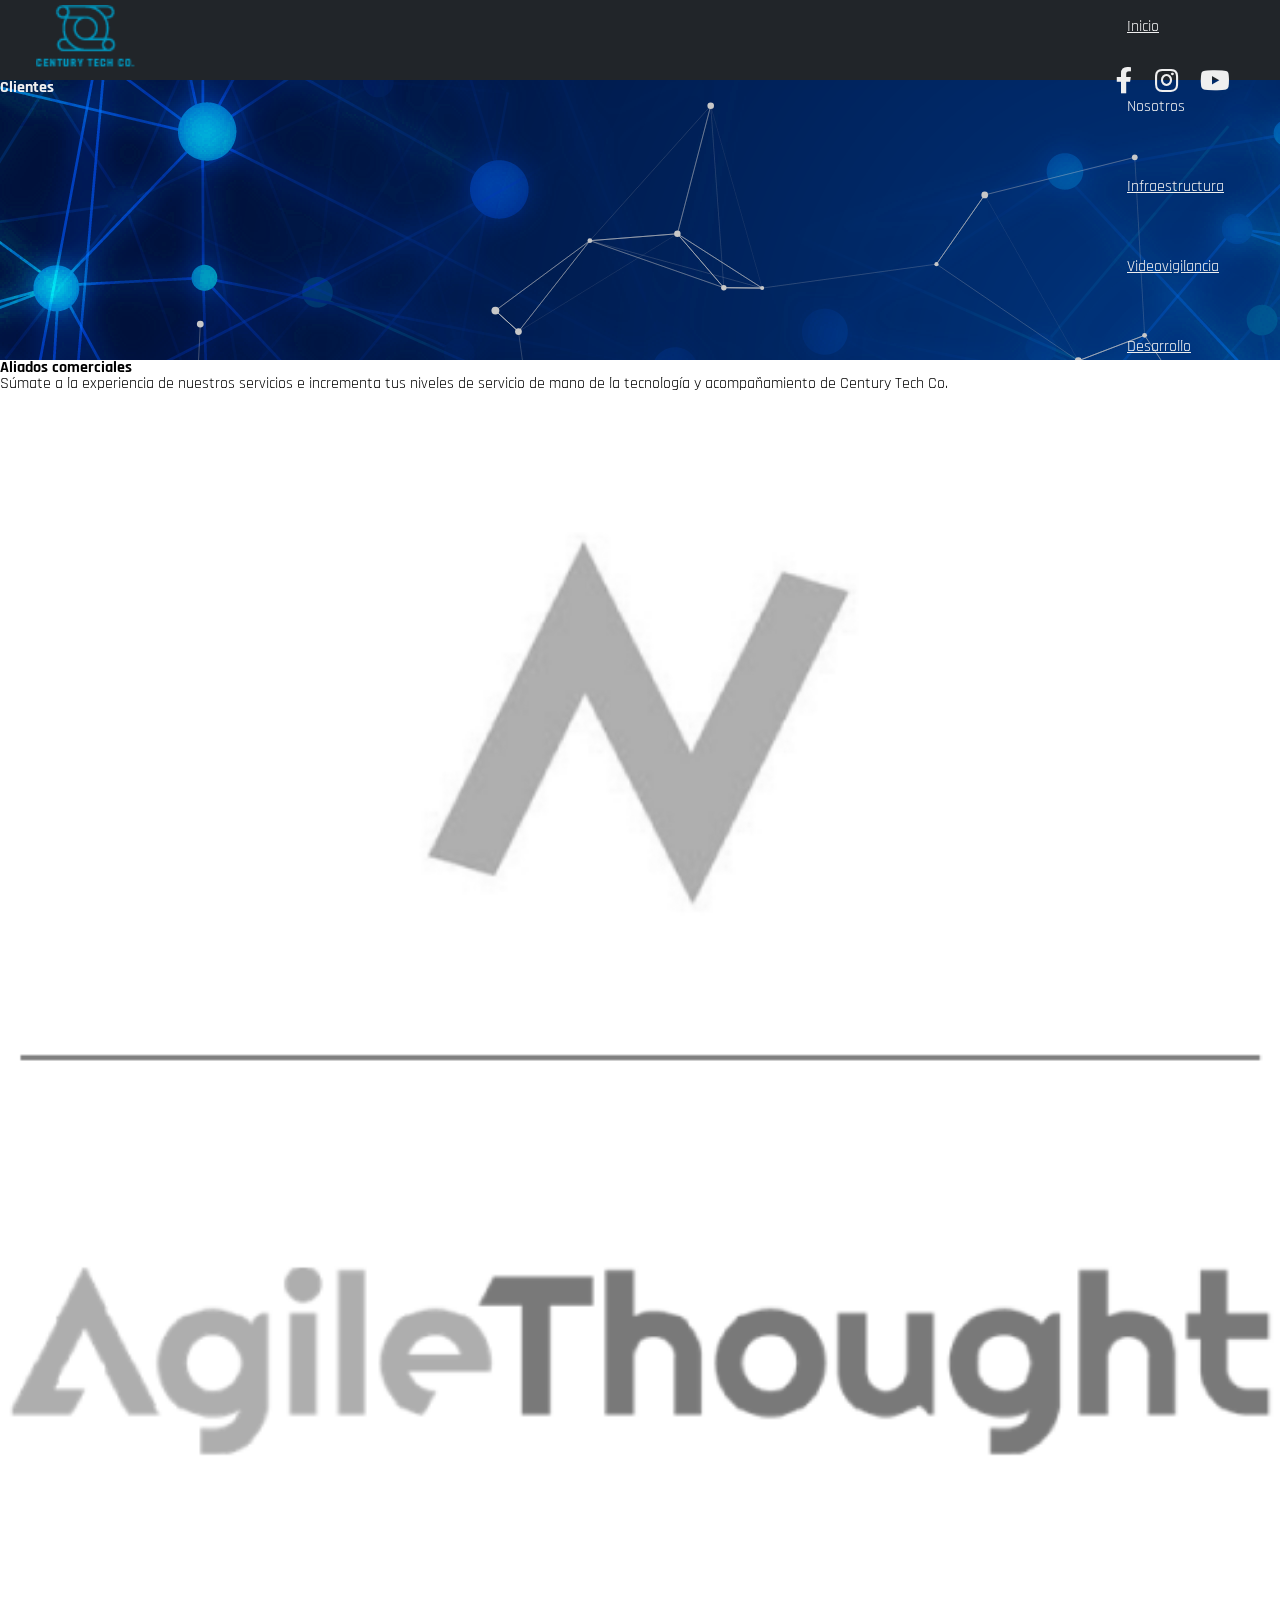
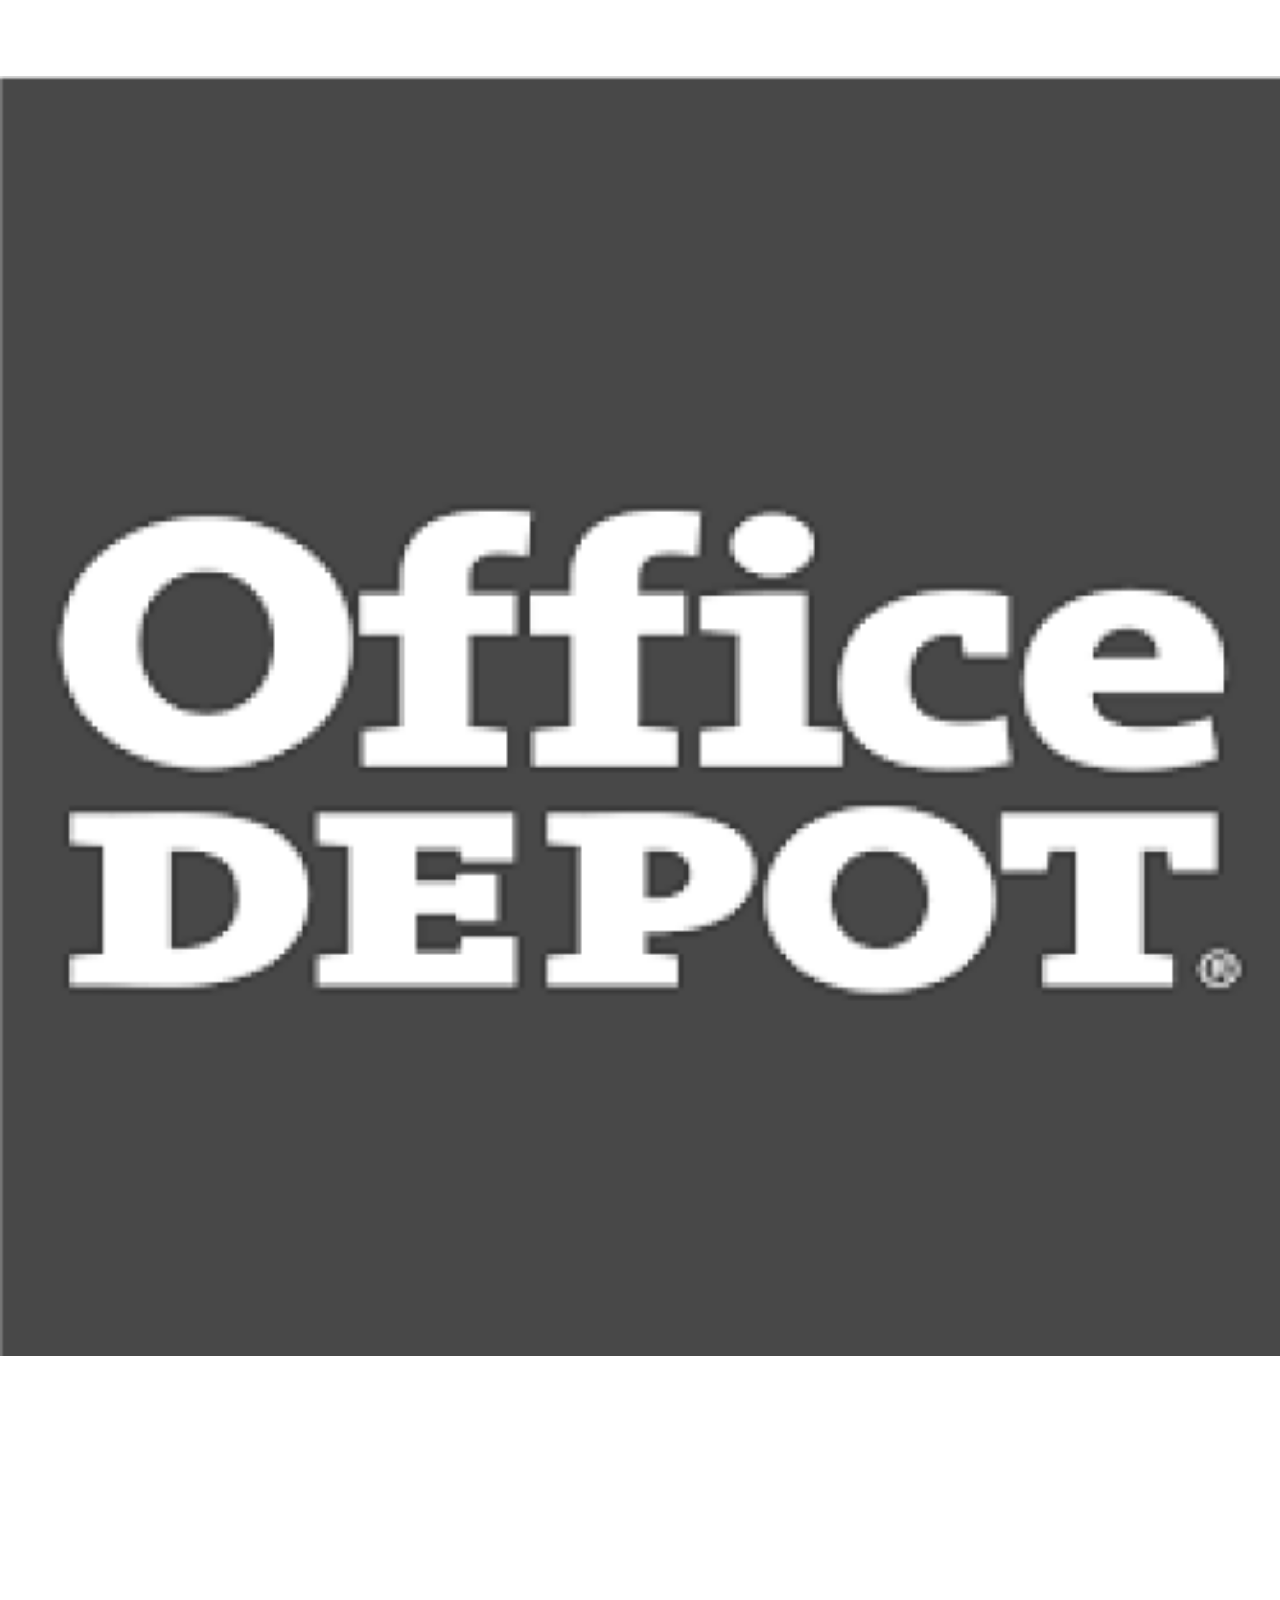
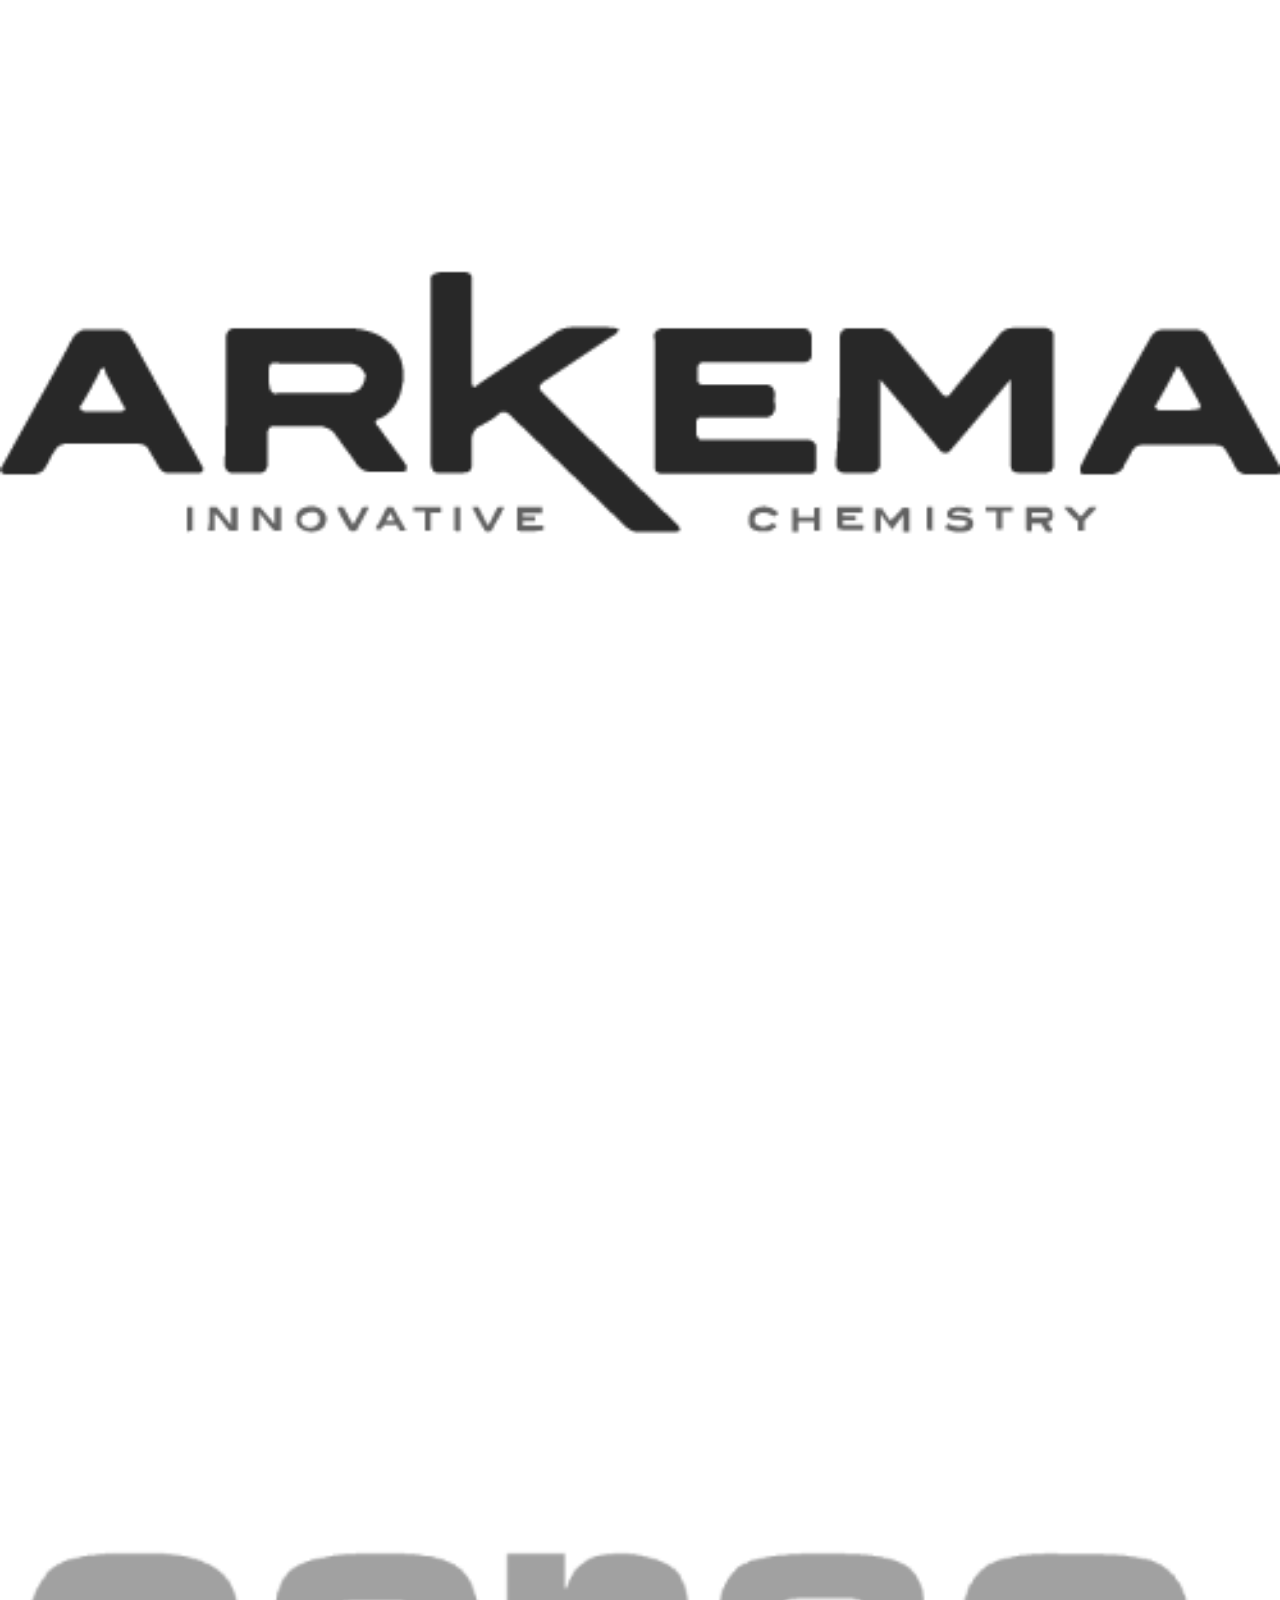
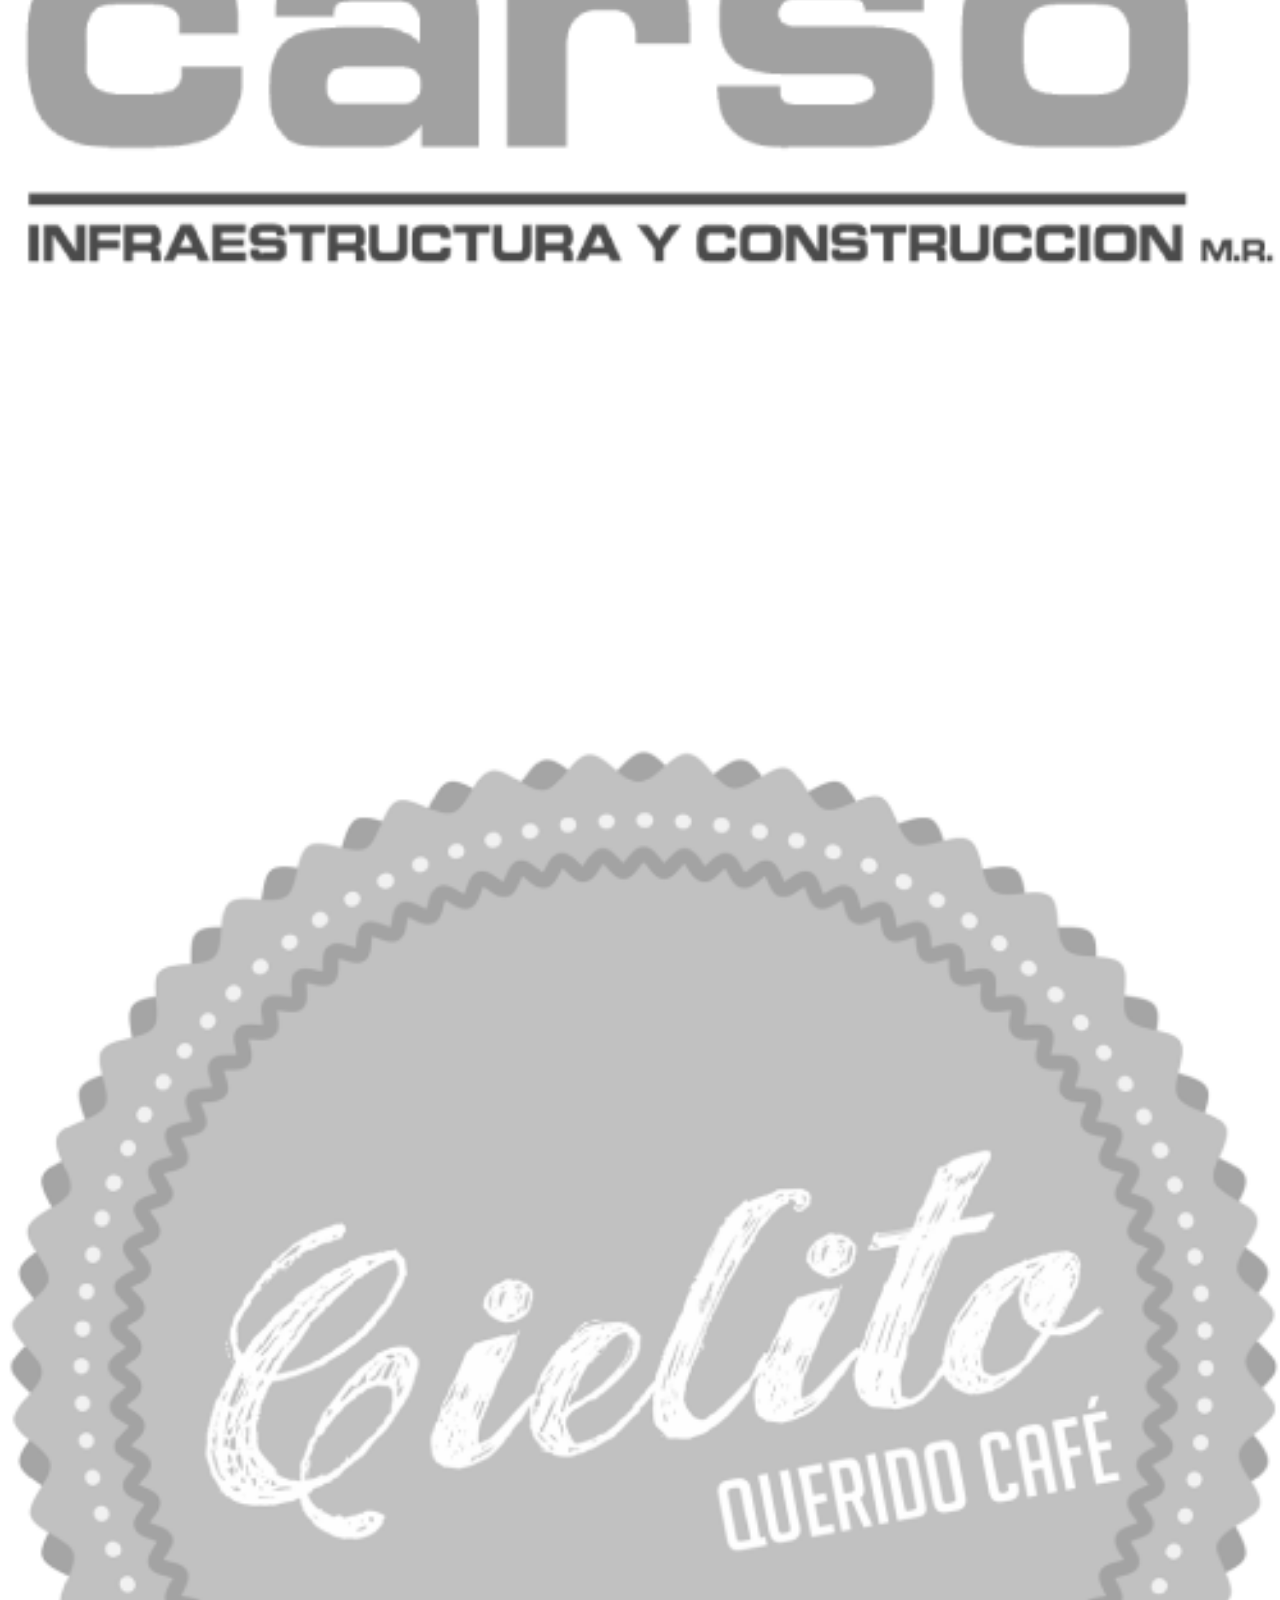
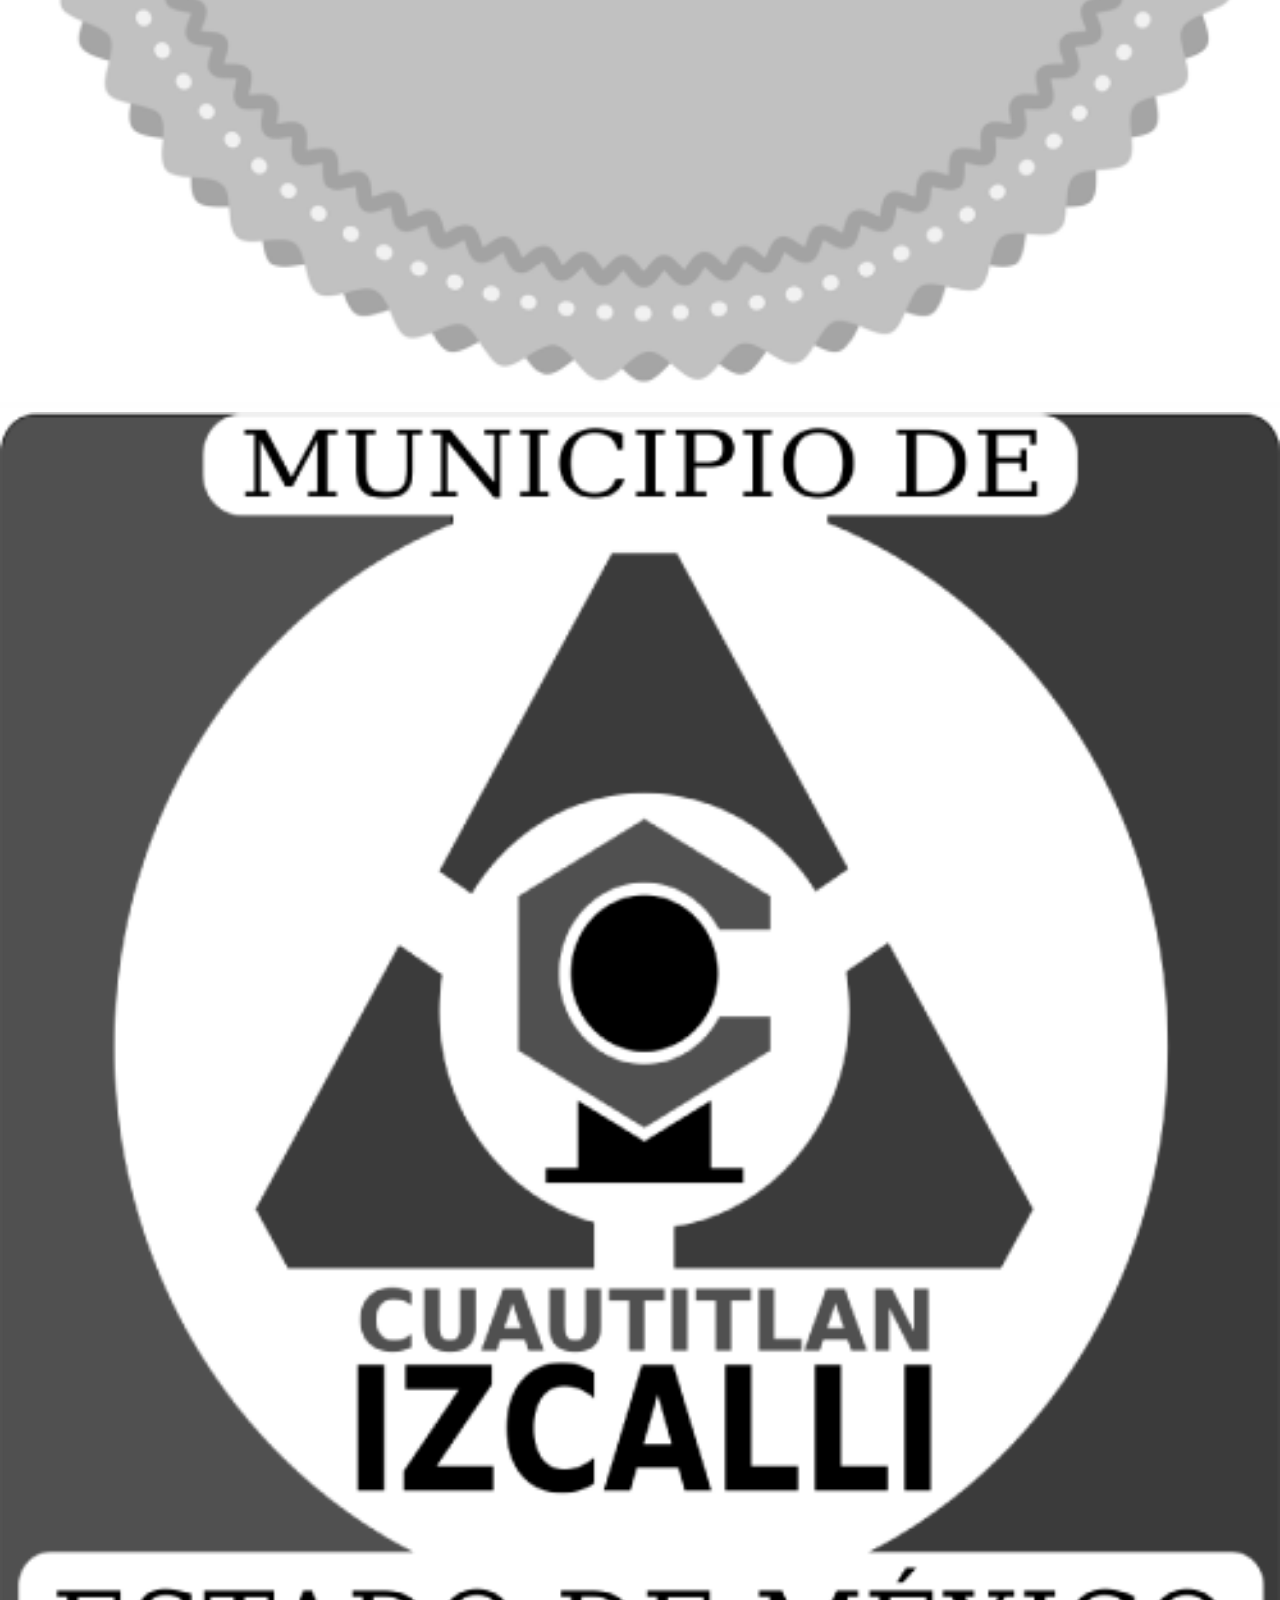
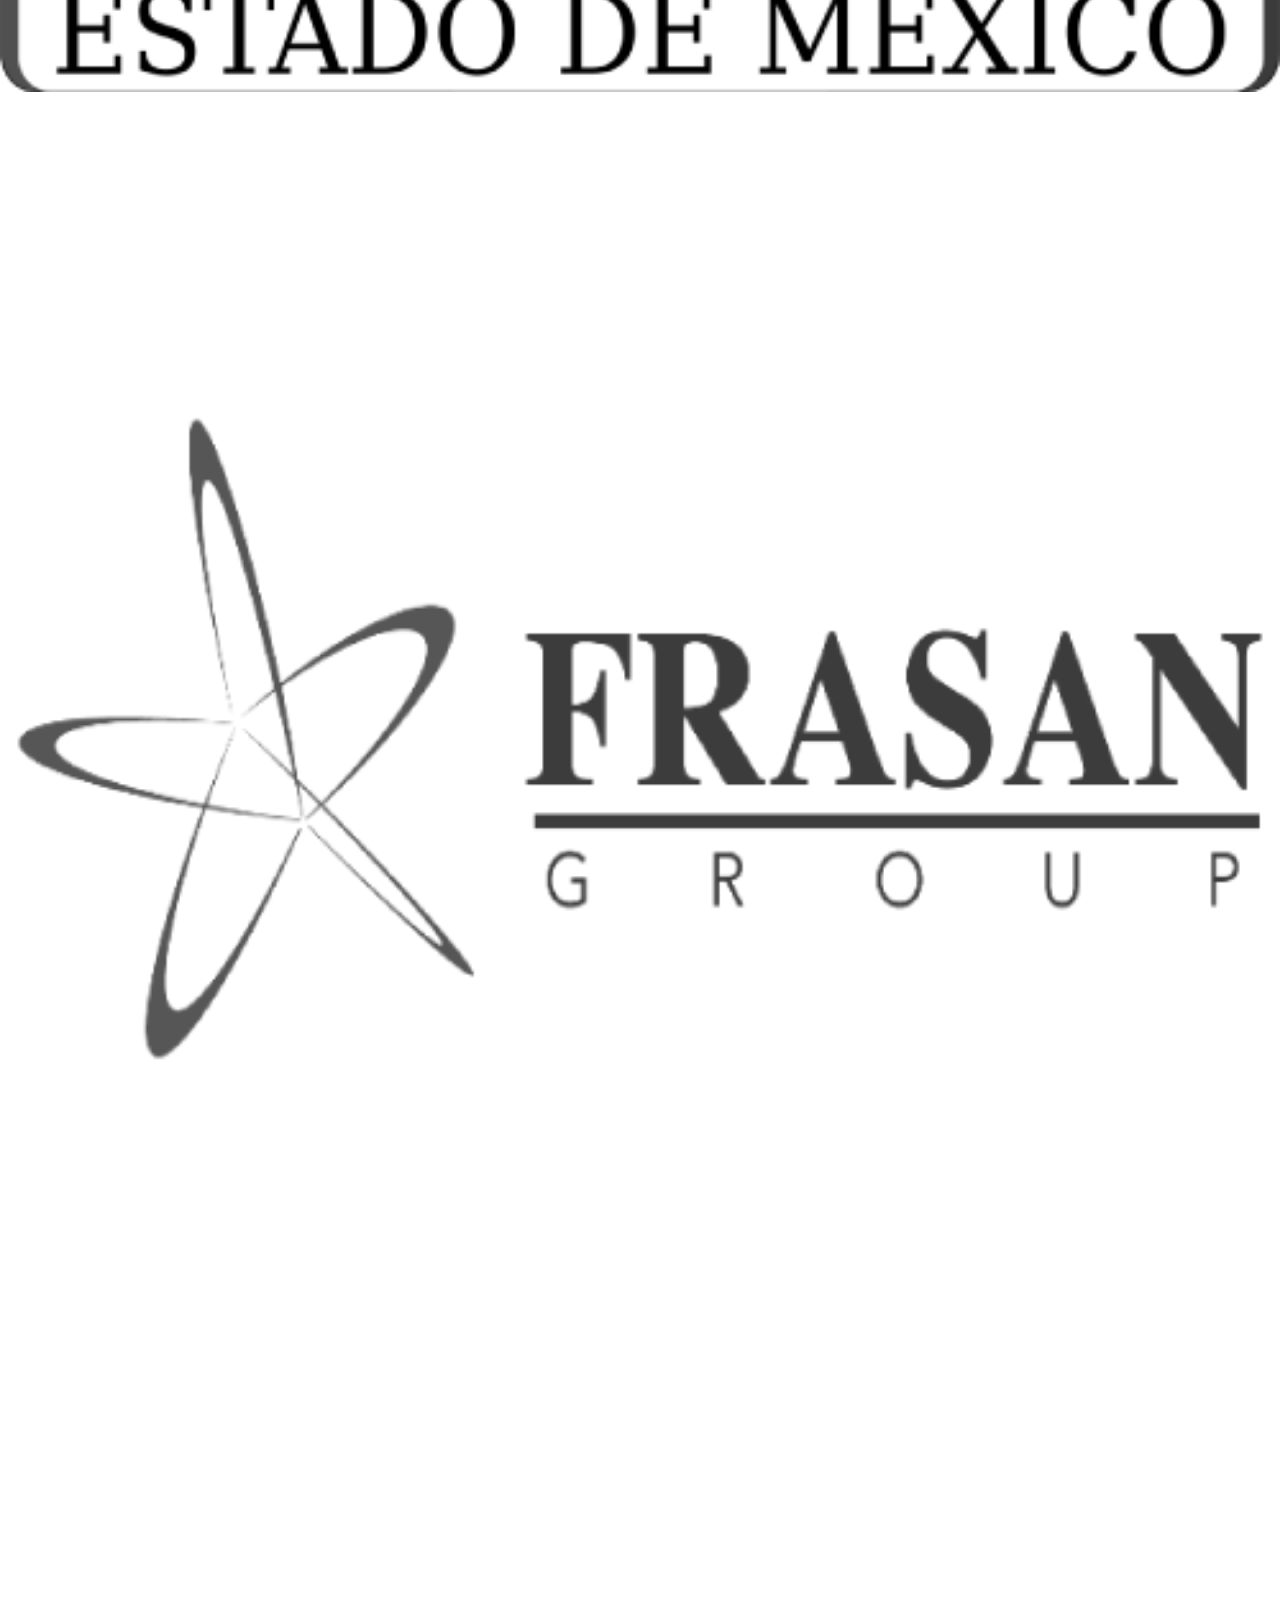
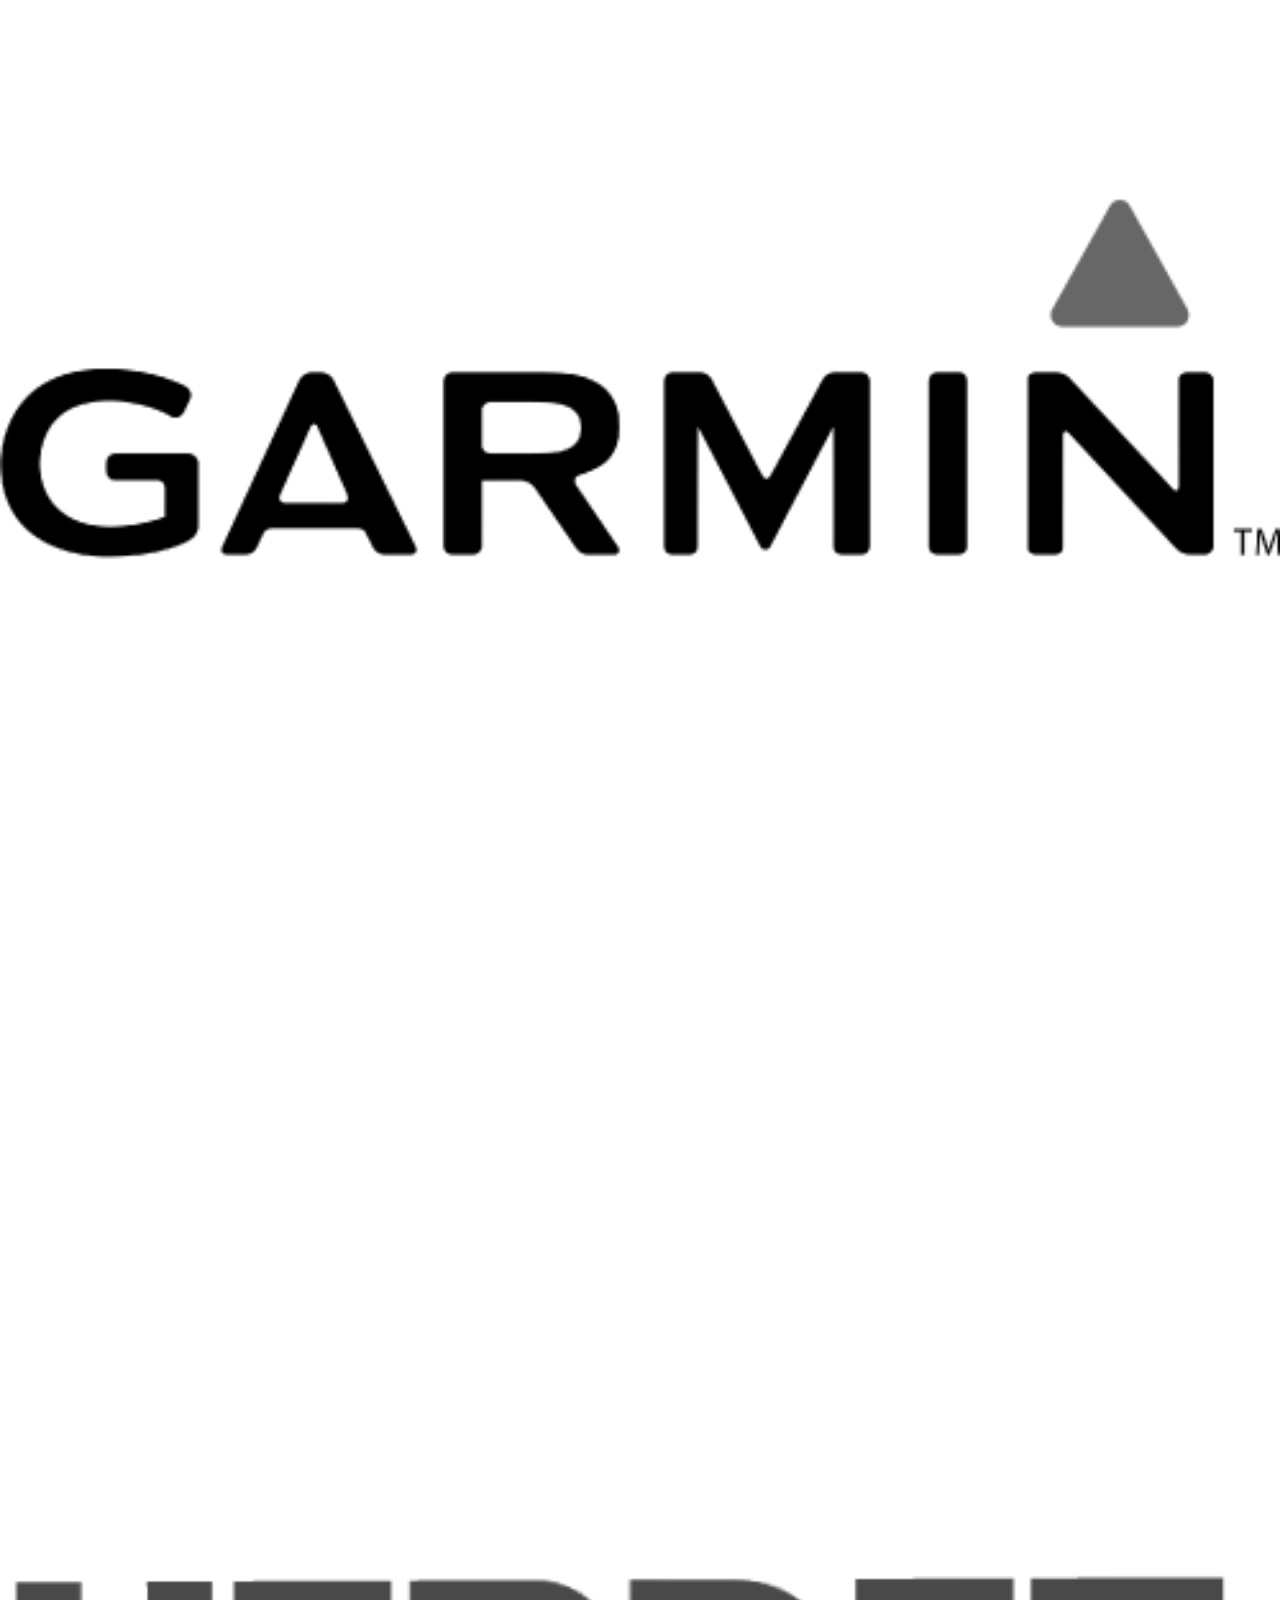
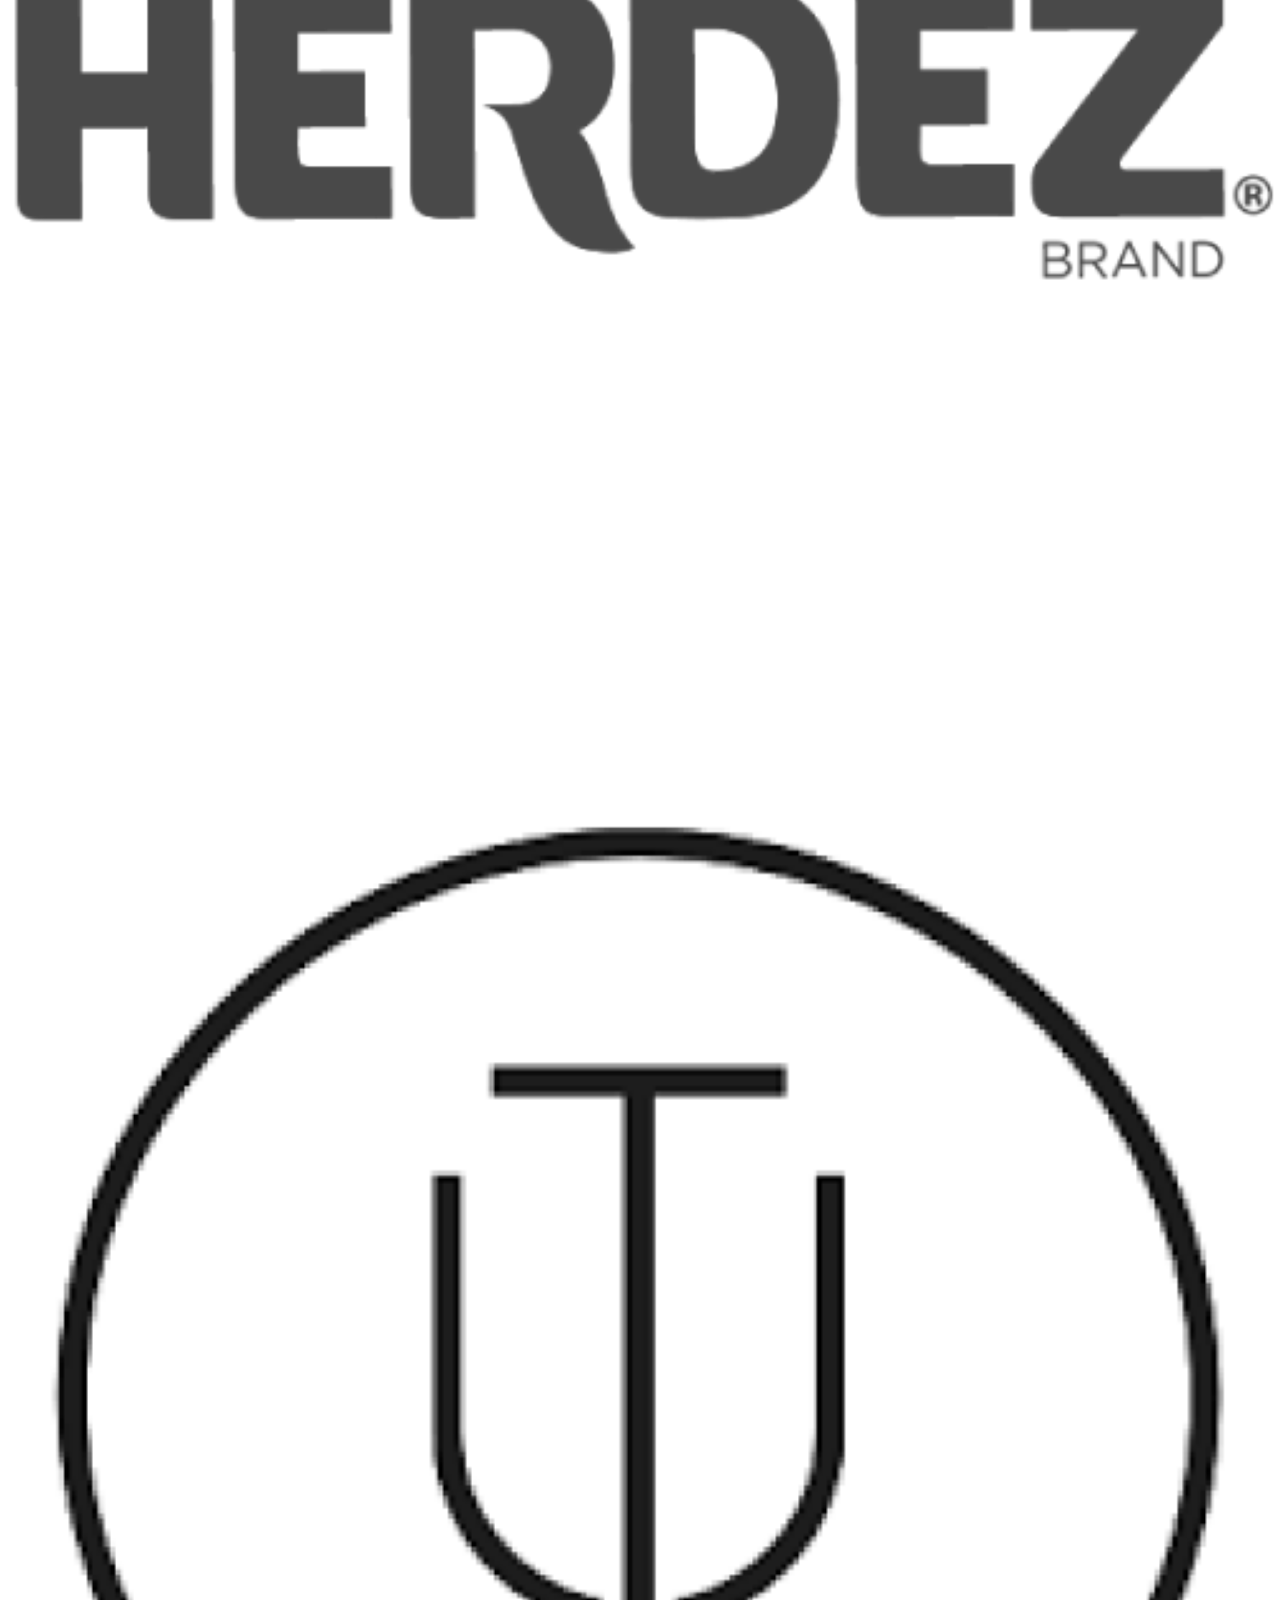
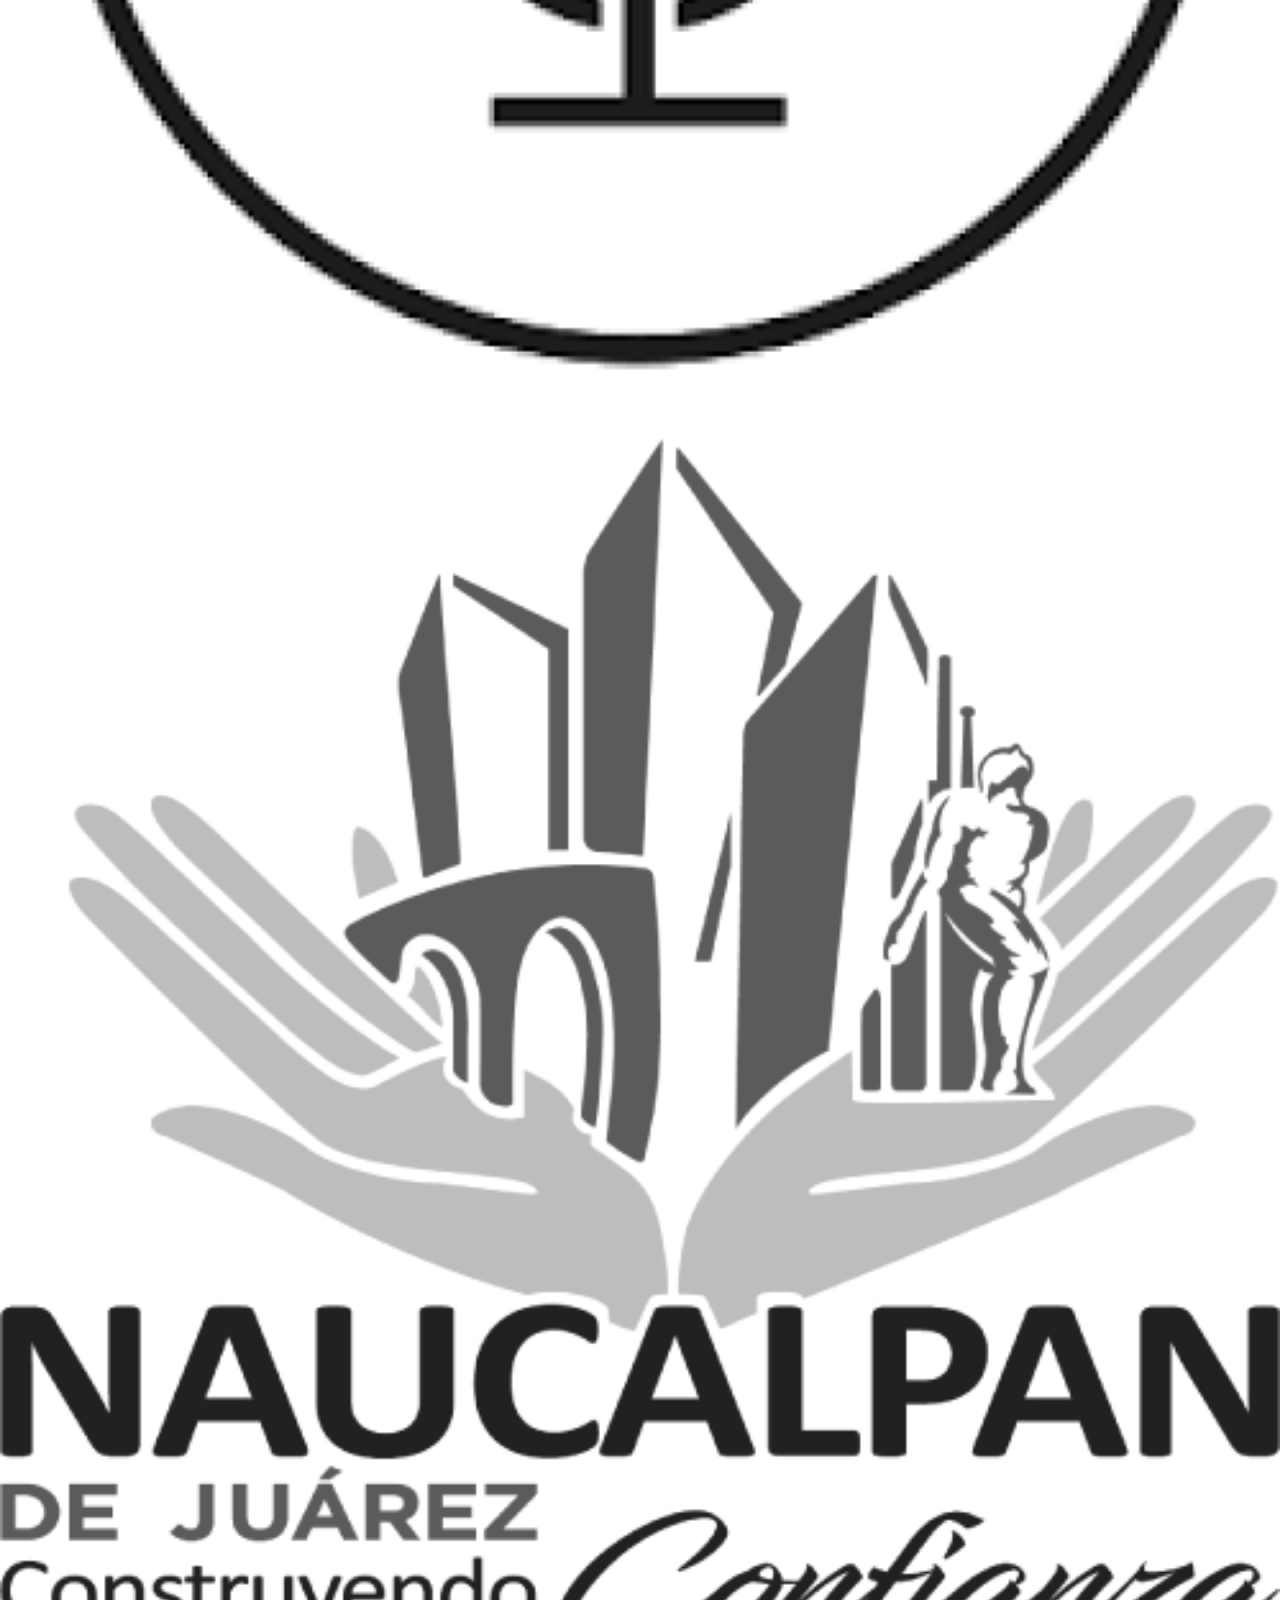
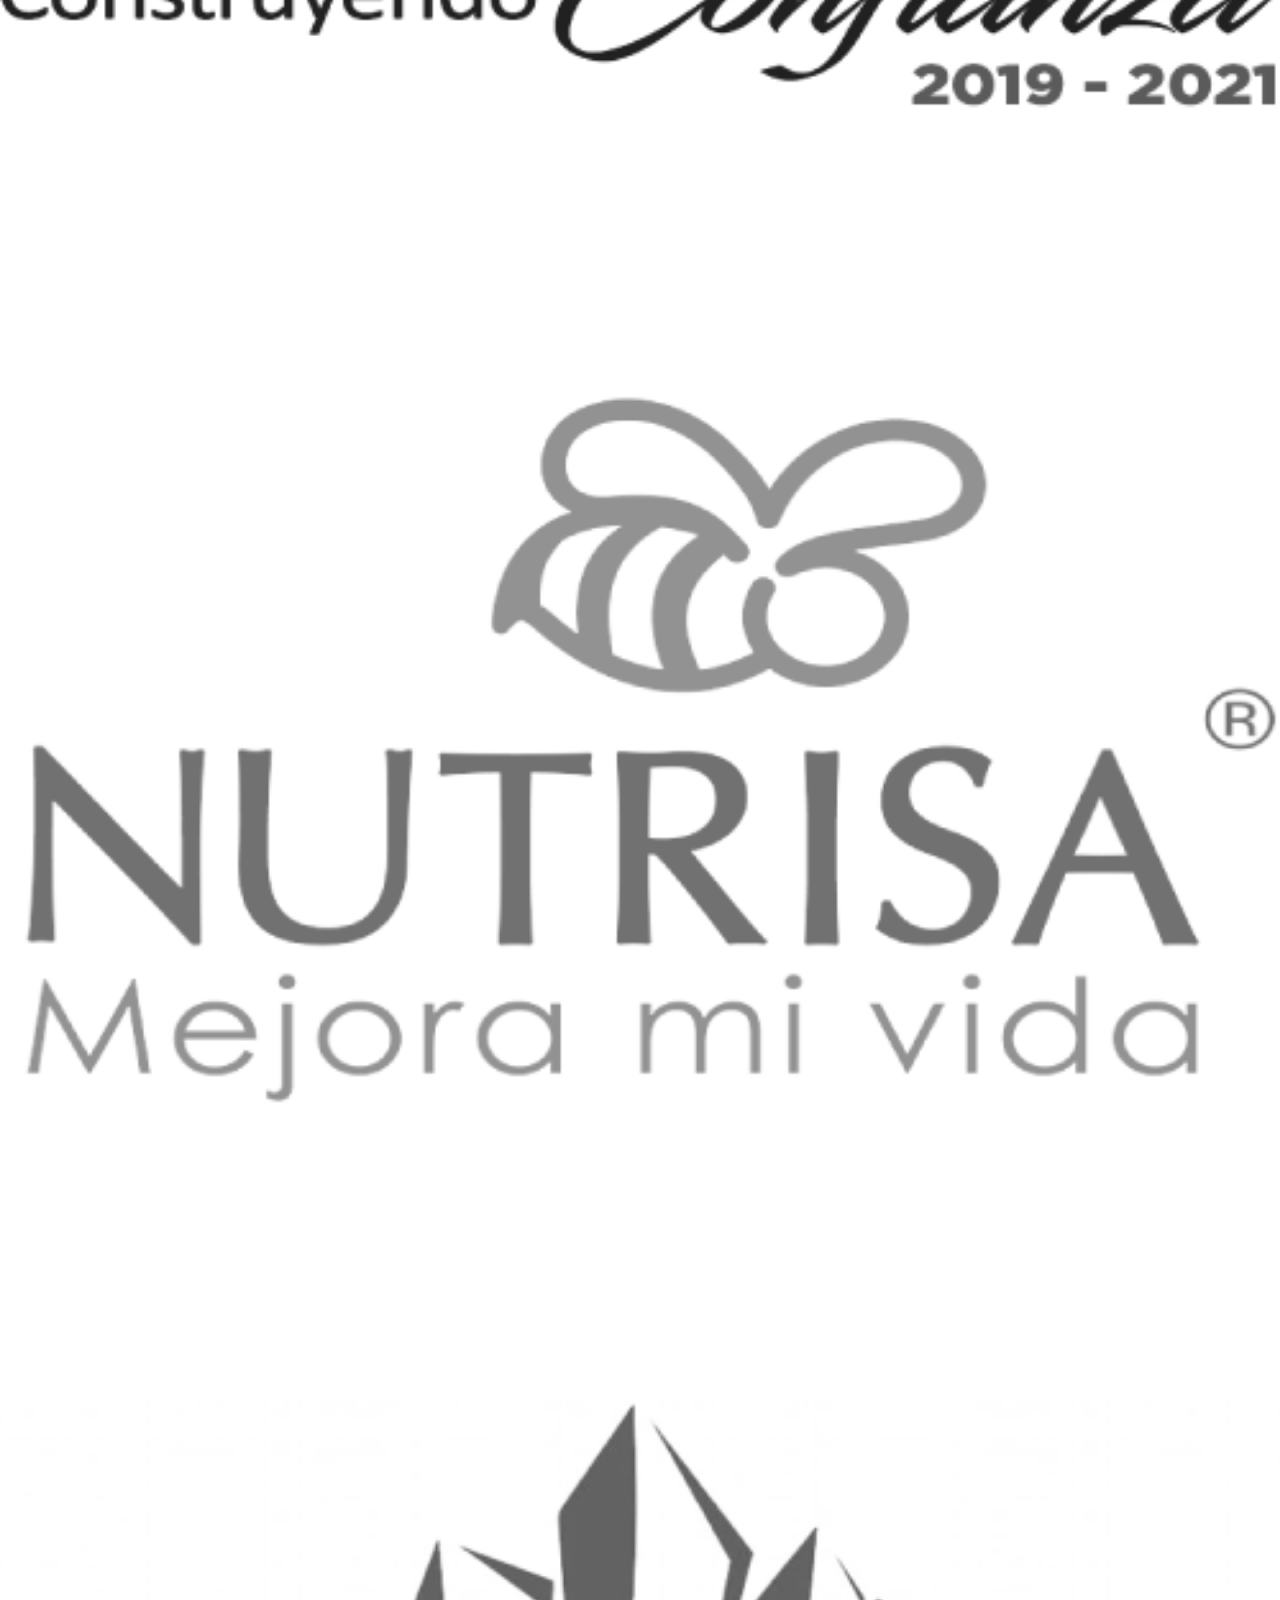
<file: clientes.html>
<!DOCTYPE html>
<html lang="es">

<head>
    <meta charset="UTF-8">
    <meta http-equiv="X-UA-Compatible" content="IE=edge">
    <meta name="viewport" content="width=device-width, initial-scale=1.0">
    <meta property="og:image" content="img/Desarrollo-Web-Dibdata.jpg" />
    <title>Century Tech Co</title>
    <meta property="og:url" content=" http://www.centurytech.com/" />
    <meta property="og:description" content="más de 20 años de experiencia somos CENTURY TECH CO.
        referente nacional e internacional en materia de seguridad tecnológica, contando con una
        plantilla altamente cualificada que posee diversas certificaciones en el ámbito de los
        productos y servicios de seguridad de la información y una amplia experiencia en
        seguridad de la información." />

    <meta name="description" content="más de 20 años de experiencia somos CENTURY TECH CO.
        referente nacional e internacional en materia de seguridad tecnológica, contando con una
        plantilla altamente cualificada que posee diversas certificaciones en el ámbito de los
        productos y servicios de seguridad de la información y una amplia experiencia en
        seguridad de la información." />

    <meta name="keywords" content="manual,html,elementos,atributos,ejemplos" />

    <meta property="og:site_name" content="Century Tech Co" />
    <meta property="fb:admins" content="ID de Facebook " />
    <meta property="article:published_time" content="2013-09-17T05:59:00+01:00" />
    <meta property="article:modified_time" content="2013-09-16T19:08:47+01:00" />
    <meta property="og:type" content="website" />
    <meta name="author" content="Ivan Ruiz odriguez || Front-end Developer" />
    <meta name="revised" content="09/12/2021" />
    <!-- <meta http-equiv="content-type" content="text/html; charset=UTF-8" /> -->

    <!-- Refresh
    Especifica cada cuanto tiempo tiene que recargar la página el navegador web. El tiempo es en segundos.
    <meta http-equiv="refresh" content="5" /> -->

    <!-- Google Authorship and Publisher Markup -->
    <!-- <link rel="author" href=" <a href=" blank">https://plus.google.com/[Google+_Profile]/posts"/</a>>
    <link rel="publisher" href=” <a href="blank">https://plus.google.com/[Google+_Page_Profile]"/</a>> -->

    <!-- Schema.org markup for Google+ -->
    <meta itemprop="name" content="Titulo">
    <meta itemprop="description" content="Descripcion">
    <meta itemprop="image" content="http://www.example.com/image.jpg">
    <!-- Nos sirve para guardar una cookie. Los datos guardados son clave/valor -->
    <meta http-equiv="cookie" content="clave=valor; expires=Saturday, 25-Mar-16 23:59:59 GMT;" />


    <link href="https://cdn.jsdelivr.net/npm/bootstrap@5.1.3/dist/css/bootstrap.min.css" rel="stylesheet"
        integrity="sha384-1BmE4kWBq78iYhFldvKuhfTAU6auU8tT94WrHftjDbrCEXSU1oBoqyl2QvZ6jIW3" crossorigin="anonymous">

    <link rel="stylesheet" href="css/style.css">
    <link rel="shortcut icon" href="img/favicon.png" type="image/x-icon">
    <!-- FONTAWENSOME -->
    <link rel="stylesheet" href="https://cdnjs.cloudflare.com/ajax/libs/font-awesome/5.15.4/css/all.min.css"
        integrity="sha512-1ycn6IcaQQ40/MKBW2W4Rhis/DbILU74C1vSrLJxCq57o941Ym01SwNsOMqvEBFlcgUa6xLiPY/NS5R+E6ztJQ=="
        crossorigin="anonymous" referrerpolicy="no-referrer" />
    <!-- ICONS BOOTSTRAP -->
    <link rel="stylesheet" href="https://cdn.jsdelivr.net/npm/bootstrap-icons@1.7.2/font/bootstrap-icons.css">
</head>

<body>
    <header>
        <div class="menu-bar-pc">
            <a href="index.html" class="logo-nav">
                <img src="img/logo.png" alt="Century Tech Co">
            </a>


            <div class="d-flex">

                <nav class="menu-principal me-4">
                    <ul class="list-menu m-0 flex-row d-flex justify-content-evenly">
                        <li class="item-menu">
                            <a href="index.html" class="text-decoration-none color-white ">Inicio</a>
                        </li>
                        <li class="item-menu">
                            <a class="text-decoration-none color-white">Nosotros</a>
                            <div class="sub-menu position-absolute">
                                <ul class="list-submenu m-0 p-0">
                                    <li class="item-submenu"><a href="nosotros.html">Century Tech</a></li>
                                    <li class="item-submenu"><a href="nuestro-equipo.html">Nuestro equipo</a></li>
                                    <li class="item-submenu"><a href="clientes.html">clientes</a></li>

                                    <!-- <li class="item-submenu">Lorem</li>
                                    <li class="item-submenu">Lorem</li> -->
                                </ul>
                            </div>
                        </li>

                        <li class="item-menu">
                            <a href="infraestructura.html" class="text-decoration-none color-white ">Infraestructura</a>
                        </li>
                        <li class="item-menu">
                            <a href="vigilancia.html" class="text-decoration-none color-white ">Videovigilancia</a>
                        </li>
                        <li class="item-menu">
                            <a href="desarrollo.html" class="text-decoration-none color-white ">Desarrollo</a>
                        </li>

                        <li class="item-menu">
                            <a href="contacto.html" class="text-decoration-none color-white ">Contacto</a>
                        </li>
                    </ul>
                </nav>

                <div class="top-redes d-flex align-items-center">
                    <a href="https://www.facebook.com/centurytechco/" target="_blank">
                        <i class="fab fa-facebook-f"></i>
                    </a>
                    <a href="https://www.instagram.com/century.tech.co/" target="_blank">
                        <i class="fab fa-instagram"></i>
                    </a>
                    <a href="https://www.youtube.com/channel/UCiY1ARRj4Qu0b108KYsHnhw/featured" target="_blank">
                        <i class="fab fa-youtube"></i>
                    </a>
                </div>

            </div>
        </div>

        <div class="menu-bar-movil">
            <a href="index.html">
                <img src="img/logo.png" alt="Century Tech Co" style="width: 100px;">
            </a>

            <div class="burger-menu" id="burger_menu">
                <i class="fa fa-bars" aria-hidden="true"></i>
            </div>

            <div class="slideMenu" id="slideMenu">
                <div class="top-redes">
                    <a href="https://www.facebook.com/centurytechco/">
                        <i class="fab fa-facebook-f"></i>
                    </a>
                    <a href="https://www.instagram.com/century.tech.co/">
                        <i class="fab fa-instagram"></i>
                    </a>
                    <a href="https://www.youtube.com/channel/UCiY1ARRj4Qu0b108KYsHnhw/featured">
                        <i class="fab fa-youtube"></i>
                    </a>
                </div>

                <nav class="menu-principal">
                    <a href="index.html" class="volver-arriba"> Inicio</a>
                    <a href="nosotros.html" class="scroll-suave">Nosotros</a>
                    <a href="infraestructura.html" class="scroll-suave">Infraestructura</a>
                    <a href="vigilancia.html" class="scroll-suave">Videovigilancia</a>
                    <a href="desarrollo.html" class="scroll-suave">Desarrollo</a>
                    <a href="contacto.html" class="scroll-suave">Contacto</a>

                </nav>
            </div>
        </div>


    </header>
    <main>


        <section id="banner-clientes">
            <div class="col-lg-12 text-center d-flex justify-content-center">
    
    
                <canvas id="canvas">
                    
                </canvas>
                <h1 class="color-white text-center position-absolute top-50 start-50 translate-middle">Clientes</h1>
    
            </div>
        </section>
        <!-- <section id="portada">
        </section> -->
        <section class="banner-clientes">
            <div class="container">
                <div class="row">

                    <div class="col-lg-12 d-flex flex-wrap">
                        <!-- <div class="col-lg-12 text-center">
                            <img src="img/clientes.png" alt="" class="w-50">
                        </div> -->
                        <div class="col-lg-12 text-center my-5">
                            <h2 class="fs-2">Aliados comerciales</h2>
                            <p class="fs-5">
                                Súmate a la experiencia de nuestros servicios e incrementa tus niveles de servicio de mano de la tecnología y acompañamiento de Century Tech Co.
                            </p>

                        </div>

                    </div>

                    <div class="col-lg-12 justify-content-between bg-gris p-5 d-flex flex-wrap">

                        <div class="col-lg-2 m-3 bg-bn">
                            <img src="img/clientes/anglobal.png" alt="" class="grayscale">
                        </div>
                        <div class="col-lg-2 m-3 bg-bn">
                            <img src="img/clientes/Arkema-01-[Convertido].png" alt="" class="grayscale">
                        </div>
                        <div class="col-lg-2 m-3 bg-bn">
                            <img src="img/clientes/arkema.png" alt="" class="grayscale">
                        </div>
                        <div class="col-lg-2 m-3 bg-bn">
                            <img src="img/clientes/carsopng.png" alt="" class="grayscale">
                        </div>
                        <div class="col-lg-2 m-3 bg-bn">
                            <img src="img/clientes/cielitoqueridocafepng.png" alt="" class="grayscale">
                        </div>
                        <div class="col-lg-2 m-3 bg-bn">
                            <img src="img/clientes/cuautitlanpng.png" alt="" class="grayscale">
                        </div>
                        <div class="col-lg-2 m-3 bg-bn">
                            <img src="img/clientes/frasangroup.png" alt="" class="grayscale">
                        </div>
                        <div class="col-lg-2 m-3 bg-bn">
                            <img src="img/clientes/gasrmin.png" alt="" class="grayscale">
                        </div>
                        <div class="col-lg-2 m-3 bg-bn">
                            <img src="img/clientes/herdezpng.png" alt="" class="grayscale">
                        </div>
                        <div class="col-lg-2 m-3 bg-bn">
                            <img src="img/clientes/iurbanapng.png" alt="" class="grayscale">
                        </div>
                        <div class="col-lg-2 m-3 bg-bn">
                            <img src="img/clientes/naucalpanpng.png" alt="" class="grayscale">
                        </div>
                        <div class="col-lg-2 m-3 bg-bn">
                            <img src="img/clientes/nutrisa.png" alt="" class="grayscale">
                        </div>
                        <div class="col-lg-2 m-3 bg-bn">
                            <img src="img/clientes/oapaspng.png" alt="" class="grayscale">
                        </div>
                        <div class="col-lg-2 m-3 bg-bn">
                            <img src="img/clientes/plaza-mayor.png" alt="" class="grayscale">
                        </div>
                        <div class="col-lg-2 m-3 bg-bn">
                            <img src="img/clientes/sapasnirpng.png" alt="" class="grayscale">
                        </div>
                        <div class="col-lg-2 m-3 bg-bn">
                            <img src="img/clientes/sentura.png" alt="" class="grayscale">
                        </div>
                        <div class="col-lg-2 m-3 bg-bn">
                            <img src="img/clientes/smartfit.png" alt="" class="grayscale">
                        </div>
                        <div class="col-lg-2 m-3 bg-bn">
                            <img src="img/clientes/teletecpng.png" alt="" class="grayscale">
                        </div>
                        <div class="col-lg-2 m-3 bg-bn">
                            <img src="img/clientes/tlalnepantlapng.png" alt="" class="grayscale">
                        </div>
                        
                    </div>
                </div>
            </div>
        </section>

        <section id="section-cards" class="bg-principal">
            <div class="container">
                <div class="row">
                    <div class="col-lg-12 p-5 text-center">
                        <div class="text-center p-5">
                            <h2 class="color-subtitle">
                                Contáctanos
                            </h2>
                            <h4 class="color-white">
                                Súmate a la experiencia de nuestros 
                            </h4>
                        </div>
                    </div>
                </div>
            </div>
        </section>

        <section id="cards" class="cards">
            <div class="container">
                <div class="row">
                    <div class="col-lg-12 d-flex flex-wrap justify-content-around my-4 mb-5">
                        <div class="bg-white d-flex col-lg-10 col-md-6 col-12 m-3 contador ocultar shadow rounded">

                            <div class="col-lg-6 p-4">
                                <div class="col-lg-12">
                                    <h4>Contáctanos</h4>
                                </div>
                                <div class="col-12">
                                    <label for="nombre" class="form-label">Nombre</label>
                                    <input type="text" class="form-control" id="nombre" placeholder="Nombre completo">
                                    <div class="invalid-feedback">
                                        Please enter a valid email address for shipping updates.
                                    </div>
                                </div>

                                <div class="col-12 mt-2">
                                    <label for="email" class="form-label">Email</label>
                                    <input type="email" class="form-control" id="email" placeholder="ejemplo@mail.com">
                                    <div class="invalid-feedback">
                                        Please enter a valid email address for shipping updates.
                                    </div>
                                </div>


                                <div class="col-lg-12 justify-content-end d-flex">
                                    <button class="btn btn-info btn-lg mt-4">Enviar</button>
                                </div>

                            </div>

                            <div class="col-lg-6 bg-contact p-4 ">
                                <h3 class="color-white">Información de contacto</h3>
                    

                                <div>
                                    <ul class="color-white list-group" style="list-style: none;">
                                    <li><i class="fas fa-phone-alt"></i> +52 (55) 8110 7907</li>
                                <li><i class="fas fa-phone-alt"></i> +1 952 800 6783</li>
                                   <li><i class="far fa-envelope"></i> contacto@centurytech.net</li>
                                    </ul>
                                </div>

                                <div>
                                    <ul class="d-flex flex-row p-0">
                                        <a href="https://www.facebook.com/centurytechco/" class="fs-2 me-3 color-white">
                                            <i class="fab fa-facebook-f"></i>
                                        </a>
                                        <a href="https://www.instagram.com/century.tech.co/"
                                            class="fs-2 me-3 color-white">
                                            <i class="fab fa-instagram"></i>
                                        </a>
                                        <a href="https://www.youtube.com/channel/UCiY1ARRj4Qu0b108KYsHnhw/featured"
                                            class="fs-2 me-3 color-white">
                                            <i class="fab fa-youtube"></i>
                                        </a>

                                    </ul>
                                </div>

                            </div>

                        </div>

                    </div>
                </div>
            </div>
        </section>
    </main>
    <footer class="bg-principal">
        <div class="container">
            <div class="row">
                <div class="col-lg-12 d-flex flex-wrap py-5">
                    <div class="col-lg-3 p-2">
                        <div class="logo-footer">
                            <img src="img/logo.png" alt="">
                        </div>
                        <div>
                            <p class="color-white">Ofrecemos a todo tipo de empresas y administraciones Soluciones
                                Informáticas adaptadas a sus necesidades</p>
                        </div>
                        <div class="d-flex footer-redes">
                            <!-- <i class="fab fa-whatsapp-square fs-2 me-2 color-white"></i> -->
                            <a href="https://www.facebook.com/centurytechco/" class="fs-2 me-3 color-white">
                                <i class="fab fa-facebook-f"></i>
                            </a>
                            <a href="https://www.instagram.com/century.tech.co/" class="fs-2 me-3 color-white">
                                <i class="fab fa-instagram"></i>
                            </a>
                            <a href="https://www.youtube.com/channel/UCiY1ARRj4Qu0b108KYsHnhw/featured"
                                class="fs-2 me-3 color-white">
                                <i class="fab fa-youtube"></i>
                            </a>
                        </div>
                    </div>
                    <div class="col-lg-3 p-2">
                        <h4 class="color-white">Menu</h4>
                        <ul class="list-unstyled">
                            <a href="index.html" class="text-decoration-none color-white">
                                <li>Inicio</li>
                            </a>
                            <a href="nosotros.html" class="text-decoration-none color-white">
                                <li>Nosotros</li>
                            </a>
                            <a href="infraestructura.html" class="text-decoration-none color-white">
                                <li>Infraestructura</li>
                            </a>
                            <a href="vigilancia.html" class="text-decoration-none color-white">
                                <li>Videovigilancia</li>
                            </a>
                            <a href="desarrollo.html" class="text-decoration-none color-white">
                                <li>Desarrollo</li>
                            </a>
                            <a href="contacto.html" class="text-decoration-none color-white">
                                <li>Contacto</li>
                            </a>
                        </ul>
                    </div>
                    <div class="col-lg-3 p-2">
                        <h4 class="color-white">Contáctanos</h4>

                        <div class="color-white">
                            <ul class="list-unstyled">
                                <li> <i class="me-3 fas fa-map-marker-alt"></i>1ra Cerrada Torre Estatal Mzn. 161, Lt. 6, Cuautitlán Izcalli, Edo. México.</li>
                                <li><i class="fas fa-phone-alt"></i> +52 (55) 8110 7907</li>
                                <li><i class="fas fa-phone-alt"></i> +1 952 800 6783</li>
                                <li><i class="far fa-envelope"></i> contacto@centurytech.net</li>
                                <a href="contacto.html" class="btn gradient-btn mb-3">Contacto</a>
                            </ul>

                        </div>

                    </div>
                    <div class="col-lg-3 p-2">
                        <h4 class="color-white">Más información</h4>
                        <iframe
                            src="https://www.google.com/maps/embed?pb=!1m18!1m12!1m3!1d939.4704023700101!2d-99.21289807081351!3d19.632358599173205!2m3!1f0!2f0!3f0!3m2!1i1024!2i768!4f13.1!3m3!1m2!1s0x85d21e6d2c09cafb%3A0xb19eed5ed40c9490!2sPrimera%20Cda.%20Estatal%2C%20Sta%20Maria%20Guadalupe%20las%20Torres%2C%2054743%20Cuautitl%C3%A1n%20Izcalli%2C%20M%C3%A9x.!5e0!3m2!1ses!2smx!4v1641230727903!5m2!1ses!2smx"
                            width="100%" height="auto" style="border:0;" allowfullscreen="" loading="lazy"></iframe>
                    </div>
                </div>
            </div>
        </div>
    </footer>



    <script src="https://cdn.jsdelivr.net/npm/bootstrap@5.1.3/dist/js/bootstrap.bundle.min.js"
        integrity="sha384-ka7Sk0Gln4gmtz2MlQnikT1wXgYsOg+OMhuP+IlRH9sENBO0LRn5q+8nbTov4+1p" crossorigin="anonymous">
    </script>
    <script src="js/main.js"></script>
    <script src="js/runners.js"></script>
    <script src="js/particles.js"></script>
</body>

</html>
</file>
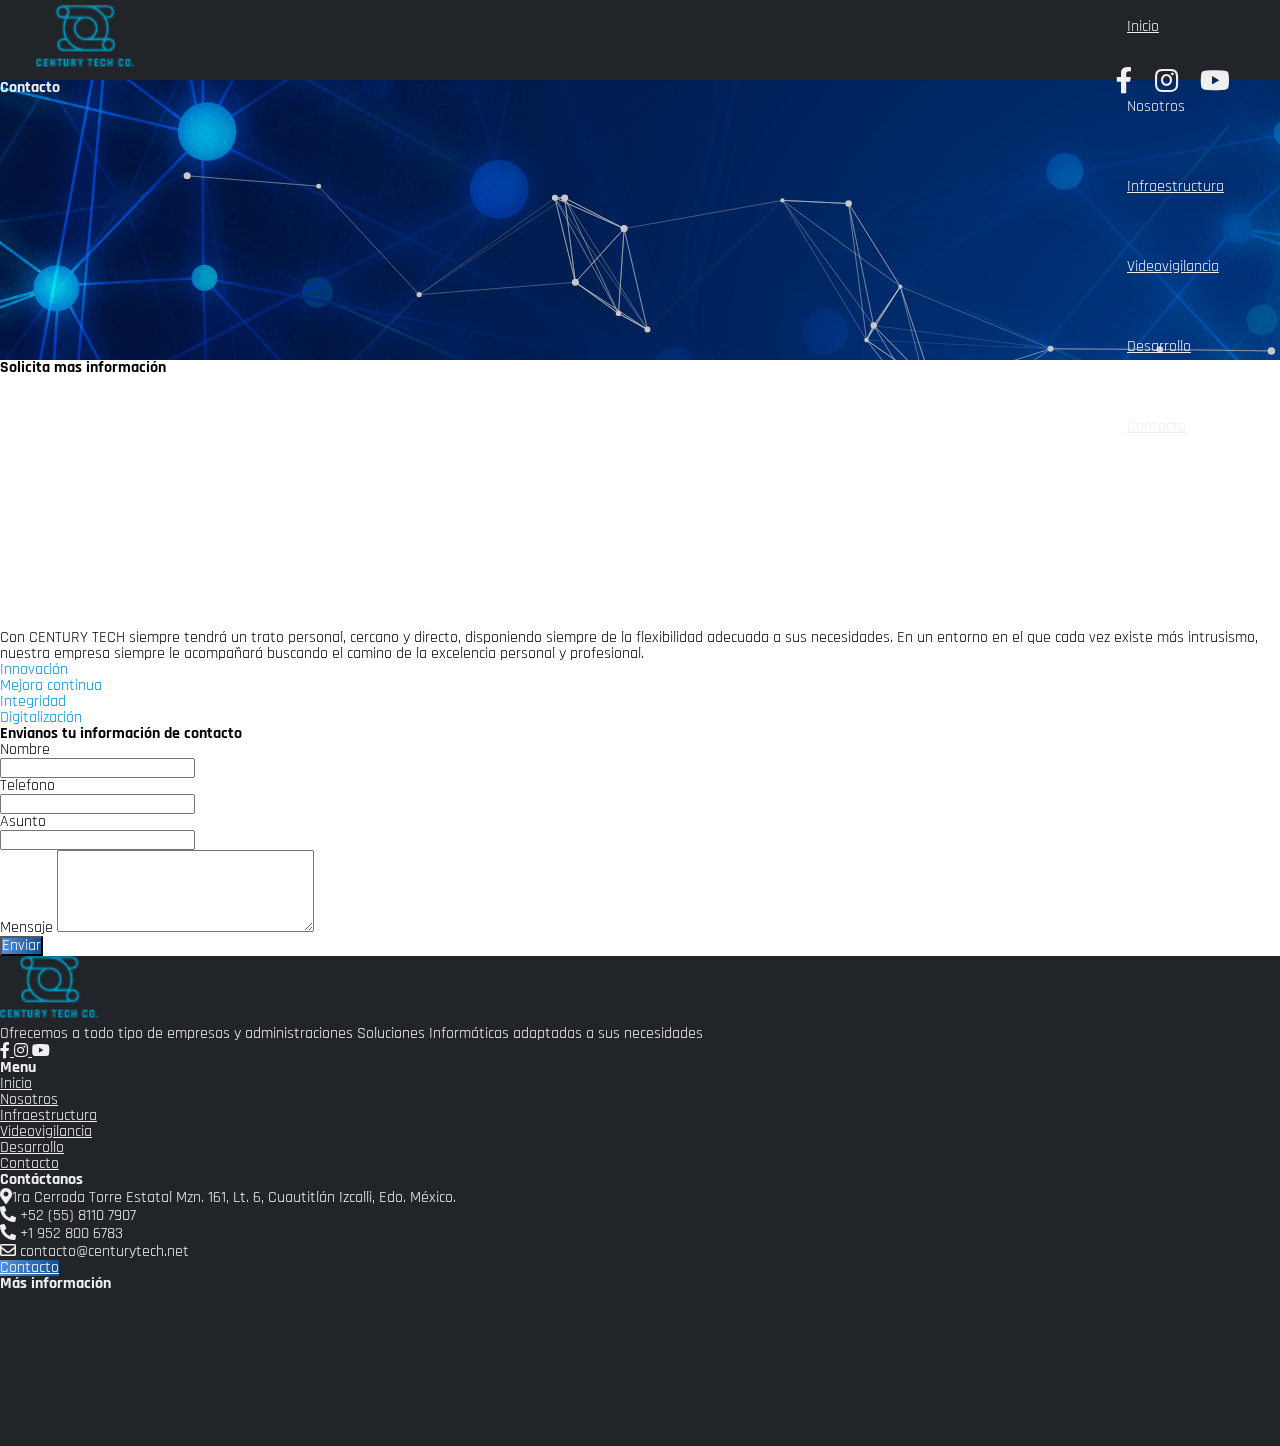
<file: contacto.html>
<!DOCTYPE html>
<html lang="es">

<head>
    <meta charset="UTF-8">
    <meta http-equiv="X-UA-Compatible" content="IE=edge">
    <meta name="viewport" content="width=device-width, initial-scale=1.0">
    <meta property="og:image" content="img/Desarrollo-Web-Dibdata.jpg" />
    <title>Century Tech Co</title>
    <meta property="og:url" content=" http://www.centurytech.com/" />
    <meta property="og:description" content="más de 20 años de experiencia somos CENTURY TECH CO.
        referente nacional e internacional en materia de seguridad tecnológica, contando con una
        plantilla altamente cualificada que posee diversas certificaciones en el ámbito de los
        productos y servicios de seguridad de la información y una amplia experiencia en
        seguridad de la información." />

    <meta name="description" content="más de 20 años de experiencia somos CENTURY TECH CO.
        referente nacional e internacional en materia de seguridad tecnológica, contando con una
        plantilla altamente cualificada que posee diversas certificaciones en el ámbito de los
        productos y servicios de seguridad de la información y una amplia experiencia en
        seguridad de la información." />

    <meta name="keywords" content="manual,html,elementos,atributos,ejemplos" />

    <meta property="og:site_name" content="Century Tech Co" />
    <meta property="fb:admins" content="ID de Facebook " />
    <meta property="article:published_time" content="2013-09-17T05:59:00+01:00" />
    <meta property="article:modified_time" content="2013-09-16T19:08:47+01:00" />
    <meta property="og:type" content="website" />
    <meta name="author" content="Ivan Ruiz odriguez || Front-end Developer" />
    <meta name="revised" content="09/12/2021" />
    <!-- <meta http-equiv="content-type" content="text/html; charset=UTF-8" /> -->

    <!-- Refresh
    Especifica cada cuanto tiempo tiene que recargar la página el navegador web. El tiempo es en segundos.
    <meta http-equiv="refresh" content="5" /> -->

    <!-- Google Authorship and Publisher Markup -->
    <!-- <link rel="author" href=" <a href=" blank">https://plus.google.com/[Google+_Profile]/posts"/</a>>
    <link rel="publisher" href=” <a href="blank">https://plus.google.com/[Google+_Page_Profile]"/</a>> -->

    <!-- Schema.org markup for Google+ -->
    <meta itemprop="name" content="Titulo">
    <meta itemprop="description" content="Descripcion">
    <meta itemprop="image" content="http://www.example.com/image.jpg">
    <!-- Nos sirve para guardar una cookie. Los datos guardados son clave/valor -->
    <meta http-equiv="cookie" content="clave=valor; expires=Saturday, 25-Mar-16 23:59:59 GMT;" />


    <link href="https://cdn.jsdelivr.net/npm/bootstrap@5.1.3/dist/css/bootstrap.min.css" rel="stylesheet"
        integrity="sha384-1BmE4kWBq78iYhFldvKuhfTAU6auU8tT94WrHftjDbrCEXSU1oBoqyl2QvZ6jIW3" crossorigin="anonymous">

    <link rel="stylesheet" href="css/style.css">
    <link rel="shortcut icon" href="img/favicon.png" type="image/x-icon">
    <!-- FONTAWENSOME -->
    <link rel="stylesheet" href="https://cdnjs.cloudflare.com/ajax/libs/font-awesome/5.15.4/css/all.min.css"
        integrity="sha512-1ycn6IcaQQ40/MKBW2W4Rhis/DbILU74C1vSrLJxCq57o941Ym01SwNsOMqvEBFlcgUa6xLiPY/NS5R+E6ztJQ=="
        crossorigin="anonymous" referrerpolicy="no-referrer" />
    <!-- ICONS BOOTSTRAP -->
    <link rel="stylesheet" href="https://cdn.jsdelivr.net/npm/bootstrap-icons@1.7.2/font/bootstrap-icons.css">
</head>

<body>
    <header>
        <div class="menu-bar-pc">
            <a href="index.html" class="logo-nav">
                <img src="img/logo.png" alt="Century Tech Co">
            </a>


            <div class="d-flex">

                <nav class="menu-principal me-4">
                    <ul class="list-menu m-0 flex-row d-flex justify-content-evenly">
                        <li class="item-menu">
                            <a href="index.html" class="text-decoration-none color-white ">Inicio</a>
                        </li>
                        <li class="item-menu">
                            <a class="text-decoration-none color-white">Nosotros</a>
                            <div class="sub-menu position-absolute">
                                <ul class="list-submenu m-0 p-0">
                                    <li class="item-submenu"><a href="nosotros.html">Century Tech</a></li>
                                    <li class="item-submenu"><a href="nuestro-equipo.html">Nuestro equipo</a></li>
                                    <li class="item-submenu"><a href="clientes.html">clientes</a></li>

                                    <!-- <li class="item-submenu">Lorem</li>
                                    <li class="item-submenu">Lorem</li> -->
                                </ul>
                            </div>
                        </li>

                        <li class="item-menu">
                            <a href="infraestructura.html" class="text-decoration-none color-white ">Infraestructura</a>
                        </li>
                        <li class="item-menu">
                            <a href="vigilancia.html" class="text-decoration-none color-white ">Videovigilancia</a>
                        </li>
                        <li class="item-menu">
                            <a href="desarrollo.html" class="text-decoration-none color-white ">Desarrollo</a>
                        </li>

                        <li class="item-menu">
                            <a href="contacto.html" class="text-decoration-none color-white ">Contacto</a>
                        </li>
                    </ul>
                </nav>

                <div class="top-redes d-flex align-items-center">
                    <a href="https://www.facebook.com/centurytechco/" target="_blank">
                        <i class="fab fa-facebook-f"></i>
                    </a>
                    <a href="https://www.instagram.com/century.tech.co/" target="_blank">
                        <i class="fab fa-instagram"></i>
                    </a>
                    <a href="https://www.youtube.com/channel/UCiY1ARRj4Qu0b108KYsHnhw/featured" target="_blank">
                        <i class="fab fa-youtube"></i>
                    </a>
                </div>

            </div>
        </div>

        <div class="menu-bar-movil">
            <a href="index.html">
                <img src="img/logo.png" alt="Century Tech Co" style="width: 100px;">
            </a>

            <div class="burger-menu" id="burger_menu">
                <i class="fa fa-bars" aria-hidden="true"></i>
            </div>

            <div class="slideMenu" id="slideMenu">
                <div class="top-redes">
                    <a href="https://www.facebook.com/centurytechco/">
                        <i class="fab fa-facebook-f"></i>
                    </a>
                    <a href="https://www.instagram.com/century.tech.co/">
                        <i class="fab fa-instagram"></i>
                    </a>
                    <a href="https://www.youtube.com/channel/UCiY1ARRj4Qu0b108KYsHnhw/featured">
                        <i class="fab fa-youtube"></i>
                    </a>
                </div>

                <nav class="menu-principal">
                    <a href="index.html" class="volver-arriba"> Inicio</a>
                    <a href="nosotros.html" class="scroll-suave">Nosotros</a>
                    <a href="infraestructura.html" class="scroll-suave">Infraestructura</a>
                    <a href="vigilancia.html" class="scroll-suave">Videovigilancia</a>
                    <a href="desarrollo.html" class="scroll-suave">Desarrollo</a>
                    <a href="contacto.html" class="scroll-suave">Contacto</a>

                </nav>
            </div>
        </div>


    </header>
    <main>


        <section id="banner-clientes">
            <div class="col-lg-12 text-center d-flex justify-content-center">
    
    
                <canvas id="canvas">
                    
                </canvas>
                <h1 class="color-white text-center position-absolute top-50 start-50 translate-middle">Contacto</h1>
    
            </div>
        </section>
        <!-- <section id="portada">
        </section> -->
        <section class="banner-clientes">
            <div class="container">
                <div class="row">

                    <div class="col-lg-12 d-flex flex-wrap">
                        <!-- <div class="col-lg-12 text-center">
                            <img src="img/clientes.png" alt="" class="w-50">
                        </div> -->
                        <div class="col-lg-12 text-center mt-5">
                            <h2 class="fs-2">Solicita mas información</h2>

                        </div>

                    </div>
                </div>
            </div>
        </section>

        <section >
            
                <div class=" my-5">
                    <iframe
                        src="https://www.google.com/maps/embed?pb=!1m18!1m12!1m3!1d939.4704023700101!2d-99.21289807081351!3d19.632358599173205!2m3!1f0!2f0!3f0!3m2!1i1024!2i768!4f13.1!3m3!1m2!1s0x85d21e6d2c09cafb%3A0xb19eed5ed40c9490!2sPrimera%20Cda.%20Estatal%2C%20Sta%20Maria%20Guadalupe%20las%20Torres%2C%2054743%20Cuautitl%C3%A1n%20Izcalli%2C%20M%C3%A9x.!5e0!3m2!1ses!2smx!4v1641230727903!5m2!1ses!2smx"
                        width="100%" height="250" style="border:0;" allowfullscreen="" loading="lazy"></iframe>
                </div>
            
        </section>

        <section>
            <div class="container">
                <div class="row">
                    <div class="col-lg-12 d-flex flex-wrap mb-5">

                        <div class="col-lg-6 pe-4">
                            <p>Con CENTURY TECH siempre tendrá un trato personal, cercano y directo, disponiendo
                                siempre de la flexibilidad adecuada a sus necesidades. En un entorno en el que cada vez
                                existe más intrusismo, nuestra empresa siempre le acompañará buscando el camino de la
                                excelencia personal y profesional.</p>

                            <ul class="mb-4">
                                <li class="color-p my-3 fw-bold fs-6">Innovación</li>
                                <li class="color-p my-3 fw-bold fs-6">Mejora continua</li>
                                <li class="color-p my-3 fw-bold fs-6">Integridad</li>
                                <li class="color-p my-3 fw-bold fs-6">Digitalización</li>
                            </ul>

                        </div>

                        <div class="col-lg-6 card p-4">

                            <h4 class="color-g">Envianos tu información de contacto</h4>
                            <div class="mb-4">
                                <label for="nombre">Nombre</label>
                                <div class="input-group">
                                    <input type="text" name="nombre" id="nombre" class="form-control" placeholder="">
                                </div>
                            </div>
                            <div class="mb-4">
                                <label for="telefono">Telefono</label>
                                <div class="input-group">
                                    <input type="text" name="telefono" id="telefono" class="form-control"
                                        placeholder="">
                                </div>
                            </div>
                            <div class="mb-4">
                                <label for="asunto">Asunto</label>
                                <div class="input-group">
                                    <input type="text" name="asunto" id="asunto" class="form-control" placeholder="">
                                </div>
                            </div>
                            <div class="mb-4">
                                <label for="mensaje">Mensaje</label>
                                <textarea name="mensaje" id="mensaje" cols="30" rows="5"
                                    class="form-control"></textarea>
                            </div>
                            <button type="submit" class="btn gradient-btn"> Enviar </button>
                        </div>
                    </div>
                </div>
            </div>
        </section>

    </main>
    <footer class="bg-principal">
        <div class="container">
            <div class="row">
                <div class="col-lg-12 d-flex flex-wrap py-5">
                    <div class="col-lg-3 p-2">
                        <div class="logo-footer">
                            <img src="img/logo.png" alt="">
                        </div>
                        <div>
                            <p class="color-white">Ofrecemos a todo tipo de empresas y administraciones Soluciones
                                Informáticas adaptadas a sus necesidades</p>
                        </div>
                        <div class="d-flex footer-redes">
                            <!-- <i class="fab fa-whatsapp-square fs-2 me-2 color-white"></i> -->
                            <a href="https://www.facebook.com/centurytechco/" class="fs-2 me-3 color-white">
                                <i class="fab fa-facebook-f"></i>
                            </a>
                            <a href="https://www.instagram.com/century.tech.co/" class="fs-2 me-3 color-white">
                                <i class="fab fa-instagram"></i>
                            </a>
                            <a href="https://www.youtube.com/channel/UCiY1ARRj4Qu0b108KYsHnhw/featured"
                                class="fs-2 me-3 color-white">
                                <i class="fab fa-youtube"></i>
                            </a>
                        </div>
                    </div>
                    <div class="col-lg-3 p-2">
                        <h4 class="color-white">Menu</h4>
                        <ul class="list-unstyled">
                            <a href="index.html" class="text-decoration-none color-white">
                                <li>Inicio</li>
                            </a>
                            <a href="nosotros.html" class="text-decoration-none color-white">
                                <li>Nosotros</li>
                            </a>
                            <a href="infraestructura.html" class="text-decoration-none color-white">
                                <li>Infraestructura</li>
                            </a>
                            <a href="vigilancia.html" class="text-decoration-none color-white">
                                <li>Videovigilancia</li>
                            </a>
                            <a href="desarrollo.html" class="text-decoration-none color-white">
                                <li>Desarrollo</li>
                            </a>
                            <a href="contacto.html" class="text-decoration-none color-white">
                                <li>Contacto</li>
                            </a>
                        </ul>
                    </div>
                    <div class="col-lg-3 p-2">
                        <h4 class="color-white">Contáctanos</h4>

                        <div class="color-white">
                            <ul class="list-unstyled">
                                <li> <i class="me-3 fas fa-map-marker-alt"></i>1ra Cerrada Torre Estatal Mzn. 161, Lt.
                                    6, Cuautitlán Izcalli, Edo. México.</li>
                                <li><i class="fas fa-phone-alt"></i> +52 (55) 8110 7907</li>
                                <li><i class="fas fa-phone-alt"></i> +1 952 800 6783</li>
                                <li><i class="far fa-envelope"></i> contacto@centurytech.net</li>
                                <a href="contacto.html" class="btn gradient-btn mb-3">Contacto</a>
                            </ul>

                        </div>

                    </div>
                    <div class="col-lg-3 p-2">
                        <h4 class="color-white">Más información</h4>



                        <iframe
                            src="https://www.google.com/maps/embed?pb=!1m18!1m12!1m3!1d939.4704023700101!2d-99.21289807081351!3d19.632358599173205!2m3!1f0!2f0!3f0!3m2!1i1024!2i768!4f13.1!3m3!1m2!1s0x85d21e6d2c09cafb%3A0xb19eed5ed40c9490!2sPrimera%20Cda.%20Estatal%2C%20Sta%20Maria%20Guadalupe%20las%20Torres%2C%2054743%20Cuautitl%C3%A1n%20Izcalli%2C%20M%C3%A9x.!5e0!3m2!1ses!2smx!4v1641230727903!5m2!1ses!2smx"
                            width="100%" height="auto" style="border:0;" allowfullscreen="" loading="lazy"></iframe>
                    </div>
                </div>
            </div>
        </div>
    </footer>



    <script src="https://cdn.jsdelivr.net/npm/bootstrap@5.1.3/dist/js/bootstrap.bundle.min.js"
        integrity="sha384-ka7Sk0Gln4gmtz2MlQnikT1wXgYsOg+OMhuP+IlRH9sENBO0LRn5q+8nbTov4+1p" crossorigin="anonymous">
    </script>
    <script src="js/main.js"></script>
    <script src="js/runners.js"></script>
    <script src="js/particles.js"></script>
</body>

</html>
</file>
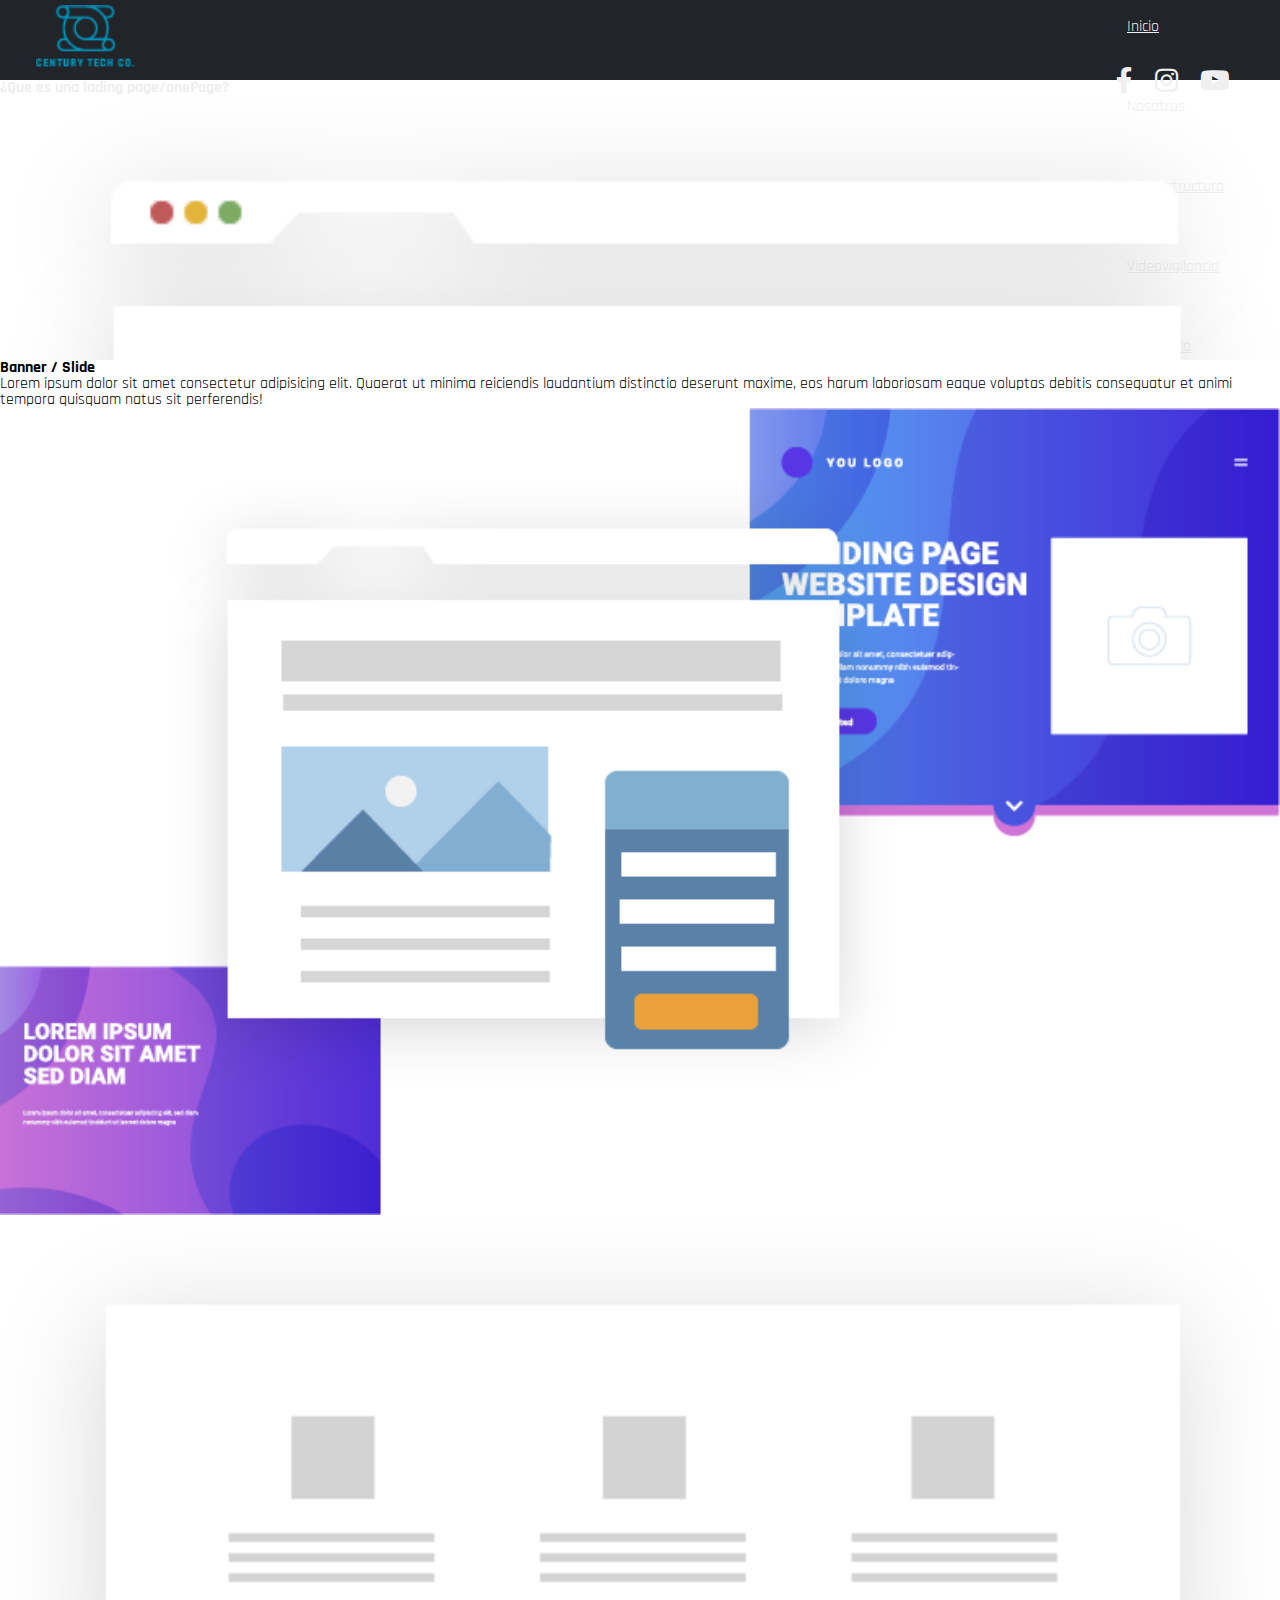
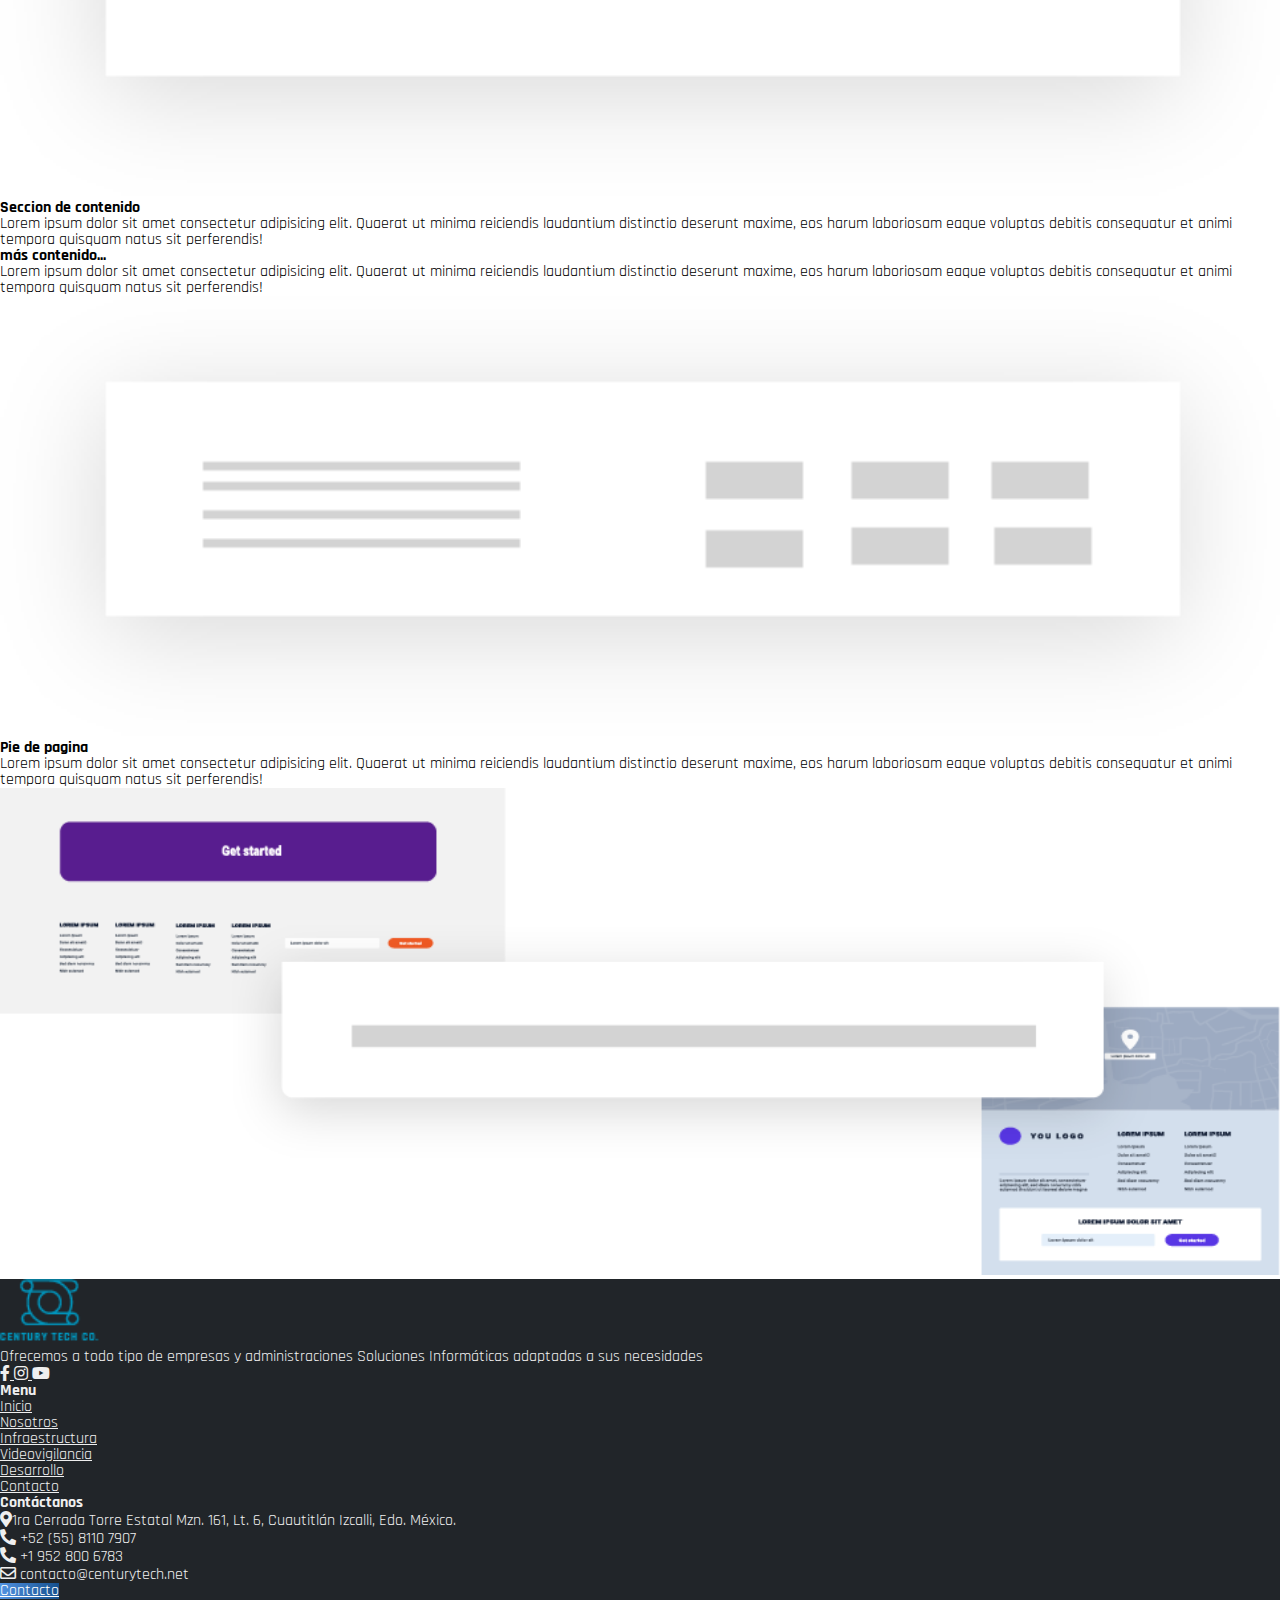
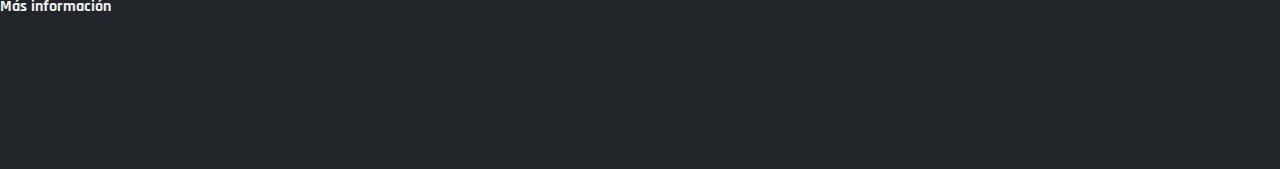
<file: lading-page.html>
<!DOCTYPE html>
<html lang="es">

<head>
    <meta charset="UTF-8">
    <meta http-equiv="X-UA-Compatible" content="IE=edge">
    <meta name="viewport" content="width=device-width, initial-scale=1.0">
    <meta property="og:image" content="img/Desarrollo-Web-Dibdata.jpg" />
    <title>Century Tech Co</title>
    <meta property="og:url" content=" http://www.centurytech.com/" />
    <meta property="og:description" content="más de 20 años de experiencia somos CENTURY TECH CO.
        referente nacional e internacional en materia de seguridad tecnológica, contando con una
        plantilla altamente cualificada que posee diversas certificaciones en el ámbito de los
        productos y servicios de seguridad de la información y una amplia experiencia en
        seguridad de la información." />

    <meta name="description" content="más de 20 años de experiencia somos CENTURY TECH CO.
        referente nacional e internacional en materia de seguridad tecnológica, contando con una
        plantilla altamente cualificada que posee diversas certificaciones en el ámbito de los
        productos y servicios de seguridad de la información y una amplia experiencia en
        seguridad de la información." />

    <meta name="keywords" content="manual,html,elementos,atributos,ejemplos" />

    <meta property="og:site_name" content="Century Tech Co" />
    <meta property="fb:admins" content="ID de Facebook " />
    <meta property="article:published_time" content="2013-09-17T05:59:00+01:00" />
    <meta property="article:modified_time" content="2013-09-16T19:08:47+01:00" />
    <meta property="og:type" content="website" />
    <meta name="author" content="Ivan Ruiz odriguez || Front-end Developer" />
    <meta name="revised" content="09/12/2021" />
    <!-- <meta http-equiv="content-type" content="text/html; charset=UTF-8" /> -->

    <!-- Refresh
    Especifica cada cuanto tiempo tiene que recargar la página el navegador web. El tiempo es en segundos.
    <meta http-equiv="refresh" content="5" /> -->

    <!-- Google Authorship and Publisher Markup -->
    <!-- <link rel="author" href=" <a href=" blank">https://plus.google.com/[Google+_Profile]/posts"/</a>>
    <link rel="publisher" href=” <a href="blank">https://plus.google.com/[Google+_Page_Profile]"/</a>> -->

    <!-- Schema.org markup for Google+ -->
    <meta itemprop="name" content="Titulo">
    <meta itemprop="description" content="Descripcion">
    <meta itemprop="image" content="http://www.example.com/image.jpg">
    <!-- Nos sirve para guardar una cookie. Los datos guardados son clave/valor -->
    <meta http-equiv="cookie" content="clave=valor; expires=Saturday, 25-Mar-16 23:59:59 GMT;" />


    <link href="https://cdn.jsdelivr.net/npm/bootstrap@5.1.3/dist/css/bootstrap.min.css" rel="stylesheet"
        integrity="sha384-1BmE4kWBq78iYhFldvKuhfTAU6auU8tT94WrHftjDbrCEXSU1oBoqyl2QvZ6jIW3" crossorigin="anonymous">

    <link rel="stylesheet" href="css/style.css">
    <link rel="shortcut icon" href="img/favicon.png" type="image/x-icon">
    <!-- FONTAWENSOME -->
    <link rel="stylesheet" href="https://cdnjs.cloudflare.com/ajax/libs/font-awesome/5.15.4/css/all.min.css"
        integrity="sha512-1ycn6IcaQQ40/MKBW2W4Rhis/DbILU74C1vSrLJxCq57o941Ym01SwNsOMqvEBFlcgUa6xLiPY/NS5R+E6ztJQ=="
        crossorigin="anonymous" referrerpolicy="no-referrer" />
    <!-- ICONS BOOTSTRAP -->
    <link rel="stylesheet" href="https://cdn.jsdelivr.net/npm/bootstrap-icons@1.7.2/font/bootstrap-icons.css">
</head>

<body>
    <header>
        <div class="menu-bar-pc">
            <a href="index.html" class="logo-nav">
                <img src="img/logo.png" alt="Century Tech Co">
            </a>


            <div class="d-flex">

                <nav class="menu-principal me-4">
                    <ul class="list-menu m-0 flex-row d-flex justify-content-evenly">
                        <li class="item-menu">
                            <a href="index.html" class="text-decoration-none color-white ">Inicio</a>
                        </li>
                        <li class="item-menu">
                            <a class="text-decoration-none color-white">Nosotros</a>
                            <div class="sub-menu position-absolute">
                                <ul class="list-submenu m-0 p-0">
                                    <li class="item-submenu"><a href="nosotros.html">Century Tech</a></li>
                                    <li class="item-submenu"><a href="nuestro-equipo.html">Nuestro equipo</a></li>
                                    <li class="item-submenu"><a href="clientes.html">clientes</a></li>

                                    <!-- <li class="item-submenu">Lorem</li>
                                    <li class="item-submenu">Lorem</li> -->
                                </ul>
                            </div>
                        </li>

                        <li class="item-menu">
                            <a href="infraestructura.html" class="text-decoration-none color-white ">Infraestructura</a>
                        </li>
                        <li class="item-menu">
                            <a href="vigilancia.html" class="text-decoration-none color-white ">Videovigilancia</a>
                        </li>
                        <li class="item-menu">
                            <a href="desarrollo.html" class="text-decoration-none color-white ">Desarrollo</a>
                        </li>

                        <li class="item-menu">
                            <a href="contacto.html" class="text-decoration-none color-white ">Contacto</a>
                        </li>
                    </ul>
                </nav>

                <div class="top-redes d-flex align-items-center">
                    <a href="https://www.facebook.com/centurytechco/" target="_blank">
                        <i class="fab fa-facebook-f"></i>
                    </a>
                    <a href="https://www.instagram.com/century.tech.co/" target="_blank">
                        <i class="fab fa-instagram"></i>
                    </a>
                    <a href="https://www.youtube.com/channel/UCiY1ARRj4Qu0b108KYsHnhw/featured" target="_blank">
                        <i class="fab fa-youtube"></i>
                    </a>
                </div>

            </div>
        </div>

        <div class="menu-bar-movil">
            <a href="index.html">
                <img src="img/logo.png" alt="Century Tech Co" style="width: 100px;">
            </a>

            <div class="burger-menu" id="burger_menu">
                <i class="fa fa-bars" aria-hidden="true"></i>
            </div>

            <div class="slideMenu" id="slideMenu">
                <div class="top-redes">
                    <a href="https://www.facebook.com/centurytechco/">
                        <i class="fab fa-facebook-f"></i>
                    </a>
                    <a href="https://www.instagram.com/century.tech.co/">
                        <i class="fab fa-instagram"></i>
                    </a>
                    <a href="https://www.youtube.com/channel/UCiY1ARRj4Qu0b108KYsHnhw/featured">
                        <i class="fab fa-youtube"></i>
                    </a>
                </div>

                <nav class="menu-principal">
                    <a href="index.html" class="volver-arriba"> Inicio</a>
                    <a href="nosotros.html" class="scroll-suave">Nosotros</a>
                    <a href="infraestructura.html" class="scroll-suave">Infraestructura</a>
                    <a href="vigilancia.html" class="scroll-suave">Videovigilancia</a>
                    <a href="desarrollo.html" class="scroll-suave">Desarrollo</a>
                    <a href="contacto.html" class="scroll-suave">Contacto</a>

                </nav>
            </div>
        </div>


    </header>
    <main>

        <section id="banner-desarrollo">
            <div class="container">
                <div class="row">
                    <div class="col-lg-12 text-center my-5">
                        <h1 class="color-white">¿Que es una lading page/onePage?</h1>
                    </div>
                    <div class="col-lg-12 d-flex justify-content-center">
                        <div class="col-lg-3">
                            <img src="img/banner-top.png" alt="">
                        </div>
                    </div>
                </div>
            </div>
        </section>

        <section>
            <div class="container">
                <div class="row">
                    <div class="col-lg-12 d-flex flex-wrap my-5">
                        <div class="col-lg-6 d-flex flex-column justify-content-center">
                            <h2>Banner / Slide</h2>
                            <p>Lorem ipsum dolor sit amet consectetur adipisicing elit. Quaerat ut minima reiciendis
                                laudantium distinctio deserunt maxime, eos harum laboriosam eaque voluptas debitis
                                consequatur et animi tempora quisquam natus sit perferendis!</p>
                        </div>
                        <div class="col-lg-6">
                            <img src="img/banner.png" alt="">
                        </div>
                    </div>

                    <div class="col-lg-12 d-flex flex-wrap my-5">
                        <div class="col-lg-6">
                            <img src="img/section-ladingpage.png" alt="">
                        </div>
                        <div class="col-lg-6 d-flex flex-column justify-content-center">
                            <h2>Seccion de contenido</h2>
                            <p>Lorem ipsum dolor sit amet consectetur adipisicing elit. Quaerat ut minima reiciendis
                                laudantium distinctio deserunt maxime, eos harum laboriosam eaque voluptas debitis
                                consequatur et animi tempora quisquam natus sit perferendis!</p>
                        </div>
                    </div>

                    <div class="col-lg-12 d-flex flex-wrap my-5">
                        <div class="col-lg-6 d-flex flex-column justify-content-center">
                            <h2>más contenido... </h2>
                            <p>Lorem ipsum dolor sit amet consectetur adipisicing elit. Quaerat ut minima reiciendis
                                laudantium distinctio deserunt maxime, eos harum laboriosam eaque voluptas debitis
                                consequatur et animi tempora quisquam natus sit perferendis!</p>
                            </div>
                            <div class="col-lg-6">
                                <img src="img/section-two-ladingpage.png" alt="">
                            </div>
                    </div>

                    <div class="col-lg-12">
                        <div class="col-lg-12 text-center">
                            <h2>Pie de pagina</h2>
                            <p>Lorem ipsum dolor sit amet consectetur adipisicing elit. Quaerat ut minima reiciendis
                                laudantium distinctio deserunt maxime, eos harum laboriosam eaque voluptas debitis
                                consequatur et animi tempora quisquam natus sit perferendis!</p>
                            </div>
                            <div class="col-lg-12 d-flex justify-content-center">
                               <div class="col-lg-8 my-5">
                                    <img src="img/footer.png" alt="">
                               </div>
                            </div>
                    </div>
                </div>
            </div>
        </section>

    </main>
    <footer class="bg-principal">
        <div class="container">
            <div class="row">
                <div class="col-lg-12 d-flex flex-wrap py-5">
                    <div class="col-lg-3 p-2">
                        <div class="logo-footer">
                            <img src="img/logo.png" alt="">
                        </div>
                        <div>
                            <p class="color-white">Ofrecemos a todo tipo de empresas y administraciones Soluciones
                                Informáticas adaptadas a sus necesidades</p>
                        </div>
                        <div class="d-flex footer-redes">
                            <!-- <i class="fab fa-whatsapp-square fs-2 me-2 color-white"></i> -->
                            <a href="https://www.facebook.com/centurytechco/" class="fs-2 me-3 color-white">
                                <i class="fab fa-facebook-f"></i>
                            </a>
                            <a href="https://www.instagram.com/century.tech.co/" class="fs-2 me-3 color-white">
                                <i class="fab fa-instagram"></i>
                            </a>
                            <a href="https://www.youtube.com/channel/UCiY1ARRj4Qu0b108KYsHnhw/featured"
                                class="fs-2 me-3 color-white">
                                <i class="fab fa-youtube"></i>
                            </a>
                        </div>
                    </div>
                    <div class="col-lg-3 p-2">
                        <h4 class="color-white">Menu</h4>
                        <ul class="list-unstyled">
                            <a href="index.html" class="text-decoration-none color-white">
                                <li>Inicio</li>
                            </a>
                            <a href="nosotros.html" class="text-decoration-none color-white">
                                <li>Nosotros</li>
                            </a>
                            <a href="infraestructura.html" class="text-decoration-none color-white">
                                <li>Infraestructura</li>
                            </a>
                            <a href="vigilancia.html" class="text-decoration-none color-white">
                                <li>Videovigilancia</li>
                            </a>
                            <a href="desarrollo.html" class="text-decoration-none color-white">
                                <li>Desarrollo</li>
                            </a>
                            <a href="contacto.html" class="text-decoration-none color-white">
                                <li>Contacto</li>
                            </a>
                        </ul>
                    </div>
                    <div class="col-lg-3 p-2">
                        <h4 class="color-white">Contáctanos</h4>

                        <div class="color-white">
                            <ul class="list-unstyled">
                                <li> <i class="me-3 fas fa-map-marker-alt"></i>1ra Cerrada Torre Estatal Mzn. 161, Lt. 6, Cuautitlán Izcalli, Edo. México.</li>
                                <li><i class="fas fa-phone-alt"></i> +52 (55) 8110 7907</li>
                                <li><i class="fas fa-phone-alt"></i> +1 952 800 6783</li>
                                <li><i class="far fa-envelope"></i> contacto@centurytech.net</li>
                                <a href="contacto.html" class="btn gradient-btn mb-3">Contacto</a>
                            </ul>

                        </div>

                    </div>
                    <div class="col-lg-3 p-2">
                        <h4 class="color-white">Más información</h4>

                        

                        <iframe
                            src="https://www.google.com/maps/embed?pb=!1m18!1m12!1m3!1d939.4704023700101!2d-99.21289807081351!3d19.632358599173205!2m3!1f0!2f0!3f0!3m2!1i1024!2i768!4f13.1!3m3!1m2!1s0x85d21e6d2c09cafb%3A0xb19eed5ed40c9490!2sPrimera%20Cda.%20Estatal%2C%20Sta%20Maria%20Guadalupe%20las%20Torres%2C%2054743%20Cuautitl%C3%A1n%20Izcalli%2C%20M%C3%A9x.!5e0!3m2!1ses!2smx!4v1641230727903!5m2!1ses!2smx"
                            width="100%" height="auto" style="border:0;" allowfullscreen="" loading="lazy"></iframe>
                    </div>
                </div>
            </div>
        </div>
    </footer>


    <script src="https://cdn.jsdelivr.net/npm/bootstrap@5.1.3/dist/js/bootstrap.bundle.min.js"
        integrity="sha384-ka7Sk0Gln4gmtz2MlQnikT1wXgYsOg+OMhuP+IlRH9sENBO0LRn5q+8nbTov4+1p" crossorigin="anonymous">
    </script>
    <script src="js/main.js"></script>
    <script src="js/runners.js"></script>
</body>

</html>
</file>
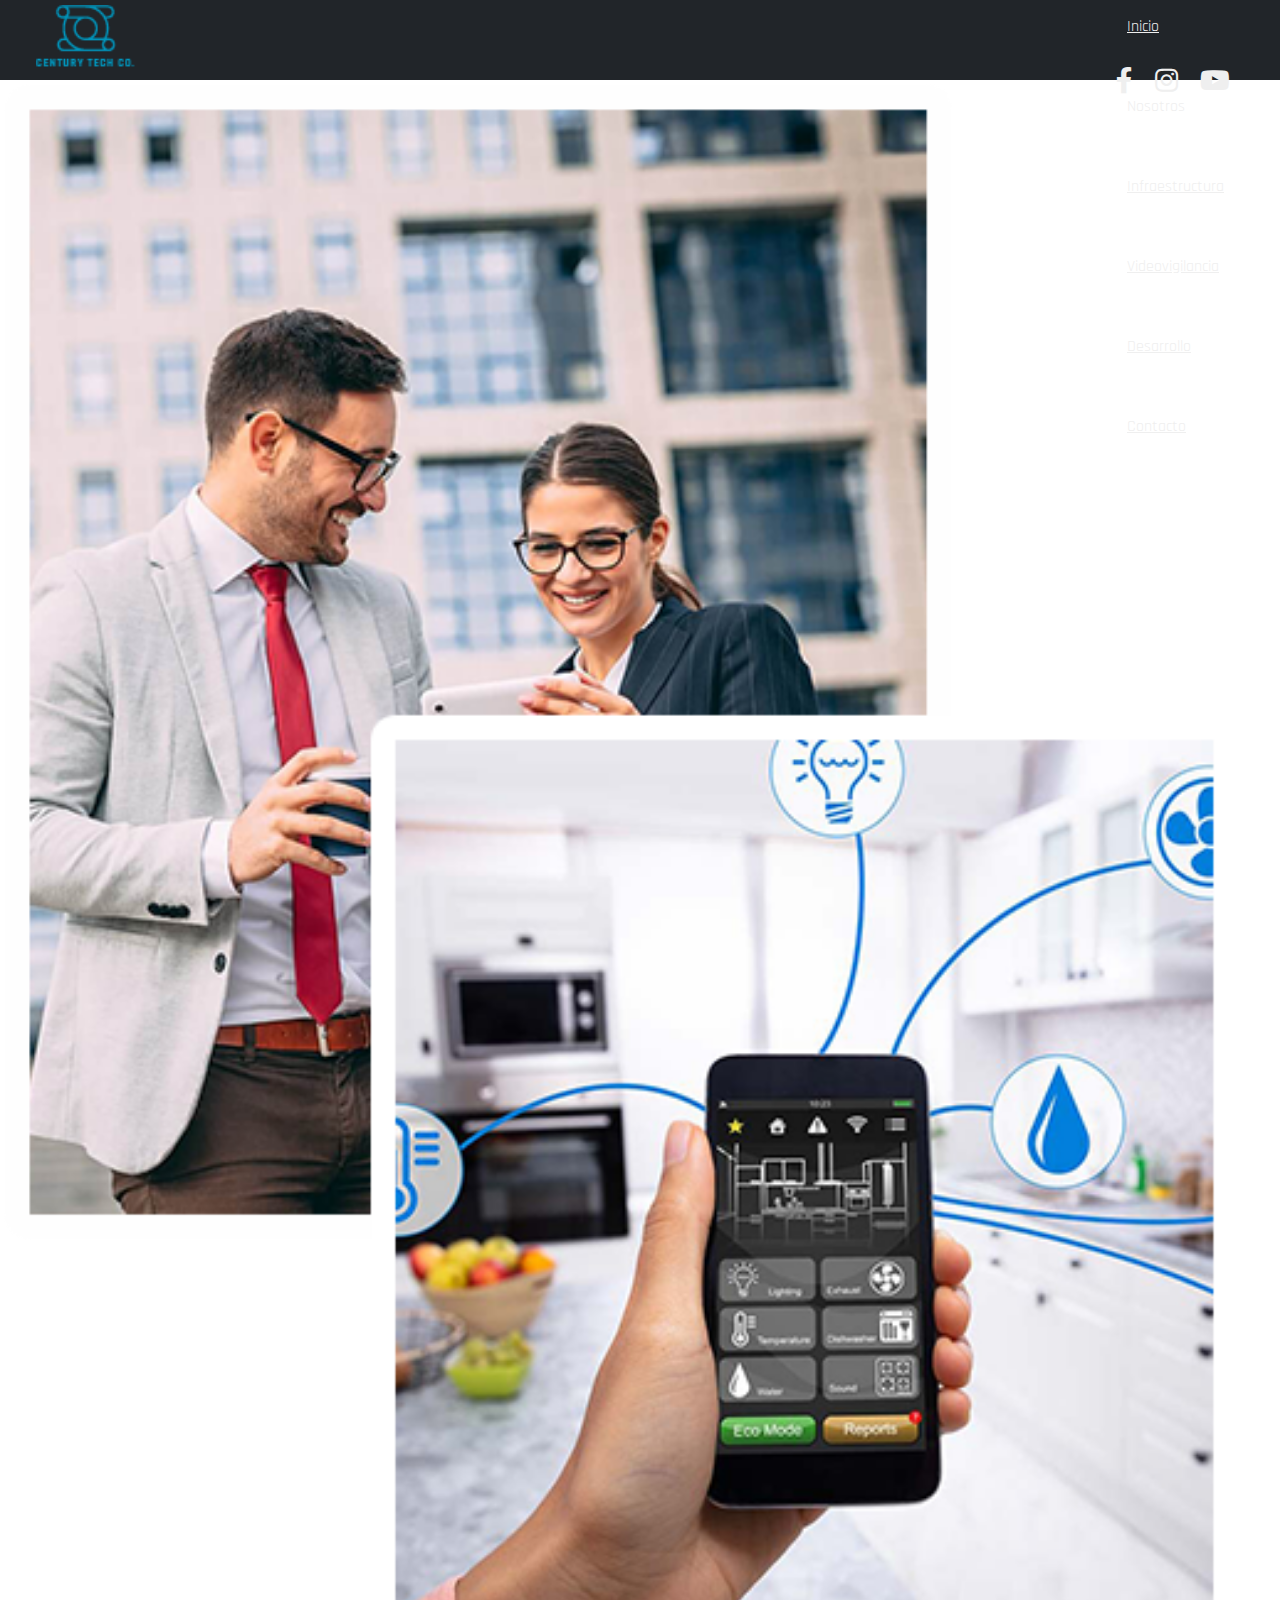
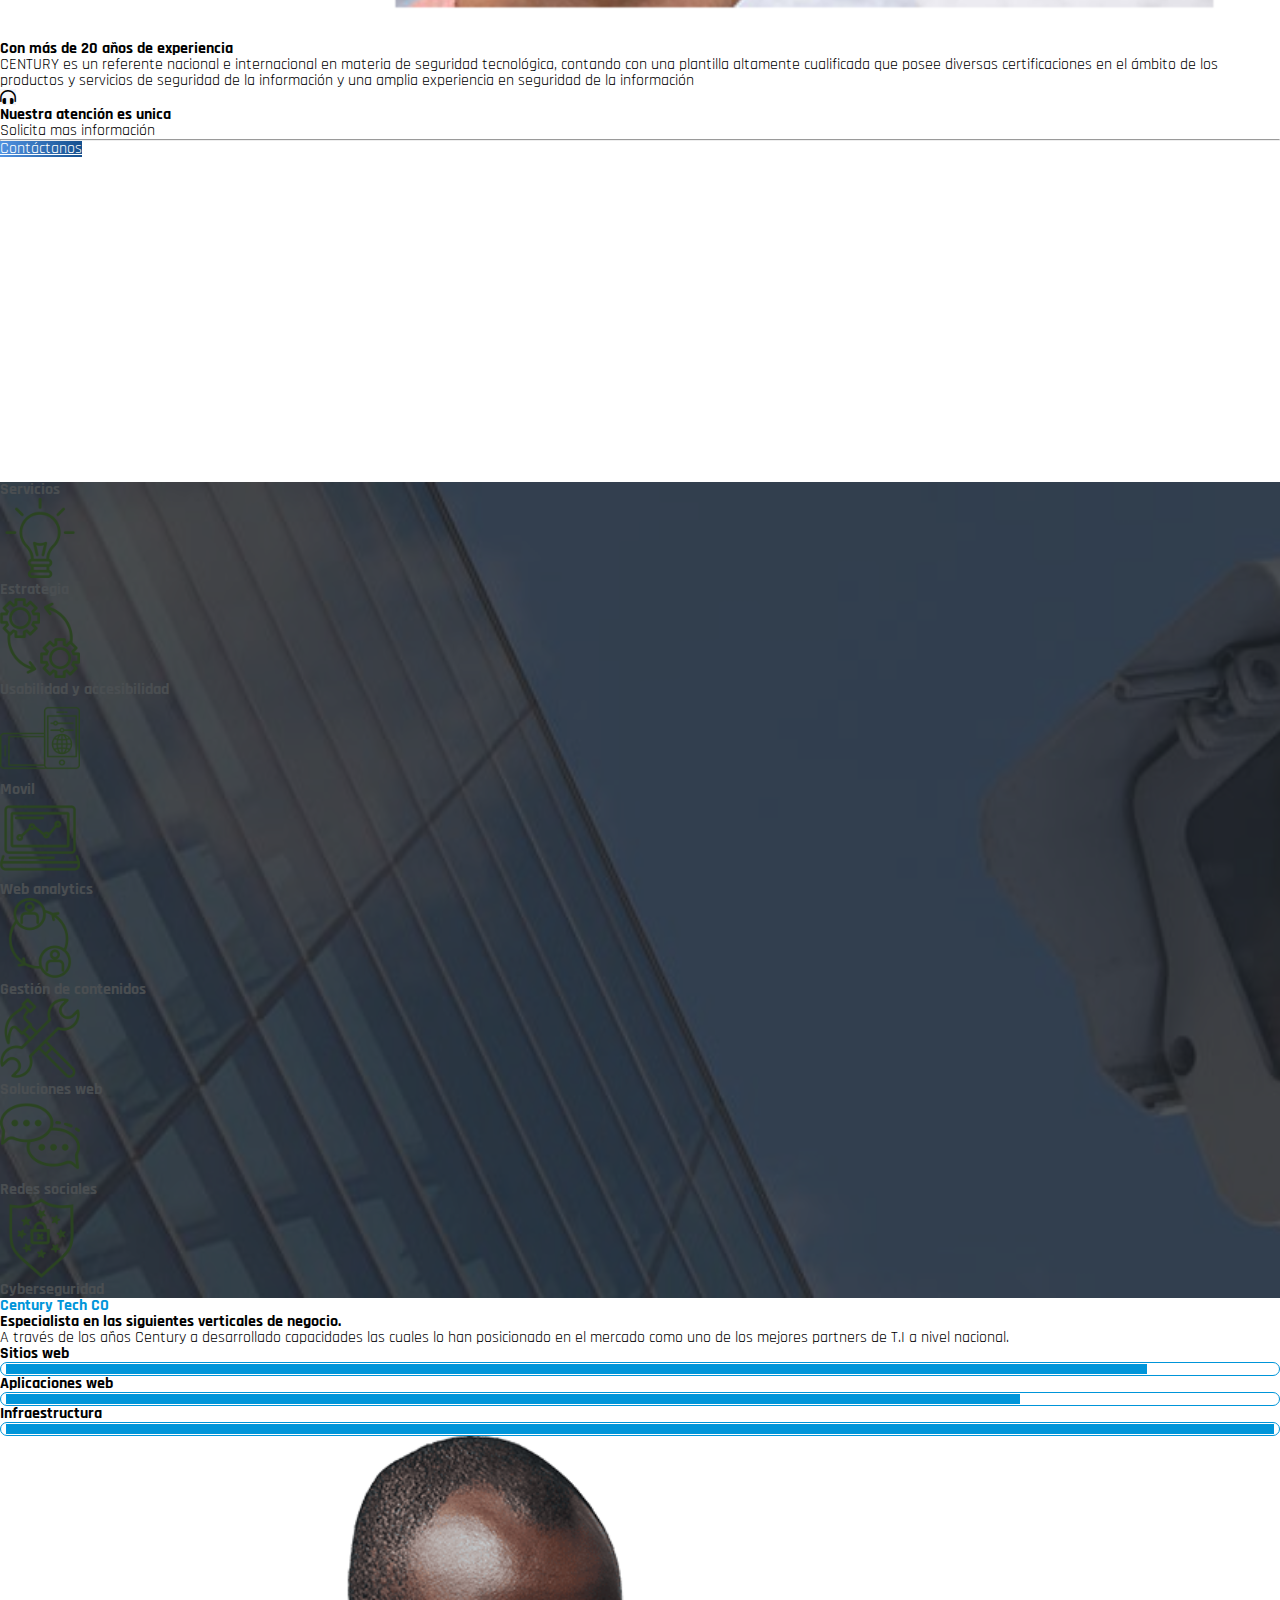
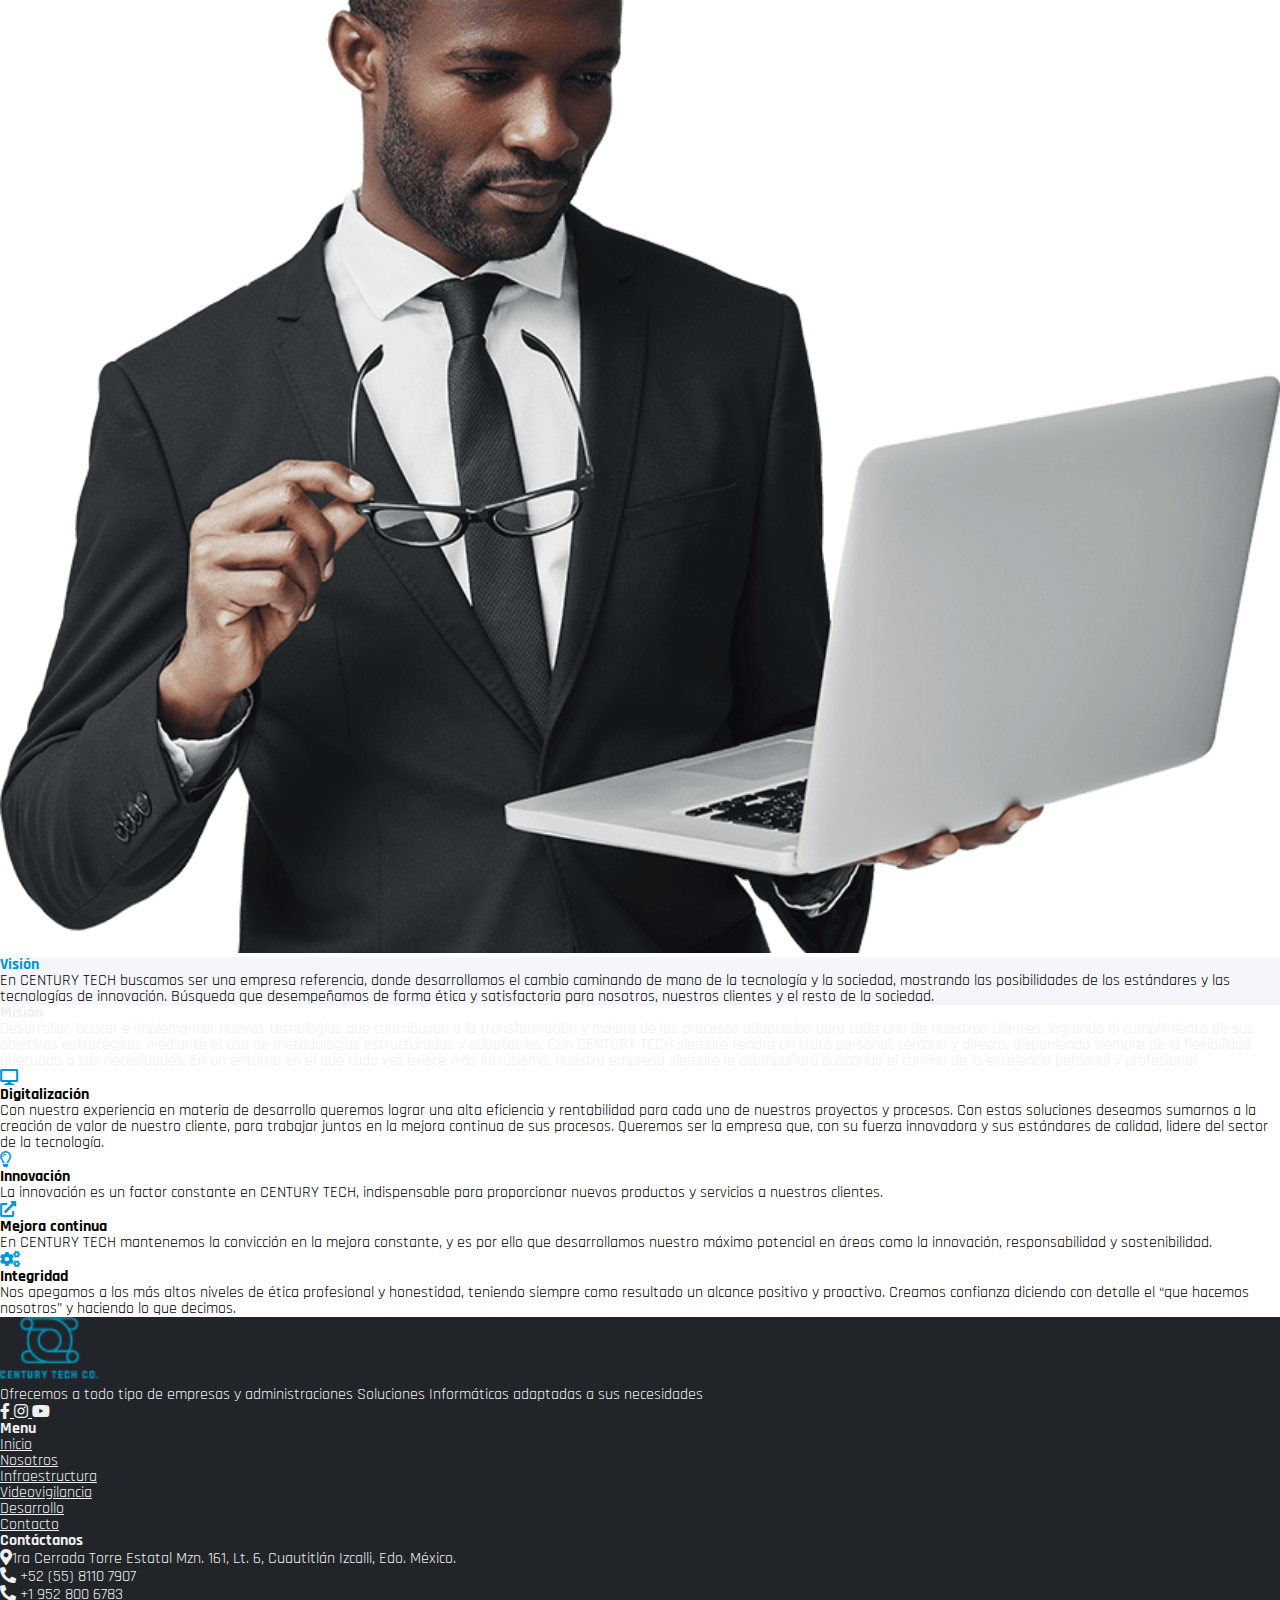
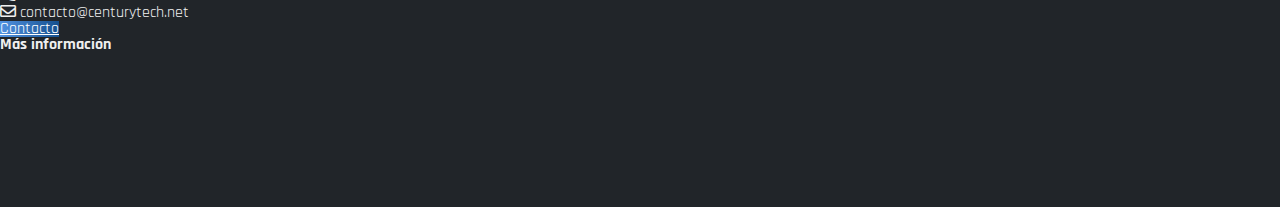
<file: nosotros.html>
<!DOCTYPE html>
<html lang="en">

<head>
    <meta charset="UTF-8">
    <meta http-equiv="X-UA-Compatible" content="IE=edge">
    <meta name="viewport" content="width=device-width, initial-scale=1.0">
    <title>Document</title>

    <link href="https://cdn.jsdelivr.net/npm/bootstrap@5.1.3/dist/css/bootstrap.min.css" rel="stylesheet"
        integrity="sha384-1BmE4kWBq78iYhFldvKuhfTAU6auU8tT94WrHftjDbrCEXSU1oBoqyl2QvZ6jIW3" crossorigin="anonymous">

    <link rel="stylesheet" href="css/style.css">

    <!-- FONTAWENSOME -->
    <link rel="stylesheet" href="https://cdnjs.cloudflare.com/ajax/libs/font-awesome/5.15.4/css/all.min.css"
        integrity="sha512-1ycn6IcaQQ40/MKBW2W4Rhis/DbILU74C1vSrLJxCq57o941Ym01SwNsOMqvEBFlcgUa6xLiPY/NS5R+E6ztJQ=="
        crossorigin="anonymous" referrerpolicy="no-referrer" />
</head>

<body>
    <header>
        <div class="menu-bar-pc">
            <a href="index.html" class="logo-nav">
                <img src="img/logo.png" alt="Century Tech Co">
            </a>


            <div class="d-flex">

                <nav class="menu-principal me-4">
                    <ul class="list-menu m-0 flex-row d-flex justify-content-evenly">
                        <li class="item-menu">
                            <a href="index.html" class="text-decoration-none color-white ">Inicio</a>
                        </li>
                        <li class="item-menu">
                            <a class="text-decoration-none color-white">Nosotros</a>
                            <div class="sub-menu position-absolute">
                                <ul class="list-submenu m-0 p-0">
                                    <li class="item-submenu"><a href="nosotros.html">Century Tech</a></li>
                                    <li class="item-submenu"><a href="nuestro-equipo.html">Nuestro equipo</a></li>
                                    <li class="item-submenu"><a href="clientes.html">clientes</a></li>

                                    <!-- <li class="item-submenu">Lorem</li>
                                    <li class="item-submenu">Lorem</li> -->
                                </ul>
                            </div>
                        </li>

                        <li class="item-menu">
                            <a href="infraestructura.html" class="text-decoration-none color-white ">Infraestructura</a>
                        </li>
                        <li class="item-menu">
                            <a href="vigilancia.html" class="text-decoration-none color-white ">Videovigilancia</a>
                        </li>
                        <li class="item-menu">
                            <a href="desarrollo.html" class="text-decoration-none color-white ">Desarrollo</a>
                        </li>

                        <li class="item-menu">
                            <a href="contacto.html" class="text-decoration-none color-white ">Contacto</a>
                        </li>
                    </ul>
                </nav>

                <div class="top-redes d-flex align-items-center">
                    <a href="https://www.facebook.com/centurytechco/" target="_blank">
                        <i class="fab fa-facebook-f"></i>
                    </a>
                    <a href="https://www.instagram.com/century.tech.co/" target="_blank">
                        <i class="fab fa-instagram"></i>
                    </a>
                    <a href="https://www.youtube.com/channel/UCiY1ARRj4Qu0b108KYsHnhw/featured" target="_blank">
                        <i class="fab fa-youtube"></i>
                    </a>
                </div>

            </div>
        </div>

        <div class="menu-bar-movil">
            <a href="index.html">
                <img src="img/logo.png" alt="Century Tech Co" style="width: 100px;">
            </a>

            <div class="burger-menu" id="burger_menu">
                <i class="fa fa-bars" aria-hidden="true"></i>
            </div>

            <div class="slideMenu" id="slideMenu">
                <div class="top-redes">
                    <a href="https://www.facebook.com/centurytechco/">
                        <i class="fab fa-facebook-f"></i>
                    </a>
                    <a href="https://www.instagram.com/century.tech.co/">
                        <i class="fab fa-instagram"></i>
                    </a>
                    <a href="https://www.youtube.com/channel/UCiY1ARRj4Qu0b108KYsHnhw/featured">
                        <i class="fab fa-youtube"></i>
                    </a>
                </div>

                <nav class="menu-principal">
                    <a href="index.html" class="volver-arriba"> Inicio</a>
                    <a href="nosotros.html" class="scroll-suave">Nosotros</a>
                    <a href="infraestructura.html" class="scroll-suave">Infraestructura</a>
                    <a href="vigilancia.html" class="scroll-suave">Videovigilancia</a>
                    <a href="desarrollo.html" class="scroll-suave">Desarrollo</a>
                    <a href="contacto.html" class="scroll-suave">Contacto</a>

                </nav>
            </div>
        </div>


    </header>


    <main>
        

        <section>
            <div class="container">
                <div class="row">
                    <div class="col-lg-12 col-12 d-flex flex-wrap py-5 align-items-center">
                        <div class="col-lg-6 p-5 contador">
                            <img src="img/about-4.png" alt="">
                        </div>
                        <div class="col-lg-6">
                            <h2>Con más de 20 años de experiencia </h5>
                                <p>CENTURY es un referente nacional e internacional en
                                    materia de seguridad tecnológica, contando con una plantilla altamente cualificada
                                    que posee diversas certificaciones en el ámbito de los productos y servicios de
                                    seguridad de la información y una amplia experiencia en seguridad de la información
                                </p>

                                <div class="col-lg-12 d-flex flex-wrap">
                                    <div class="col-lg-2 align-items-center d-flex justify-content-center">
                                        <i class="fas fa-headphones-alt fs-1 bg-second p-3 rounded m-3 color-g"></i>
                                    </div>
                                    <div class="col-lg-10">
                                        <div class="col-lg-12 my-2">
                                            <h4 class="fs-bold">Nuestra atención es unica</h4>
                                        </div>
                                        <div class="col-lg-12 my-2">
                                            Solicita mas información
                                        </div>
                                    </div>

                                </div>
                                <hr>
                                <div class="col-lg-12">
                                    <a href="contacto.html" class="btn gradient-btn btn-lg">Contáctanos</a>
                                </div>

                        </div>
                    </div>
                </div>
            </div>
        </section>

        <section id="runners" class="contadores_principal">
            <div class="container">
                <div class="row d-flex justify-content-center mb-5">
                    <div
                        class="col-lg-12 p-5 d-flex flex-wrap justify-content-center border-top border-5 bg-white container-runners">
                        <div
                            class="contador ocultar col-lg-3 col-12 d-flex col-md-6 align-items-center justify-content-center my-3">
                            <div>
                                <i class="fas fa-user-friends fs-1 me-3"></i>
                            </div>
                            <div class="align-items-center d-flex flex-column">
                                <div class="d-flex align-items-center">
                                    <div class="fw-bold" style="font-size: 26px;">
                                        +
                                    </div>
                                    <div class="contador_cantidad display-5" data-cantidad-total="250">
                                        0
                                    </div>
                                </div>
                                <div>
                                    <h6>Clientes satisfechos</h6>
                                </div>
                            </div>
                        </div>
                        <div
                            class="contador ocultar col-lg-3 col-12 d-flex col-md-6 align-items-center justify-content-center my-3">
                            <div>
                                <i class="fas fa-user-friends fs-1 me-3"></i>
                            </div>
                            <div class="align-items-center d-flex flex-column">
                                <div class="d-flex align-items-center">
                                    <div class="fw-bold" style="font-size: 26px;">
                                        +
                                    </div>
                                    <div class="contador_cantidad display-5" data-cantidad-total="110000">
                                        0
                                    </div>
                                </div>
                                <div>
                                    <h6>metros de Fibra Instalada</h6>
                                </div>
                            </div>
                        </div>
                        <div
                            class="contador ocultar col-lg-3 col-12 d-flex col-md-6 align-items-center justify-content-center my-3">
                            <div>
                                <i class="fas fa-network-wired fs-1 me-3"></i>
                            </div>
                            <div class="align-items-center d-flex flex-column">
                                <div class="d-flex align-items-center">
                                    <div class="fw-bold" style="font-size: 26px;">
                                        +
                                    </div>
                                    <div class="contador_cantidad display-5" data-cantidad-total="300">
                                        0
                                    </div>
                                </div>
                                <div>
                                    <h6>Instalaciones</h6>
                                </div>
                            </div>
                        </div>
                        <div
                            class="contador ocultar col-lg-3 col-12 d-flex col-md-6 align-items-center justify-content-center my-3">
                            <div>
                                <i class="fas fa-laptop-code fs-1 me-3"></i>
                            </div>
                            <div class="align-items-center d-flex flex-column">
                                <div class="d-flex align-items-center">
                                    <div class="fw-bold" style="font-size: 26px;">
                                        <!-- + -->
                                    </div>
                                    <div class="contador_cantidad display-5" data-cantidad-total="38">
                                        0
                                    </div>
                                </div>
                                <div>
                                    <h6>Desarrollos terminados</h6>
                                </div>
                            </div>
                        </div>
                    </div>
                </div>
            </div>
        </section>


        <section id="bg_skills">
            <div class="container">
                <div class="row">
                    <div class="col-lg-12 d-flex flex-wrap justify-content-center position-relative py-4">

                        <h2 class="my-5 color-white">Servicios</h2>

                        <div class="col-lg-12 d-flex flex-wrap justify-content-around p-2">

                            <div class="card col-12 col-lg-3 text-center bg-none border-none container-icon my-2">
                                <div class="card-img">
                                    <img src="img/estrategia-icon.png" alt="" class="img-services">
                                </div>
                                <div class="card-body">
                                    <h4 class="color-white">Estrategia</h4>

                                </div>
                            </div>

                            <div class="card col-12 col-lg-3 text-center bg-none border-none container-icon my-2">
                                <div class="card-img">
                                    <img src="img/usabilidad-icon.png" alt="" class="img-services">
                                </div>
                                <div class="card-body">
                                    <h4 class="color-white">Usabilidad y accesibilidad</h4>

                                </div>
                            </div>

                            <div class="card col-12 col-lg-3 text-center bg-none border-none container-icon my-2">
                                <div class="card-img">
                                    <img src="img/movil-icon.png" alt="" class="img-services">
                                </div>
                                <div class="card-body">
                                    <h4 class="color-white">Movil</h4>

                                </div>
                            </div>

                            <div class="card col-12 col-lg-3 text-center bg-none border-none container-icon my-2">
                                <div class="card-img">
                                    <img src="img/analitycs-icon.png" alt="" class="img-services">
                                </div>
                                <div class="card-body">
                                    <h4 class="color-white">Web analytics</h4>

                                </div>
                            </div>

                        </div>

                        <div class="col-lg-12 d-flex flex-wrap justify-content-around p-2">

                            <div class="card col-12 col-lg-3 text-center bg-none border-none container-icon my-2">
                                <div class="card-img">
                                    <img src="img/gestion-icon.png" alt="" class="img-services">
                                </div>
                                <div class="card-body">
                                    <h4 class="color-white">Gestión de contenidos</h4>

                                </div>
                            </div>

                            <div class="card col-12 col-lg-3 text-center bg-none border-none container-icon my-2">
                                <div class="card-img">
                                    <img src="img/soluciones-icon.png" alt="" class="img-services">
                                </div>
                                <div class="card-body">
                                    <h4 class="color-white">Soluciones web</h4>

                                </div>
                            </div>

                            <div class="card col-12 col-lg-3 text-center bg-none border-none container-icon my-2">
                                <div class="card-img">
                                    <img src="img/redes-sociales-icon.png" alt="" class="img-services">
                                </div>
                                <div class="card-body">
                                    <h4 class="color-white">Redes sociales</h4>

                                </div>
                            </div>

                            <div class="card col-12 col-lg-3 text-center bg-none border-none container-icon my-2">
                                <div class="card-img">
                                    <img src="img/cyberseguridad-icon.png" alt="" class="img-services">
                                </div>
                                <div class="card-body">
                                    <h4 class="color-white">Cyberseguridad</h4>

                                </div>
                            </div>

                        </div>
                        <!-- <div class="col-lg-6">
                            <div class="card-title">
                                Lorem, ipsum dolor.
                            </div>
                            <p class="ms-3">
                                Lorem ipsum dolor sit.
                            </p>
                        </div> -->
                    </div>
                </div>
            </div>
        </section>

        <section id="percentage">
            <div class="container">
                <div class="row">
                    <div class="col-lg-12 d-flex flex-wrap align-items-center py-4 my-5">
                        <div class="col-lg-6 p-3">
                            <h3 class="color-p">Century Tech CO</h3>
                            <h2>Especialista en las siguientes verticales de negocio.</h2>
                            <p>
                                A través de los años Century a desarrollado capacidades las cuales lo han posicionado en
                                el mercado como uno de los mejores partners de T.I a nivel nacional.
                            </p>

                            <div class="col-lg-12">

                                <div>

                                    <h3 class="fw-bold mt-2">
                                        Sitios web
                                    </h3>
                                    <div class="container-percentage">
                                        <div class="border border-1 rounded my-1 percentage_bg" style="width :90%;">
                                        </div>
                                    </div>

                                </div>
                                <div>

                                    <h3 class="fw-bold mt-2">
                                        Aplicaciones web
                                    </h3>
                                    <div class="container-percentage">
                                        <div class="border border-1 rounded my-1 percentage_bg" style="width :80%;">
                                        </div>
                                    </div>

                                </div>
                                <div>
                                    <h3 class="fw-bold mt-2">
                                        Infraestructura
                                    </h3>
                                    <div class="container-percentage">
                                        <div class="border border-1 rounded my-1 percentage_bg" style="width :100%;">
                                        </div>
                                    </div>
                                </div>
                            </div>
                        </div>

                        <div class="col-lg-6 d-flex justify-content-center contador">
                            <img src="img/image3-home1.png" alt="">
                        </div>
                    </div>
                </div>
            </div>
        </section>

        <section>
            <div class="col-lg-12 d-flex">
                <div class="col-lg-6 bg-second contador p-5">


                    <h3 class="color-subtitle my-4">
                        Visión
                    </h3>

                    <p>
                        En CENTURY TECH buscamos ser una empresa referencia, donde desarrollamos el cambio
                        caminando de mano de la tecnología y la sociedad, mostrando las posibilidades de los
                        estándares y las tecnologías de innovación. Búsqueda que desempeñamos de forma ética
                        y satisfactoria para nosotros, nuestros clientes y el resto de la sociedad.
                    </p>

                </div>
                <div class="col-lg-6 p-3 contador bg-primary p-5">


                    <h3 class="my-4 color-white">
                        Misión
                    </h3>

                    <p class="color-white">
                        Desarrollar, buscar e implementar nuevas tecnologías que contribuyan a la
                        transformación y mejora de los procesos adaptados para cada uno de nuestros
                        clientes, logrando el cumplimiento de sus objetivos estratégicos mediante el uso de
                        metodologías estructuradas y adaptables.
                        Con CENTURY TECH siempre tendrá un trato personal, cercano y directo, disponiendo
                        siempre de la flexibilidad adecuada a sus necesidades. En un entorno en el que cada
                        vez existe más intrusismo, nuestra empresa siempre le acompañará buscando el camino
                        de la excelencia personal y profesional.

                    </p>


                </div>

            </div>
        </section>
        <section>
            <div class="container">
                <div class="row">



                    <div class="col-lg-12 d-flex flex-wrap my-5">

                        <div class="col-lg-6 col-12 p-2 text-center">
                            <div class="card border-2 p-2 gradient">
                                <div class="icon py-4">
                                    <i class="fas fa-desktop color-icon fs-1"></i>
                                </div>
                                <h3>
                                    Digitalización
                                </h3>
                                <p>Con nuestra experiencia en materia de desarrollo queremos lograr una alta
                                    eficiencia
                                    y rentabilidad para cada uno de nuestros proyectos y procesos.
                                    Con estas soluciones deseamos sumarnos a la creación de valor de nuestro
                                    cliente,
                                    para trabajar juntos en la mejora continua de sus procesos. Queremos ser la
                                    empresa
                                    que, con su fuerza innovadora y sus estándares de calidad, lidere del sector de
                                    la
                                    tecnología.

                                </p>
                            </div>
                        </div>

                        <div class="col-lg-6 col-12 p-2 text-center">
                            <div class="card h-100 border-2 p-2 gradient">
                                <div class="icon py-4">
                                    <i class="far fa-lightbulb color-icon fs-1"></i>
                                </div>
                                <h3>
                                    Innovación
                                </h3>
                                <p>La innovación es un factor constante en CENTURY TECH, indispensable para
                                    proporcionar
                                    nuevos productos y servicios a nuestros clientes.
                                </p>
                            </div>
                        </div>


                        <div class="col-lg-6 col-12 p-2 text-center">
                            <div class="card h-100 border-2 p-2 gradient">
                                <div class="icon py-4">
                                    <i class="fas fa-external-link-alt color-icon fs-1"></i>
                                </div>
                                <h3>
                                    Mejora continua
                                </h3>
                                <p>En CENTURY TECH mantenemos la convicción en la mejora constante, y es por ello
                                    que
                                    desarrollamos nuestro máximo potencial en áreas como la innovación,
                                    responsabilidad
                                    y sostenibilidad.
                                </p>
                            </div>
                        </div>


                        <div class="col-lg-6  col-12 p-2 text-center">
                            <div class="card h-100 border-2 p-2 gradient">
                                <div class="icon py-4">
                                    <i class="fas fa-cogs color-icon fs-1"></i>
                                </div>
                                <h3>
                                    Integridad
                                </h3>
                                <p>Nos apegamos a los más altos niveles de ética profesional y honestidad, teniendo
                                    siempre como resultado un alcance positivo y proactivo. Creamos confianza
                                    diciendo
                                    con detalle el “que hacemos nosotros” y haciendo lo que decimos.
                                </p>
                            </div>
                        </div>



                    </div>

                </div>
            </div>
        </section>




    </main>

    <footer class="bg-principal">
        <div class="container">
            <div class="row">
                <div class="col-lg-12 d-flex flex-wrap py-5">
                    <div class="col-lg-3 p-2">
                        <div class="logo-footer">
                            <img src="img/logo.png" alt="">
                        </div>
                        <div>
                            <p class="color-white">Ofrecemos a todo tipo de empresas y administraciones Soluciones
                                Informáticas adaptadas a sus necesidades</p>
                        </div>
                        <div class="d-flex footer-redes">
                            <!-- <i class="fab fa-whatsapp-square fs-2 me-2 color-white"></i> -->
                            <a href="https://www.facebook.com/centurytechco/" class="fs-2 me-3 color-white">
                                <i class="fab fa-facebook-f"></i>
                            </a>
                            <a href="https://www.instagram.com/century.tech.co/" class="fs-2 me-3 color-white">
                                <i class="fab fa-instagram"></i>
                            </a>
                            <a href="https://www.youtube.com/channel/UCiY1ARRj4Qu0b108KYsHnhw/featured"
                                class="fs-2 me-3 color-white">
                                <i class="fab fa-youtube"></i>
                            </a>
                        </div>
                    </div>
                    <div class="col-lg-3 p-2">
                        <h4 class="color-white">Menu</h4>
                        <ul class="list-unstyled">
                            <a href="index.html" class="text-decoration-none color-white">
                                <li>Inicio</li>
                            </a>
                            <a href="nosotros.html" class="text-decoration-none color-white">
                                <li>Nosotros</li>
                            </a>
                            <a href="infraestructura.html" class="text-decoration-none color-white">
                                <li>Infraestructura</li>
                            </a>
                            <a href="vigilancia.html" class="text-decoration-none color-white">
                                <li>Videovigilancia</li>
                            </a>
                            <a href="desarrollo.html" class="text-decoration-none color-white">
                                <li>Desarrollo</li>
                            </a>
                            <a href="contacto.html" class="text-decoration-none color-white">
                                <li>Contacto</li>
                            </a>
                        </ul>
                    </div>
                    <div class="col-lg-3 p-2">
                        <h4 class="color-white">Contáctanos</h4>

                        <div class="color-white">
                            <ul class="list-unstyled">
                                <li> <i class="me-3 fas fa-map-marker-alt"></i>1ra Cerrada Torre Estatal Mzn. 161, Lt.
                                    6, Cuautitlán Izcalli, Edo. México.</li>
                                <li><i class="fas fa-phone-alt"></i> +52 (55) 8110 7907</li>
                                <li><i class="fas fa-phone-alt"></i> +1 952 800 6783</li>
                                <li><i class="far fa-envelope"></i> contacto@centurytech.net</li>
                                <a href="contacto.html" class="btn gradient-btn mb-3">Contacto</a>
                            </ul>

                        </div>

                    </div>
                    <div class="col-lg-3 p-2">
                        <h4 class="color-white">Más información</h4>



                        <iframe
                            src="https://www.google.com/maps/embed?pb=!1m18!1m12!1m3!1d939.4704023700101!2d-99.21289807081351!3d19.632358599173205!2m3!1f0!2f0!3f0!3m2!1i1024!2i768!4f13.1!3m3!1m2!1s0x85d21e6d2c09cafb%3A0xb19eed5ed40c9490!2sPrimera%20Cda.%20Estatal%2C%20Sta%20Maria%20Guadalupe%20las%20Torres%2C%2054743%20Cuautitl%C3%A1n%20Izcalli%2C%20M%C3%A9x.!5e0!3m2!1ses!2smx!4v1641230727903!5m2!1ses!2smx"
                            width="100%" height="auto" style="border:0;" allowfullscreen="" loading="lazy"></iframe>
                    </div>
                </div>
            </div>
        </div>
    </footer>



    <script src="https://cdn.jsdelivr.net/npm/bootstrap@5.1.3/dist/js/bootstrap.bundle.min.js"
        integrity="sha384-ka7Sk0Gln4gmtz2MlQnikT1wXgYsOg+OMhuP+IlRH9sENBO0LRn5q+8nbTov4+1p" crossorigin="anonymous">
    </script>
    <script src="js/main.js"></script>
    <script src="js/runners.js"></script>
</body>

</html>
</file>
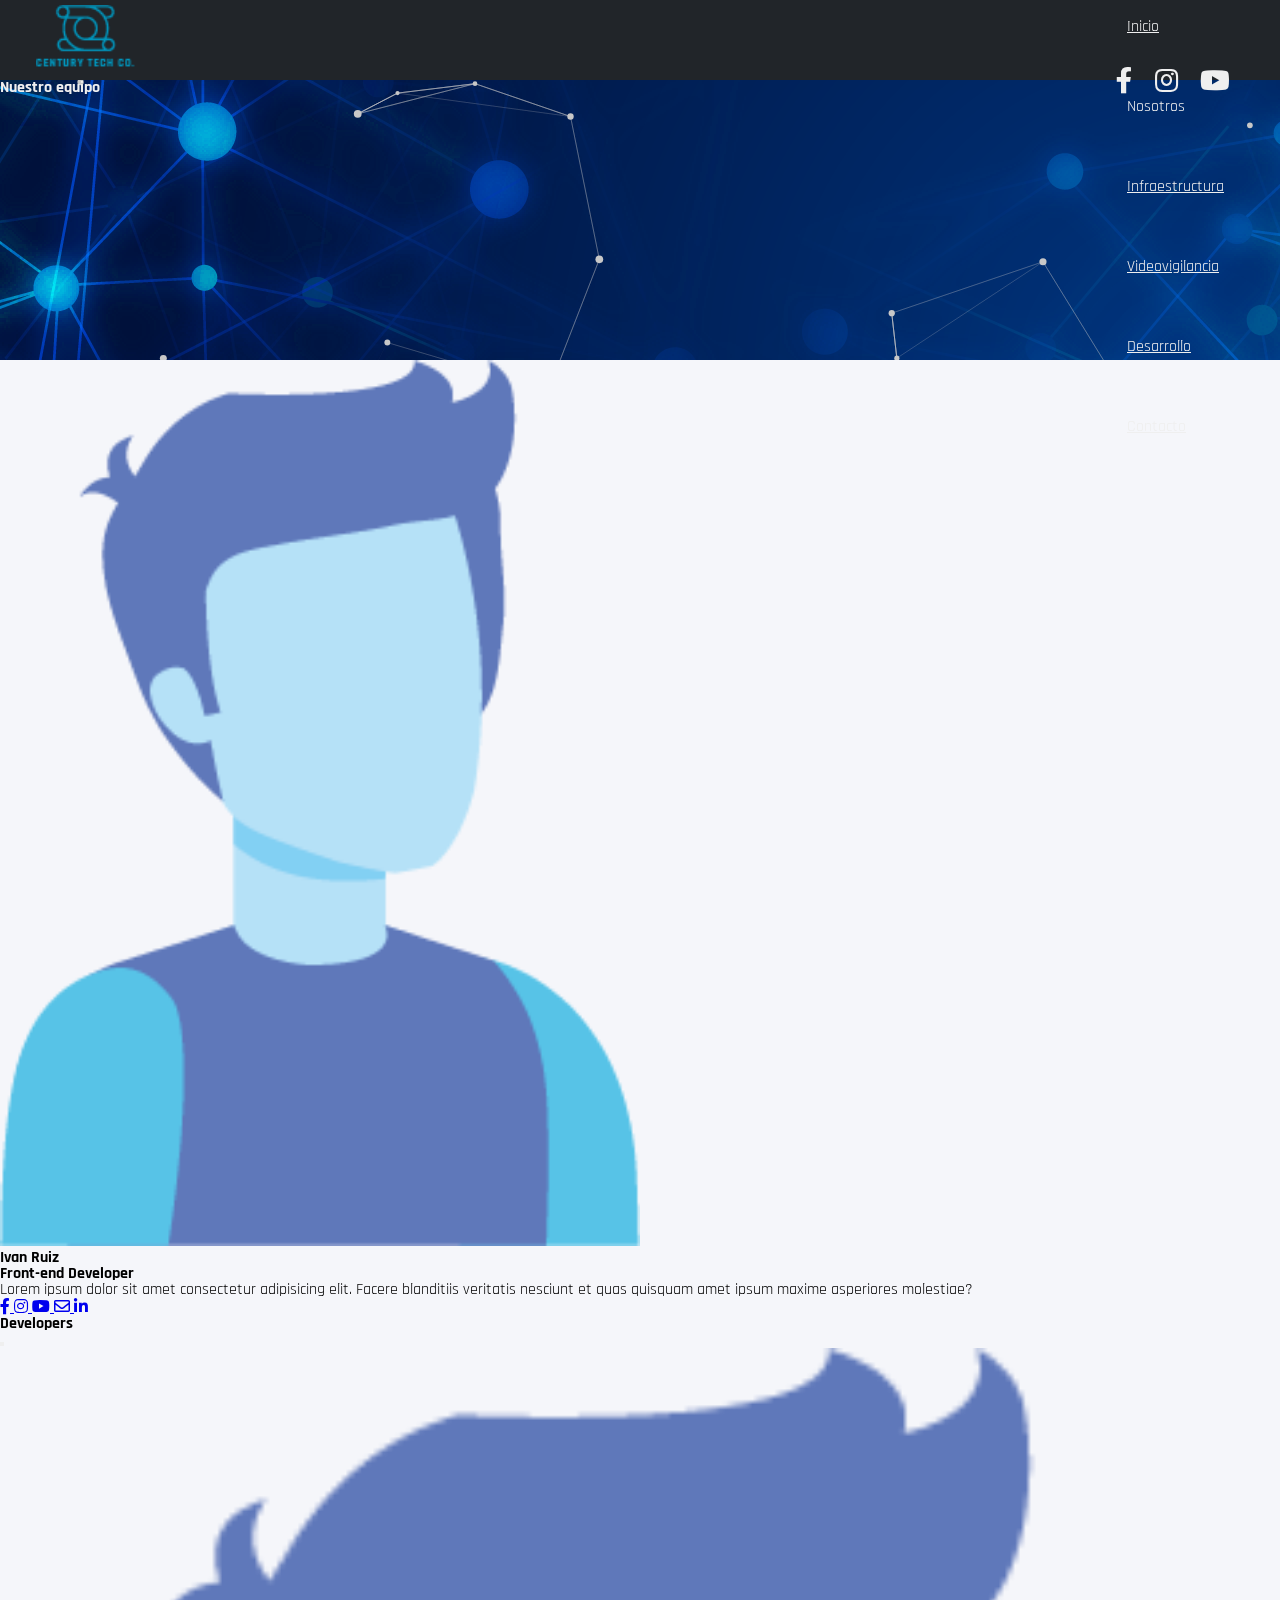
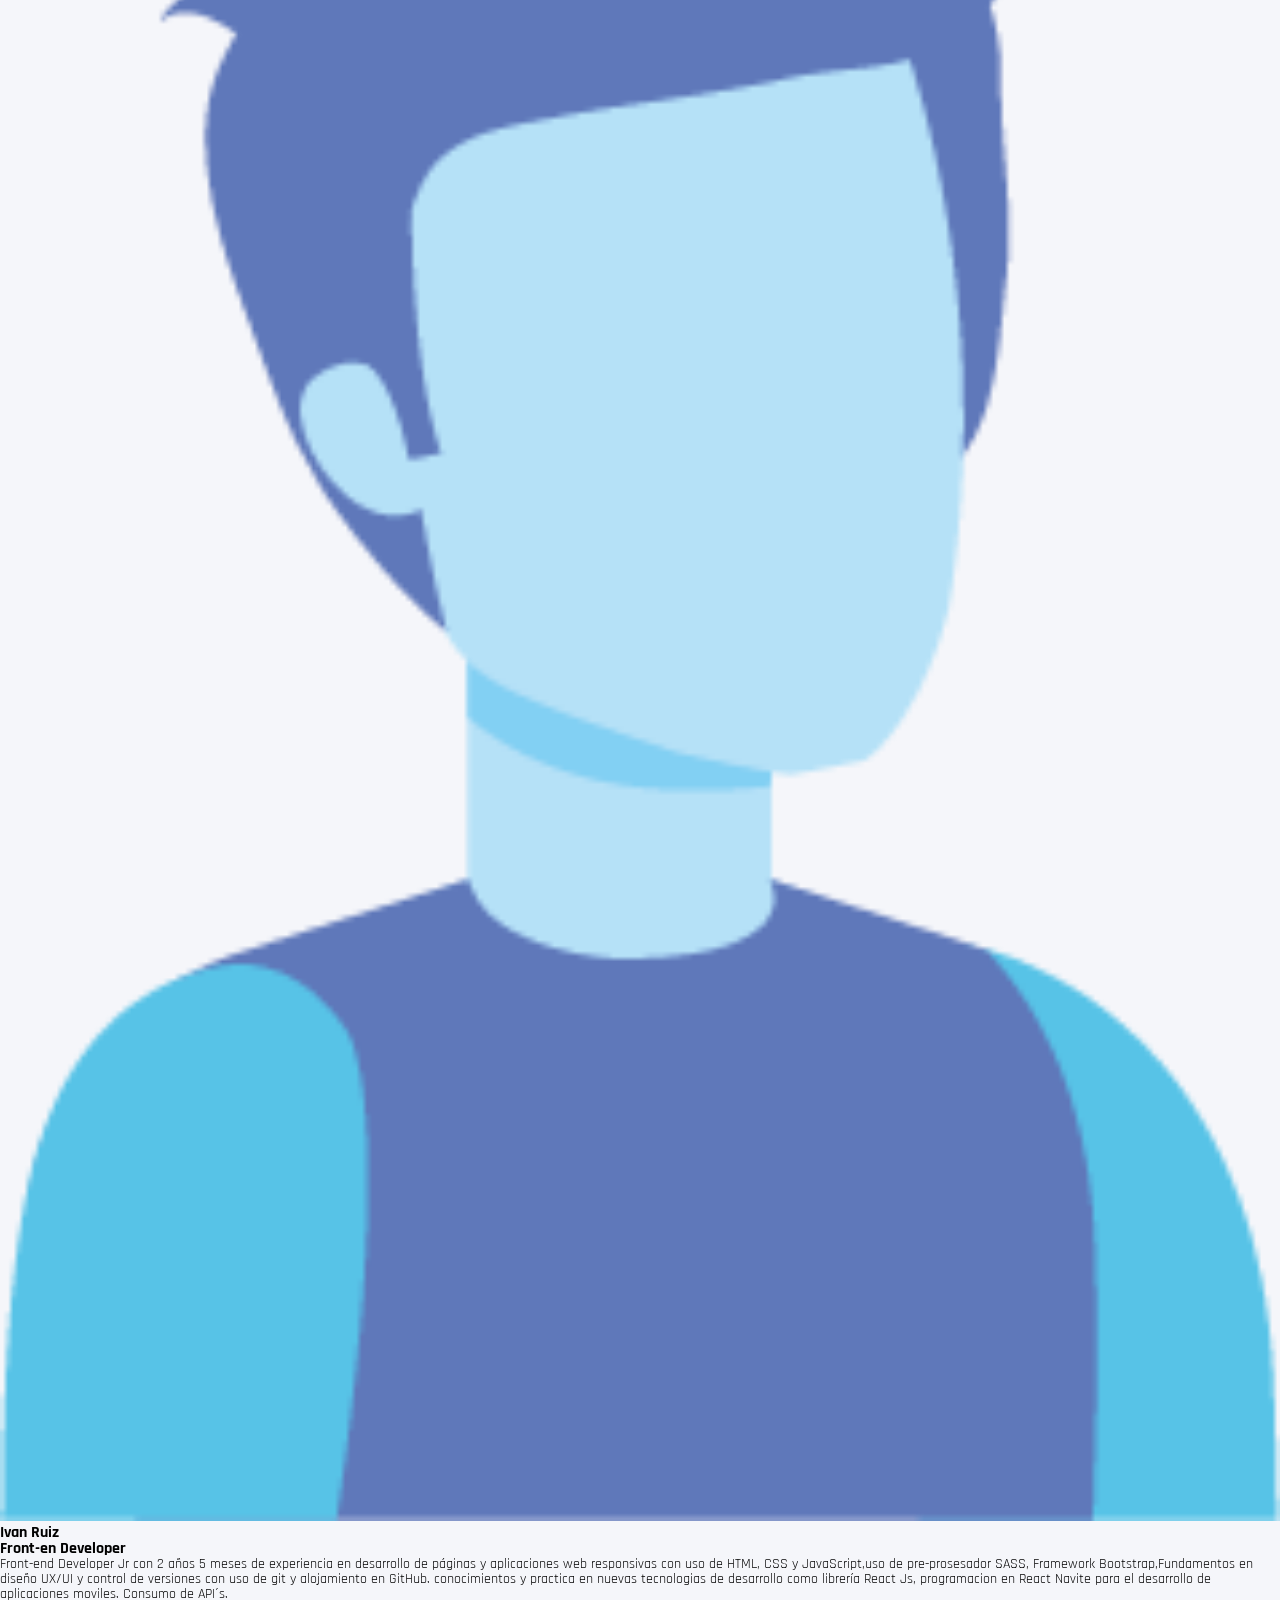
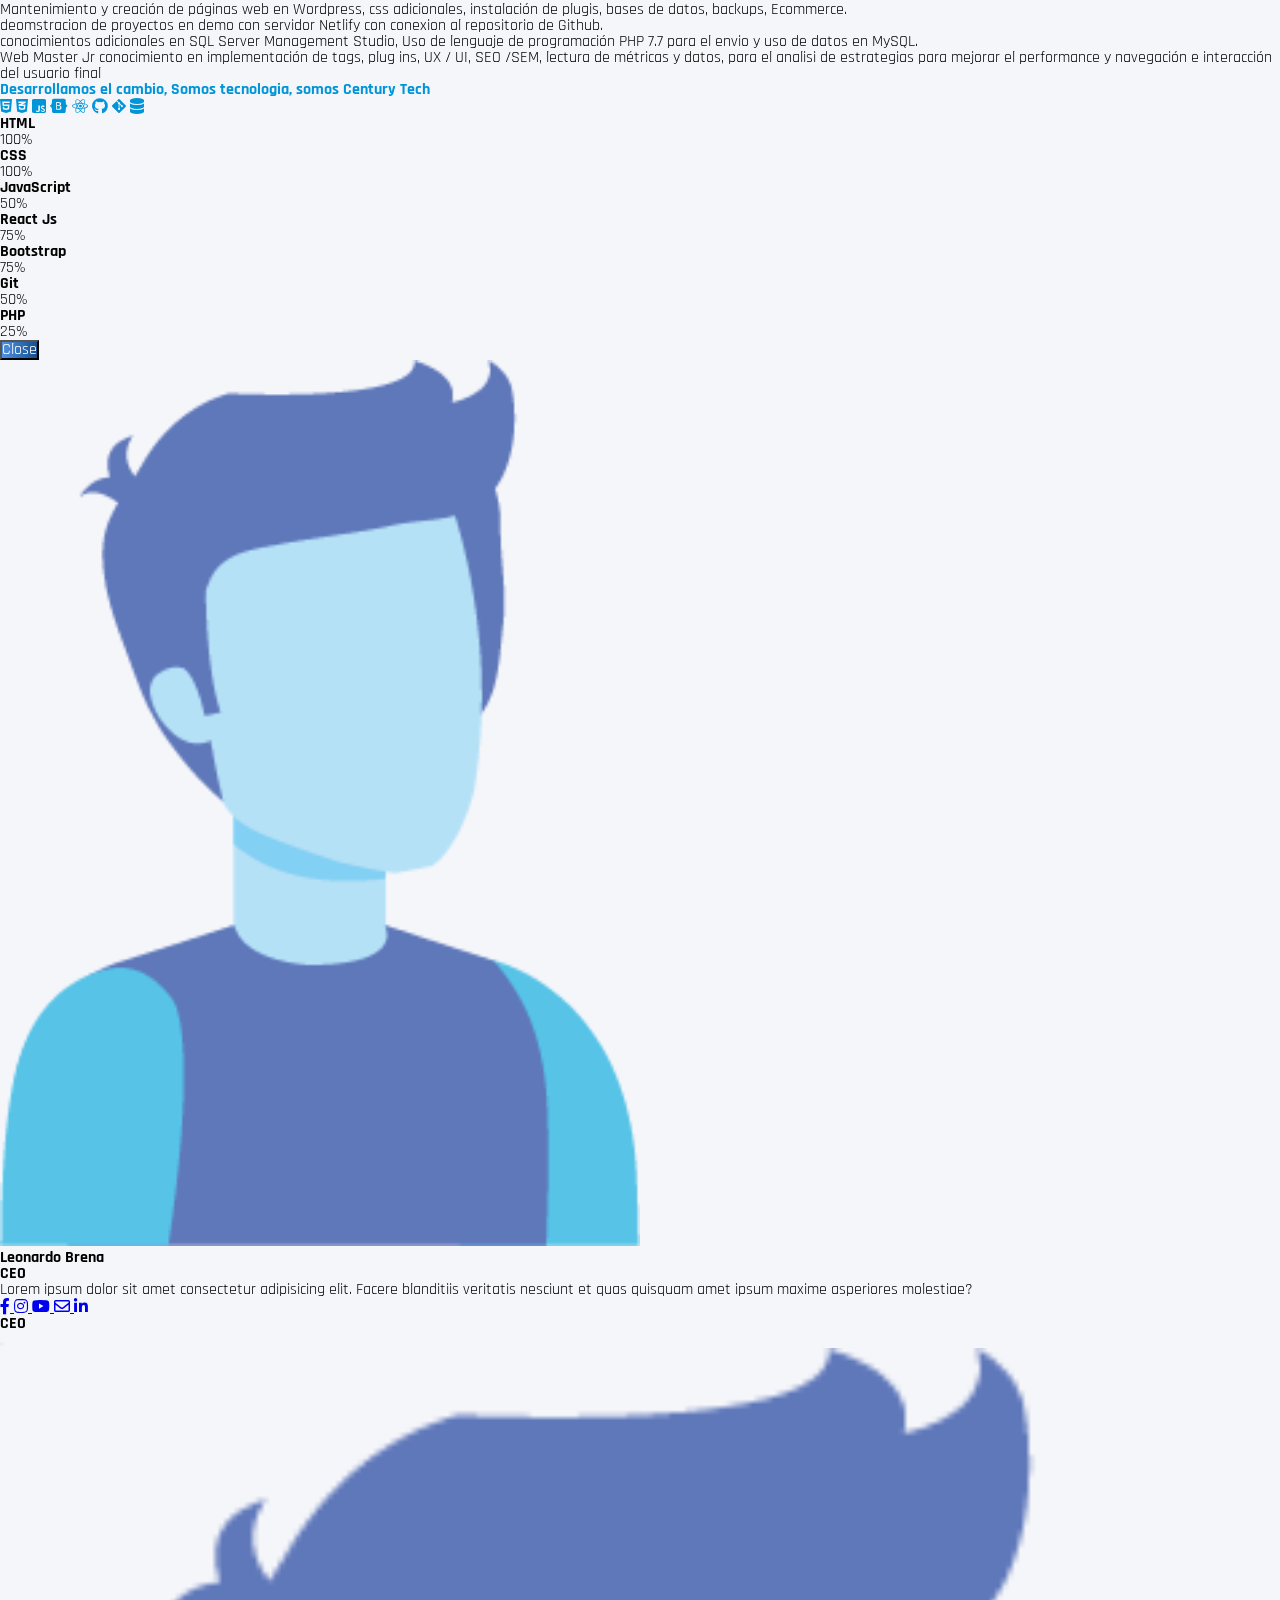
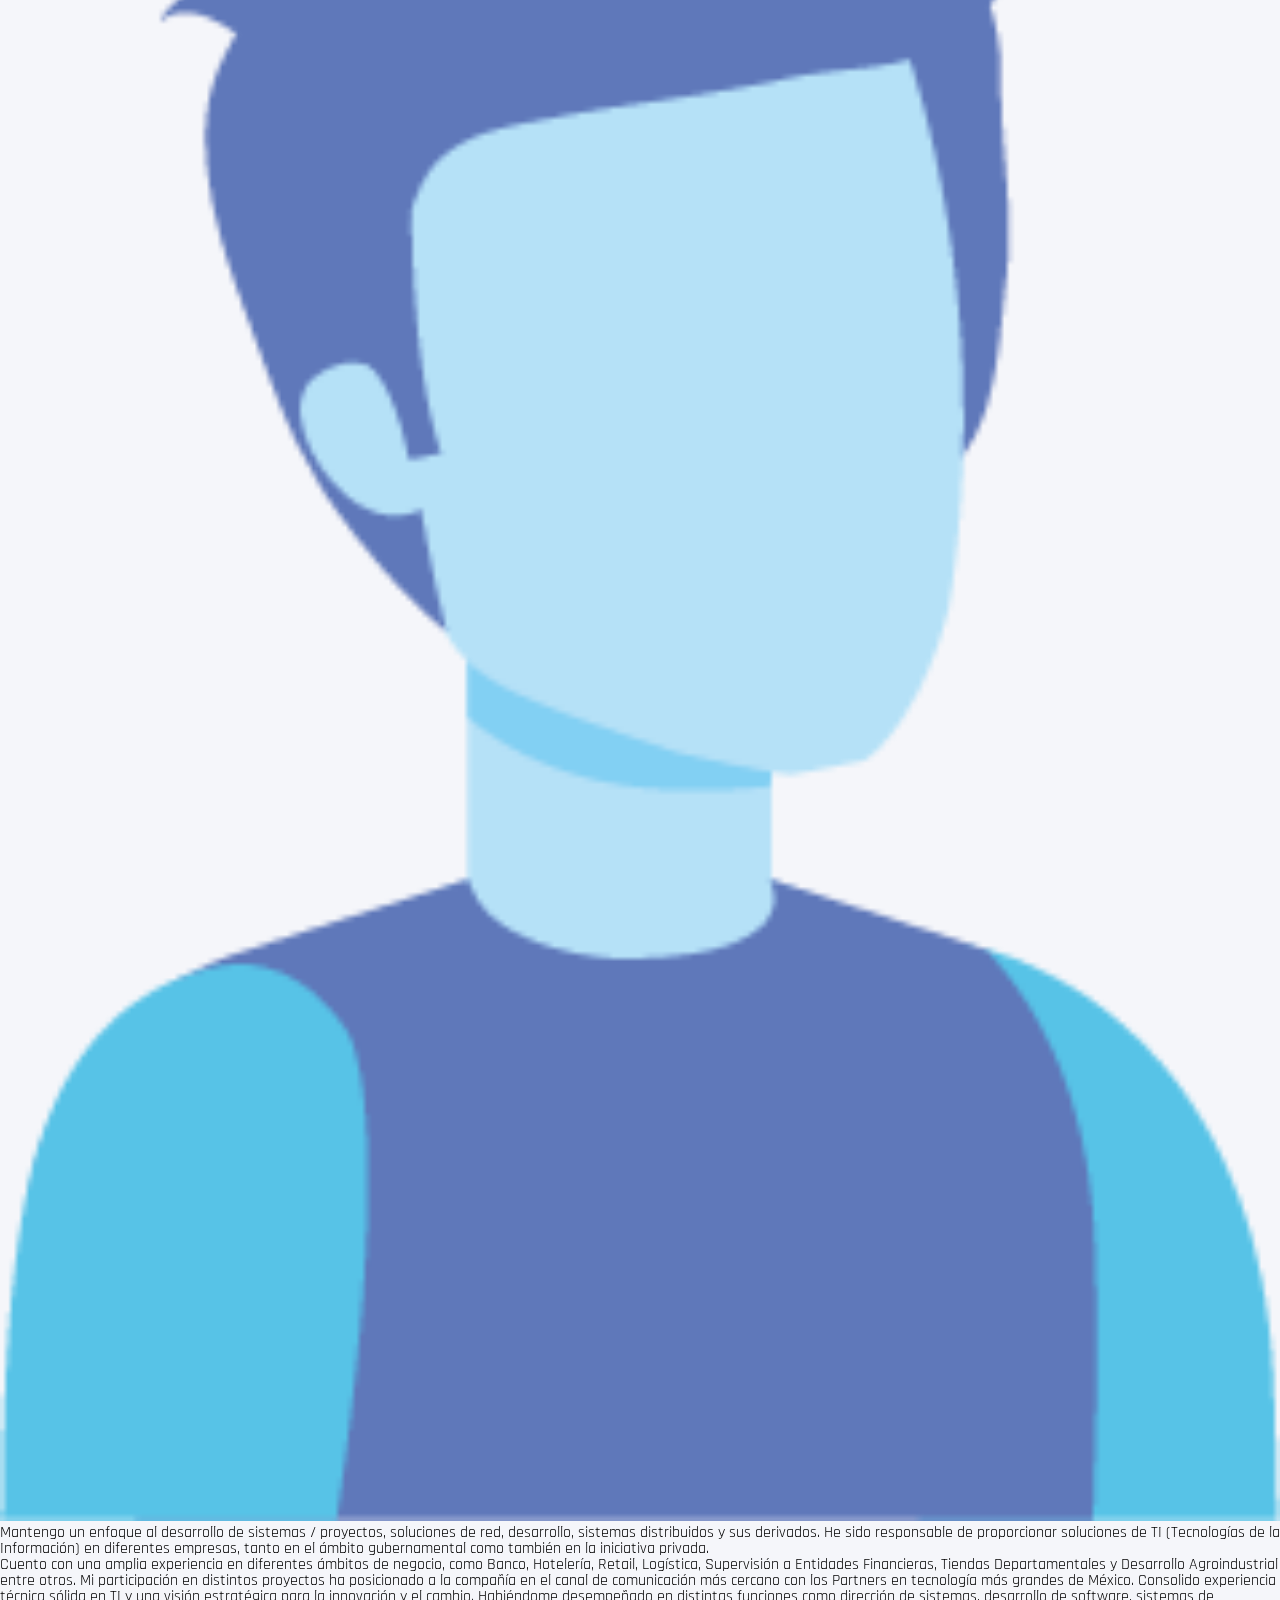
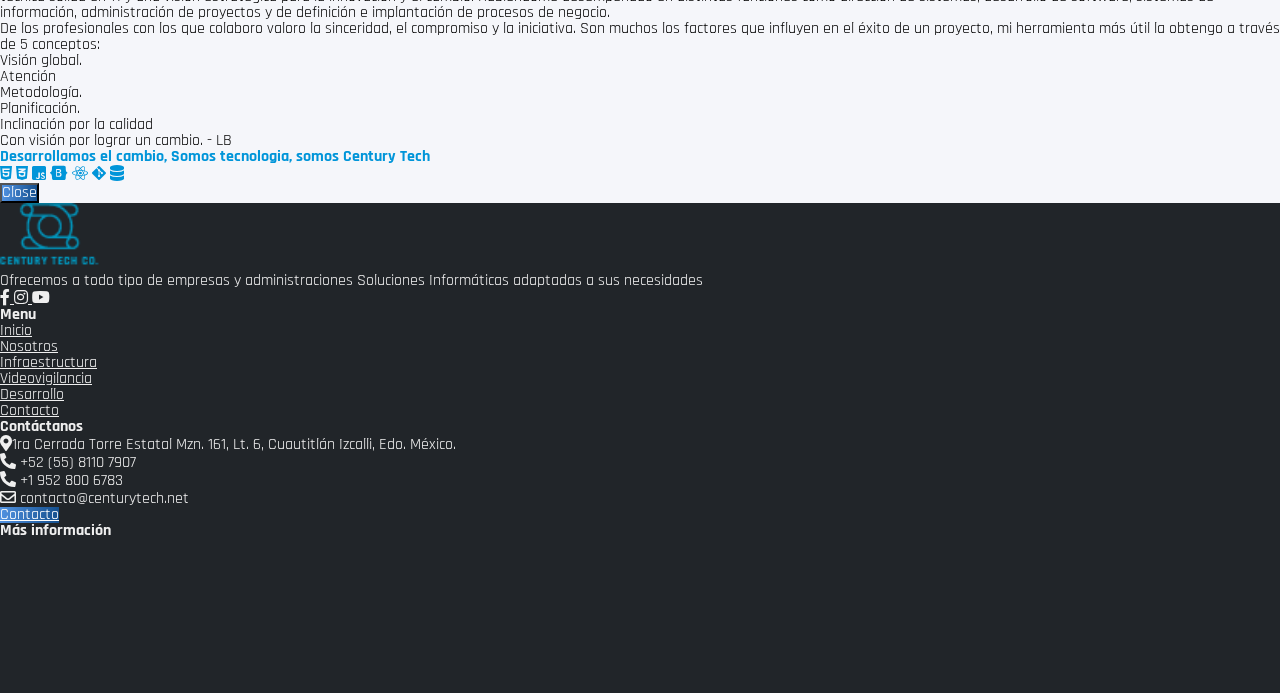
<file: nuestro-equipo.html>
<!DOCTYPE html>
<html lang="es">

<head>
    <meta charset="UTF-8">
    <meta http-equiv="X-UA-Compatible" content="IE=edge">
    <meta name="viewport" content="width=device-width, initial-scale=1.0">
    <meta property="og:image" content="img/Desarrollo-Web-Dibdata.jpg" />
    <title>Century Tech Co</title>
    <meta property="og:url" content=" http://www.centurytech.com/" />
    <meta property="og:description" content="más de 20 años de experiencia somos CENTURY TECH CO.
        referente nacional e internacional en materia de seguridad tecnológica, contando con una
        plantilla altamente cualificada que posee diversas certificaciones en el ámbito de los
        productos y servicios de seguridad de la información y una amplia experiencia en
        seguridad de la información." />

    <meta name="description" content="más de 20 años de experiencia somos CENTURY TECH CO.
        referente nacional e internacional en materia de seguridad tecnológica, contando con una
        plantilla altamente cualificada que posee diversas certificaciones en el ámbito de los
        productos y servicios de seguridad de la información y una amplia experiencia en
        seguridad de la información." />

    <meta name="keywords" content="manual,html,elementos,atributos,ejemplos" />

    <meta property="og:site_name" content="Century Tech Co" />
    <meta property="fb:admins" content="ID de Facebook " />
    <meta property="article:published_time" content="2013-09-17T05:59:00+01:00" />
    <meta property="article:modified_time" content="2013-09-16T19:08:47+01:00" />
    <meta property="og:type" content="website" />
    <meta name="author" content="Ivan Ruiz odriguez || Front-end Developer" />
    <meta name="revised" content="09/12/2021" />
    <!-- <meta http-equiv="content-type" content="text/html; charset=UTF-8" /> -->

    <!-- Refresh
    Especifica cada cuanto tiempo tiene que recargar la página el navegador web. El tiempo es en segundos.
    <meta http-equiv="refresh" content="5" /> -->

    <!-- Google Authorship and Publisher Markup -->
    <!-- <link rel="author" href=" <a href=" blank">https://plus.google.com/[Google+_Profile]/posts"/</a>>
    <link rel="publisher" href=” <a href="blank">https://plus.google.com/[Google+_Page_Profile]"/</a>> -->

    <!-- Schema.org markup for Google+ -->
    <meta itemprop="name" content="Titulo">
    <meta itemprop="description" content="Descripcion">
    <meta itemprop="image" content="http://www.example.com/image.jpg">
    <!-- Nos sirve para guardar una cookie. Los datos guardados son clave/valor -->
    <meta http-equiv="cookie" content="clave=valor; expires=Saturday, 25-Mar-16 23:59:59 GMT;" />


    <link href="https://cdn.jsdelivr.net/npm/bootstrap@5.1.3/dist/css/bootstrap.min.css" rel="stylesheet"
        integrity="sha384-1BmE4kWBq78iYhFldvKuhfTAU6auU8tT94WrHftjDbrCEXSU1oBoqyl2QvZ6jIW3" crossorigin="anonymous">

    <link rel="stylesheet" href="css/style.css">
    <link rel="shortcut icon" href="img/favicon.png" type="image/x-icon">
    <!-- FONTAWENSOME -->
    <link rel="stylesheet" href="https://cdnjs.cloudflare.com/ajax/libs/font-awesome/5.15.4/css/all.min.css"
        integrity="sha512-1ycn6IcaQQ40/MKBW2W4Rhis/DbILU74C1vSrLJxCq57o941Ym01SwNsOMqvEBFlcgUa6xLiPY/NS5R+E6ztJQ=="
        crossorigin="anonymous" referrerpolicy="no-referrer" />
    <!-- ICONS BOOTSTRAP -->
    <link rel="stylesheet" href="https://cdn.jsdelivr.net/npm/bootstrap-icons@1.7.2/font/bootstrap-icons.css">
</head>

<body>
    <header>
        <div class="menu-bar-pc">
            <a href="index.html" class="logo-nav">
                <img src="img/logo.png" alt="Century Tech Co">
            </a>


            <div class="d-flex">

                <nav class="menu-principal me-4">
                    <ul class="list-menu m-0 flex-row d-flex justify-content-evenly">
                        <li class="item-menu">
                            <a href="index.html" class="text-decoration-none color-white ">Inicio</a>
                        </li>
                        <li class="item-menu">
                            <a class="text-decoration-none color-white">Nosotros</a>
                            <div class="sub-menu position-absolute">
                                <ul class="list-submenu m-0 p-0">
                                    <li class="item-submenu"><a href="nosotros.html">Century Tech</a></li>
                                    <li class="item-submenu"><a href="nuestro-equipo.html">Nuestro equipo</a></li>
                                    <li class="item-submenu"><a href="clientes.html">clientes</a></li>

                                    <!-- <li class="item-submenu">Lorem</li>
                                    <li class="item-submenu">Lorem</li> -->
                                </ul>
                            </div>
                        </li>

                        <li class="item-menu">
                            <a href="infraestructura.html" class="text-decoration-none color-white ">Infraestructura</a>
                        </li>
                        <li class="item-menu">
                            <a href="vigilancia.html" class="text-decoration-none color-white ">Videovigilancia</a>
                        </li>
                        <li class="item-menu">
                            <a href="desarrollo.html" class="text-decoration-none color-white ">Desarrollo</a>
                        </li>

                        <li class="item-menu">
                            <a href="contacto.html" class="text-decoration-none color-white ">Contacto</a>
                        </li>
                    </ul>
                </nav>

                <div class="top-redes d-flex align-items-center">
                    <a href="https://www.facebook.com/centurytechco/" target="_blank">
                        <i class="fab fa-facebook-f"></i>
                    </a>
                    <a href="https://www.instagram.com/century.tech.co/" target="_blank">
                        <i class="fab fa-instagram"></i>
                    </a>
                    <a href="https://www.youtube.com/channel/UCiY1ARRj4Qu0b108KYsHnhw/featured" target="_blank">
                        <i class="fab fa-youtube"></i>
                    </a>
                </div>

            </div>
        </div>

        <div class="menu-bar-movil">
            <a href="index.html">
                <img src="img/logo.png" alt="Century Tech Co" style="width: 100px;">
            </a>

            <div class="burger-menu" id="burger_menu">
                <i class="fa fa-bars" aria-hidden="true"></i>
            </div>

            <div class="slideMenu" id="slideMenu">
                <div class="top-redes">
                    <a href="https://www.facebook.com/centurytechco/">
                        <i class="fab fa-facebook-f"></i>
                    </a>
                    <a href="https://www.instagram.com/century.tech.co/">
                        <i class="fab fa-instagram"></i>
                    </a>
                    <a href="https://www.youtube.com/channel/UCiY1ARRj4Qu0b108KYsHnhw/featured">
                        <i class="fab fa-youtube"></i>
                    </a>
                </div>

                <nav class="menu-principal">
                    <a href="index.html" class="volver-arriba"> Inicio</a>
                    <a href="nosotros.html" class="scroll-suave">Nosotros</a>
                    <a href="infraestructura.html" class="scroll-suave">Infraestructura</a>
                    <a href="vigilancia.html" class="scroll-suave">Videovigilancia</a>
                    <a href="desarrollo.html" class="scroll-suave">Desarrollo</a>
                    <a href="contacto.html" class="scroll-suave">Contacto</a>

                </nav>
            </div>
        </div>


    </header>

    
    <main>
        <section id="banner-clientes">
            <div class="col-lg-12 text-center d-flex justify-content-center">
    
    
                <canvas id="canvas">
                    
                </canvas>
                <h1 class="color-white text-center position-absolute top-50 start-50 translate-middle">Nuestro equipo</h1>
    
            </div>
        </section>
        <!-- <section id="portada">
        </section> -->
        <section class="banner-contact">
            <div class="container">
                <div class="row">
            
                    <div class="col-lg-12 d-flex flex-wrap align-items-center justify-content-around my-5">

                        <div class="card col-lg-3 col-md-3 col-12 pt-3 data-bs-toggle=" data-bs-toggle="modal"
                            data-bs-target="#exampleModal">
                            <div class="card-img text-center">
                                <img src="img/team-1.png" alt="" style="width: 50%; margin: 0 auto;">
                            </div>
                            <div class="card-body">
                                <div class="card-title text-center">
                                    <h4>Ivan Ruiz</h4>
                                    <h6 class="fst-italic text-muted">Front-end Developer</h6>
                                </div>
                                <div class="card-body text-center m-0 p-0">
                                    Lorem ipsum dolor sit amet consectetur adipisicing elit. Facere blanditiis veritatis
                                    nesciunt et quas quisquam amet ipsum maxime asperiores molestiae?
                                </div>
                            </div>
                            <div class="card-footer text-center">
                                <ul class="list-group flex-row justify-content-evenly">
                                    <a href="https://www.facebook.com/centurytechco/">
                                        <i class="fab fa-facebook-f"></i>
                                    </a>
                                    <a href="https://www.instagram.com/century.tech.co/">
                                        <i class="fab fa-instagram"></i>
                                    </a>
                                    <a href="https://www.youtube.com/channel/UCiY1ARRj4Qu0b108KYsHnhw/featured">
                                        <i class="fab fa-youtube"></i>
                                    </a>
                                    <a href="https://www.youtube.com/channel/UCiY1ARRj4Qu0b108KYsHnhw/featured">
                                        <i class="far fa-envelope"></i>
                                    </a>
                                    <a href="https://www.youtube.com/channel/UCiY1ARRj4Qu0b108KYsHnhw/featured">
                                        <i class="fab fa-linkedin-in"></i>
                                    </a>
                                </ul>
                            </div>
                        </div>

                        <!-- Modal -->
                        <div class="modal fade" id="exampleModal" tabindex="-1" aria-labelledby="exampleModalLabel"
                            aria-hidden="true">
                            <div class="modal-dialog modal-lg modal-dialog-centered modal-dialog-scrollable">
                                <div class="modal-content">
                                    <div class="modal-header">
                                        <h5 class="modal-title" id="exampleModalLabel">Developers</h5>
                                        <button type="button" class="btn-close" data-bs-dismiss="modal"
                                            aria-label="Close"></button>
                                    </div>
                                    <div class="modal-body">
                                        <div class="col-lg-12 d-flex">
                                            <div class="col-lg-4 p-5">
                                                <img src="img/team-1.png" alt="" style="width:100%;">
                                            </div>
                                            <div class="col-lg-8">
                                                <h2>Ivan Ruiz</h2>
                                                <h6 class="text-muted fw-bold fst-italic">Front-en Developer</h6>
                                                <p style="font-size: 14px;">Front-end Developer Jr con 2 años 5 meses de
                                                    experiencia en
                                                    desarrollo de páginas y aplicaciones web responsivas con uso de
                                                    HTML, CSS y JavaScript,uso de pre-prosesador SASS, Framework
                                                    Bootstrap,Fundamentos en diseño UX/UI y control de versiones con
                                                    uso de git y alojamiento en GitHub.
                                                    conocimientos y practica en nuevas
                                                    tecnologias de desarrollo como librería React Js, programacion en
                                                    React Navite para el desarrollo de aplicaciones moviles. Consumo de
                                                    API´s.
                                                </p>

                                                <p>Mantenimiento y creación de páginas web en Wordpress, css
                                                    adicionales, instalación de plugis, bases de datos, backups,
                                                    Ecommerce.
                                                </p>

                                                <p>
                                                    deomstracion de proyectos en
                                                    demo con servidor Netlify con conexion al repositorio de Github.
                                                </p>

                                                <p>conocimientos adicionales en SQL Server Management Studio, Uso de
                                                    lenguaje de programación PHP 7.7 para el envio y uso de datos en
                                                    MySQL.
                                                </p>
                                                <p>
                                                    Web Master Jr conocimiento en implementación de tags, plug
                                                    ins, UX / UI, SEO /SEM, lectura de métricas y datos, para el analisi
                                                    de
                                                    estrategias para mejorar el performance y navegación e
                                                    interacción del usuario final
                                                </p>
                                                <h4 class="fst-i fs-5 color-p my-5">Desarrollamos el cambio, Somos tecnologia, somos Century Tech</h4>

                                                <!-- PORCENTAJES -->
                                                <!-- <div class="col-lg-12">

                                                    <div>
                                                        <h6> HTML</h6>
                                                        <div class="progress mb-3">
                                                            <div class="progress-bar bg-info text-dark w-100"
                                                                role="progressbar" aria-valuenow="100" aria-valuemin="0"
                                                                aria-valuemax="100">100%</div>
                                                        </div>
                                                    </div>
                                                    <div>
                                                        <h6> CSS</h6>
                                                        <div class="progress mb-3">
                                                            <div class="progress-bar bg-info text-dark w-100"
                                                                role="progressbar" aria-valuenow="100" aria-valuemin="0"
                                                                aria-valuemax="100">100%</div>
                                                        </div>
                                                    </div>
                                                    <div>
                                                        <h6> JavaScript</h6>
                                                        <div class="progress mb-3">
                                                            <div class="progress-bar bg-info text-dark w-75"
                                                                role="progressbar" aria-valuenow="100" aria-valuemin="0"
                                                                aria-valuemax="100">75%</div>
                                                        </div>
                                                    </div>
                                                    <div>
                                                        <h6> React Js</h6>
                                                        <div class="progress mb-3">
                                                            <div class="progress-bar bg-info text-dark w-50"
                                                                role="progressbar" aria-valuenow="75" aria-valuemin="0"
                                                                aria-valuemax="75">75%</div>
                                                        </div>
                                                    </div>
                                                    <div>
                                                        <h6> Bootstrap</h6>
                                                        <div class="progress mb-3">
                                                            <div class="progress-bar bg-info text-dark w-75"
                                                                role="progressbar" aria-valuenow="75" aria-valuemin="0"
                                                                aria-valuemax="75">75%</div>
                                                        </div>
                                                    </div>
                                                    <div>
                                                        <h6> Git</h6>   
                                                        <div class="progress mb-3">
                                                            <div class="progress-bar bg-info text-dark w-50"
                                                                role="progressbar" aria-valuenow="75" aria-valuemin="0"
                                                                aria-valuemax="75">75%</div>
                                                        </div>
                                                    </div>
                                                </div> -->

                                                <!-- ICONOS -->
                                                <div class="col-lg-12 my-4">
                                                    <!-- <h3 class="fw-bold">Habilidades </h3> -->
                                                    <ul
                                                        class="m-0 p-0 d-flex justify-content-around align-items-center">
                                                        <i class="fs-1 color-icon fab fa-html5 animate"></i>
                                                        <i class="fs-1 color-icon fab fa-css3-alt animate"></i>
                                                        <i class="fs-1 color-icon fab fa-js-square animate"></i>
                                                        <i class="fs-1 color-icon fab fa-bootstrap animate"></i>
                                                        <i class="fs-1 color-icon fab fa-react animate"></i>
                                                        <i class="fs-1 color-icon fab fa-github animate"></i>
                                                        <i class="fs-1 color-icon fab fa-git-alt animate"></i>
                                                        <i class="fs-1 color-icon fas fa-database animate"></i>
                                                    </ul>
                                                </div>

                                                <!-- PORCENTAJES -->
                                                <div class="col-lg-12">

                                                    <div>
                                                        <h6> HTML</h6>
                                                        <div class="progress mb-3">
                                                            <div class="progress-bar bg-info text-dark w-100"
                                                                role="progressbar" aria-valuenow="100" aria-valuemin="0"
                                                                aria-valuemax="100">100%</div>
                                                        </div>
                                                    </div>
                                                    <div>
                                                        <h6> CSS</h6>
                                                        <div class="progress mb-3">
                                                            <div class="progress-bar bg-info text-dark w-100"
                                                                role="progressbar" aria-valuenow="100" aria-valuemin="0"
                                                                aria-valuemax="100">100%</div>
                                                        </div>
                                                    </div>
                                                    <div>
                                                        <h6> JavaScript</h6>
                                                        <div class="progress mb-3">
                                                            <div class="progress-bar bg-info text-dark w-50"
                                                                role="progressbar" aria-valuenow="100" aria-valuemin="0"
                                                                aria-valuemax="100">50%</div>
                                                        </div>
                                                    </div>
                                                    <div>
                                                        <h6> React Js</h6>
                                                        <div class="progress mb-3">
                                                            <div class="progress-bar bg-info text-dark w-50"
                                                                role="progressbar" aria-valuenow="75" aria-valuemin="0"
                                                                aria-valuemax="75">75%</div>
                                                        </div>
                                                    </div>
                                                    <div>
                                                        <h6> Bootstrap</h6>
                                                        <div class="progress mb-3">
                                                            <div class="progress-bar bg-info text-dark w-75"
                                                                role="progressbar" aria-valuenow="75" aria-valuemin="0"
                                                                aria-valuemax="75">75%</div>
                                                        </div>
                                                    </div>
                                                    <div>
                                                        <h6> Git</h6>
                                                        <div class="progress mb-3">
                                                            <div class="progress-bar bg-info text-dark w-50"
                                                                role="progressbar" aria-valuenow="75" aria-valuemin="0"
                                                                aria-valuemax="75">50%</div>
                                                        </div>
                                                    </div>
                                                    <div>
                                                        <h6> PHP</h6>
                                                        <div class="progress mb-3">
                                                            <div class="progress-bar bg-info text-dark w-25"
                                                                role="progressbar" aria-valuenow="75" aria-valuemin="0"
                                                                aria-valuemax="75">25%</div>
                                                        </div>
                                                    </div>
                                                </div>

                                            </div>

                                        </div>
                                    </div>
                                    <div class="modal-footer">
                                        <button type="button" class="btn gradient-btn"
                                            data-bs-dismiss="modal">Close</button>
                                        <!-- <button type="button" class="btn btn-primary">Save changes</button> -->
                                    </div>
                                </div>
                            </div>
                        </div>


                        <div class="card col-lg-3 col-md-3 pt-3 data-bs-toggle=" data-bs-toggle="modal"
                            data-bs-target="#team-2">
                            <div class="card-img text-center">
                                <img src="img/team-1.png" alt="" style="width: 50%; margin: 0 auto;">
                            </div>
                            <div class="card-body">
                                <div class="card-title text-center">
                                    <h4>Leonardo Brena</h4>
                                    <h6 class="fst-italic text-muted">CEO</h6>
                                </div>
                                <div class="card-body text-center m-0 p-0">
                                    Lorem ipsum dolor sit amet consectetur adipisicing elit. Facere blanditiis veritatis
                                    nesciunt et quas quisquam amet ipsum maxime asperiores molestiae?
                                </div>
                            </div>
                            <div class="card-footer text-center">
                                <ul class="list-group flex-row justify-content-evenly">
                                    <a href="https://www.facebook.com/centurytechco/">
                                        <i class="fab fa-facebook-f"></i>
                                    </a>
                                    <a href="https://www.instagram.com/century.tech.co/">
                                        <i class="fab fa-instagram"></i>
                                    </a>
                                    <a href="https://www.youtube.com/channel/UCiY1ARRj4Qu0b108KYsHnhw/featured">
                                        <i class="fab fa-youtube"></i>
                                    </a>
                                    <a href="https://www.youtube.com/channel/UCiY1ARRj4Qu0b108KYsHnhw/featured">
                                        <i class="far fa-envelope"></i>
                                    </a>
                                    <a href="https://www.youtube.com/channel/UCiY1ARRj4Qu0b108KYsHnhw/featured">
                                        <i class="fab fa-linkedin-in"></i>
                                    </a>
                                </ul>
                            </div>
                        </div>

                        <!-- Modal -->
                        <div class="modal fade" id="team-2" tabindex="-1" aria-labelledby="exampleModalLabel"
                            aria-hidden="true">
                            <div class="modal-dialog modal-lg modal-dialog-centered modal-dialog-scrollable">
                                <div class="modal-content">
                                    <div class="modal-header">
                                        <h5 class="modal-title" id="exampleModalLabel">CEO</h5>
                                        <button type="button" class="btn-close" data-bs-dismiss="modal"
                                            aria-label="Close"></button>
                                    </div>
                                    <div class="modal-body">
                                        <div class="col-lg-12 d-flex">
                                            <div class="col-lg-4 p-5">
                                                <img src="img/team-1.png" alt="" style="width:100%;">
                                            </div>
                                            <div class="col-lg-8">
                                                <p> Mantengo un enfoque al desarrollo de sistemas / proyectos,
                                                    soluciones de
                                                    red, desarrollo, sistemas distribuidos y sus derivados. He sido
                                                    responsable de proporcionar soluciones de TI (Tecnologías de la
                                                    Información) en diferentes empresas, tanto en el ámbito
                                                    gubernamental
                                                    como también en la iniciativa privada.</p>
                                                <p> Cuento con una amplia experiencia
                                                    en diferentes ámbitos de negocio, como Banco, Hotelería, Retail,
                                                    Logística, Supervisión a Entidades Financieras, Tiendas
                                                    Departamentales
                                                    y Desarrollo Agroindustrial entre otros. Mi participación en
                                                    distintos
                                                    proyectos ha posicionado a la compañía en el canal de comunicación
                                                    más
                                                    cercano con los Partners en tecnología más grandes de México.
                                                    Consolido
                                                    experiencia técnica sólida en TI y una visión estratégica para la
                                                    innovación y el cambio. Habiéndome desempeñado en distintas
                                                    funciones
                                                    como dirección de sistemas, desarrollo de software, sistemas de
                                                    información, administración de proyectos y de definición e
                                                    implantación
                                                    de procesos de negocio.</p>
                                                <p> De los profesionales con los que colaboro valoro la sinceridad, el
                                                    compromiso y la iniciativa. Son muchos los factores que influyen en
                                                    el
                                                    éxito de un proyecto, mi herramienta más útil la obtengo a través de
                                                    5
                                                    conceptos:
                                                </p>
                                                <ul>
                                                    <li>Visión global.</li>
                                                    <li>Atención</li>
                                                    <li>Metodología.</li>
                                                    <li>Planificación.</li>
                                                    <li>Inclinación por la calidad</li>
                                                </ul>
                                                <p> Con visión por lograr un cambio. - LB</p>
                                                
                                                <h4 class="fst-i fs-5 color-p my-5">Desarrollamos el cambio, Somos tecnologia, somos Century Tech</h4>


                                                <!-- ICONOS -->
                                                <div class="col-lg-12">
                                                    <!-- <h3 class="fw-bold">Habilidades </h3> -->
                                                    <ul class="m-0 p-0 d-flex align-items-center">
                                                        <i class="me-4 fs-1 color-icon fab fa-html5 animate"></i>
                                                        <i class="me-4 fs-1 color-icon fab fa-css3-alt animate"></i>
                                                        <i class="me-4 fs-1 color-icon fab fa-js-square animate"></i>
                                                        <i class="me-4 fs-1 color-icon fab fa-bootstrap animate"></i>
                                                        <i class="me-4 fs-1 color-icon fab fa-react animate"></i>
                                                        <!-- <i class="me-4 fs-1 color-icon fab fa-github animate"></i> -->
                                                        <i class="me-4 fs-1 color-icon fab fa-git-alt animate"></i>
                                                        <i class="me-4 fs-1 color-icon fas fa-database animate"></i>
                                                    </ul>
                                                </div>

                                            </div>

                                        </div>
                                    </div>
                                    <div class="modal-footer">
                                        <button type="button" class="btn gradient-btn"
                                            data-bs-dismiss="modal">Close</button>
                                        <!-- <button type="button" class="btn btn-primary">Save changes</button> -->
                                    </div>
                                </div>
                            </div>
                        </div>


                    
                    </div>
                </div>
            </div>
        </section>

    </main>
    <footer class="bg-principal">
        <div class="container">
            <div class="row">
                <div class="col-lg-12 d-flex flex-wrap py-5">
                    <div class="col-lg-3 p-2">
                        <div class="logo-footer">
                            <img src="img/logo.png" alt="">
                        </div>
                        <div>
                            <p class="color-white">Ofrecemos a todo tipo de empresas y administraciones Soluciones
                                Informáticas adaptadas a sus necesidades</p>
                        </div>
                        <div class="d-flex footer-redes">
                            <!-- <i class="fab fa-whatsapp-square fs-2 me-2 color-white"></i> -->
                            <a href="https://www.facebook.com/centurytechco/" class="fs-2 me-3 color-white">
                                <i class="fab fa-facebook-f"></i>
                            </a>
                            <a href="https://www.instagram.com/century.tech.co/" class="fs-2 me-3 color-white">
                                <i class="fab fa-instagram"></i>
                            </a>
                            <a href="https://www.youtube.com/channel/UCiY1ARRj4Qu0b108KYsHnhw/featured"
                                class="fs-2 me-3 color-white">
                                <i class="fab fa-youtube"></i>
                            </a>
                        </div>
                    </div>
                    <div class="col-lg-3 p-2">
                        <h4 class="color-white">Menu</h4>
                        <ul class="list-unstyled">
                            <a href="index.html" class="text-decoration-none color-white">
                                <li>Inicio</li>
                            </a>
                            <a href="nosotros.html" class="text-decoration-none color-white">
                                <li>Nosotros</li>
                            </a>
                            <a href="infraestructura.html" class="text-decoration-none color-white">
                                <li>Infraestructura</li>
                            </a>
                            <a href="vigilancia.html" class="text-decoration-none color-white">
                                <li>Videovigilancia</li>
                            </a>
                            <a href="desarrollo.html" class="text-decoration-none color-white">
                                <li>Desarrollo</li>
                            </a>
                            <a href="contacto.html" class="text-decoration-none color-white">
                                <li>Contacto</li>
                            </a>
                        </ul>
                    </div>
                    <div class="col-lg-3 p-2">
                        <h4 class="color-white">Contáctanos</h4>

                        <div class="color-white">
                            <ul class="list-unstyled">
                                <li> <i class="me-3 fas fa-map-marker-alt"></i>1ra Cerrada Torre Estatal Mzn. 161, Lt. 6, Cuautitlán Izcalli, Edo. México.</li>
                                <li><i class="fas fa-phone-alt"></i> +52 (55) 8110 7907</li>
                                <li><i class="fas fa-phone-alt"></i> +1 952 800 6783</li>
                                <li><i class="far fa-envelope"></i> contacto@centurytech.net</li>
                                <a href="contacto.html" class="btn gradient-btn mb-3">Contacto</a>
                            </ul>

                        </div>

                    </div>
                    <div class="col-lg-3 p-2">
                        <h4 class="color-white">Más información</h4>

                        

                        <iframe
                            src="https://www.google.com/maps/embed?pb=!1m18!1m12!1m3!1d939.4704023700101!2d-99.21289807081351!3d19.632358599173205!2m3!1f0!2f0!3f0!3m2!1i1024!2i768!4f13.1!3m3!1m2!1s0x85d21e6d2c09cafb%3A0xb19eed5ed40c9490!2sPrimera%20Cda.%20Estatal%2C%20Sta%20Maria%20Guadalupe%20las%20Torres%2C%2054743%20Cuautitl%C3%A1n%20Izcalli%2C%20M%C3%A9x.!5e0!3m2!1ses!2smx!4v1641230727903!5m2!1ses!2smx"
                            width="100%" height="auto" style="border:0;" allowfullscreen="" loading="lazy"></iframe>
                    </div>
                </div>
            </div>
        </div>
    </footer>



    <script src="https://cdn.jsdelivr.net/npm/bootstrap@5.1.3/dist/js/bootstrap.bundle.min.js"
        integrity="sha384-ka7Sk0Gln4gmtz2MlQnikT1wXgYsOg+OMhuP+IlRH9sENBO0LRn5q+8nbTov4+1p" crossorigin="anonymous">
    </script>
    <script src="js/main.js"></script>
    <script src="js/runners.js"></script>
    <script src="js/particles.js"></script>
</body>

</html>
</file>
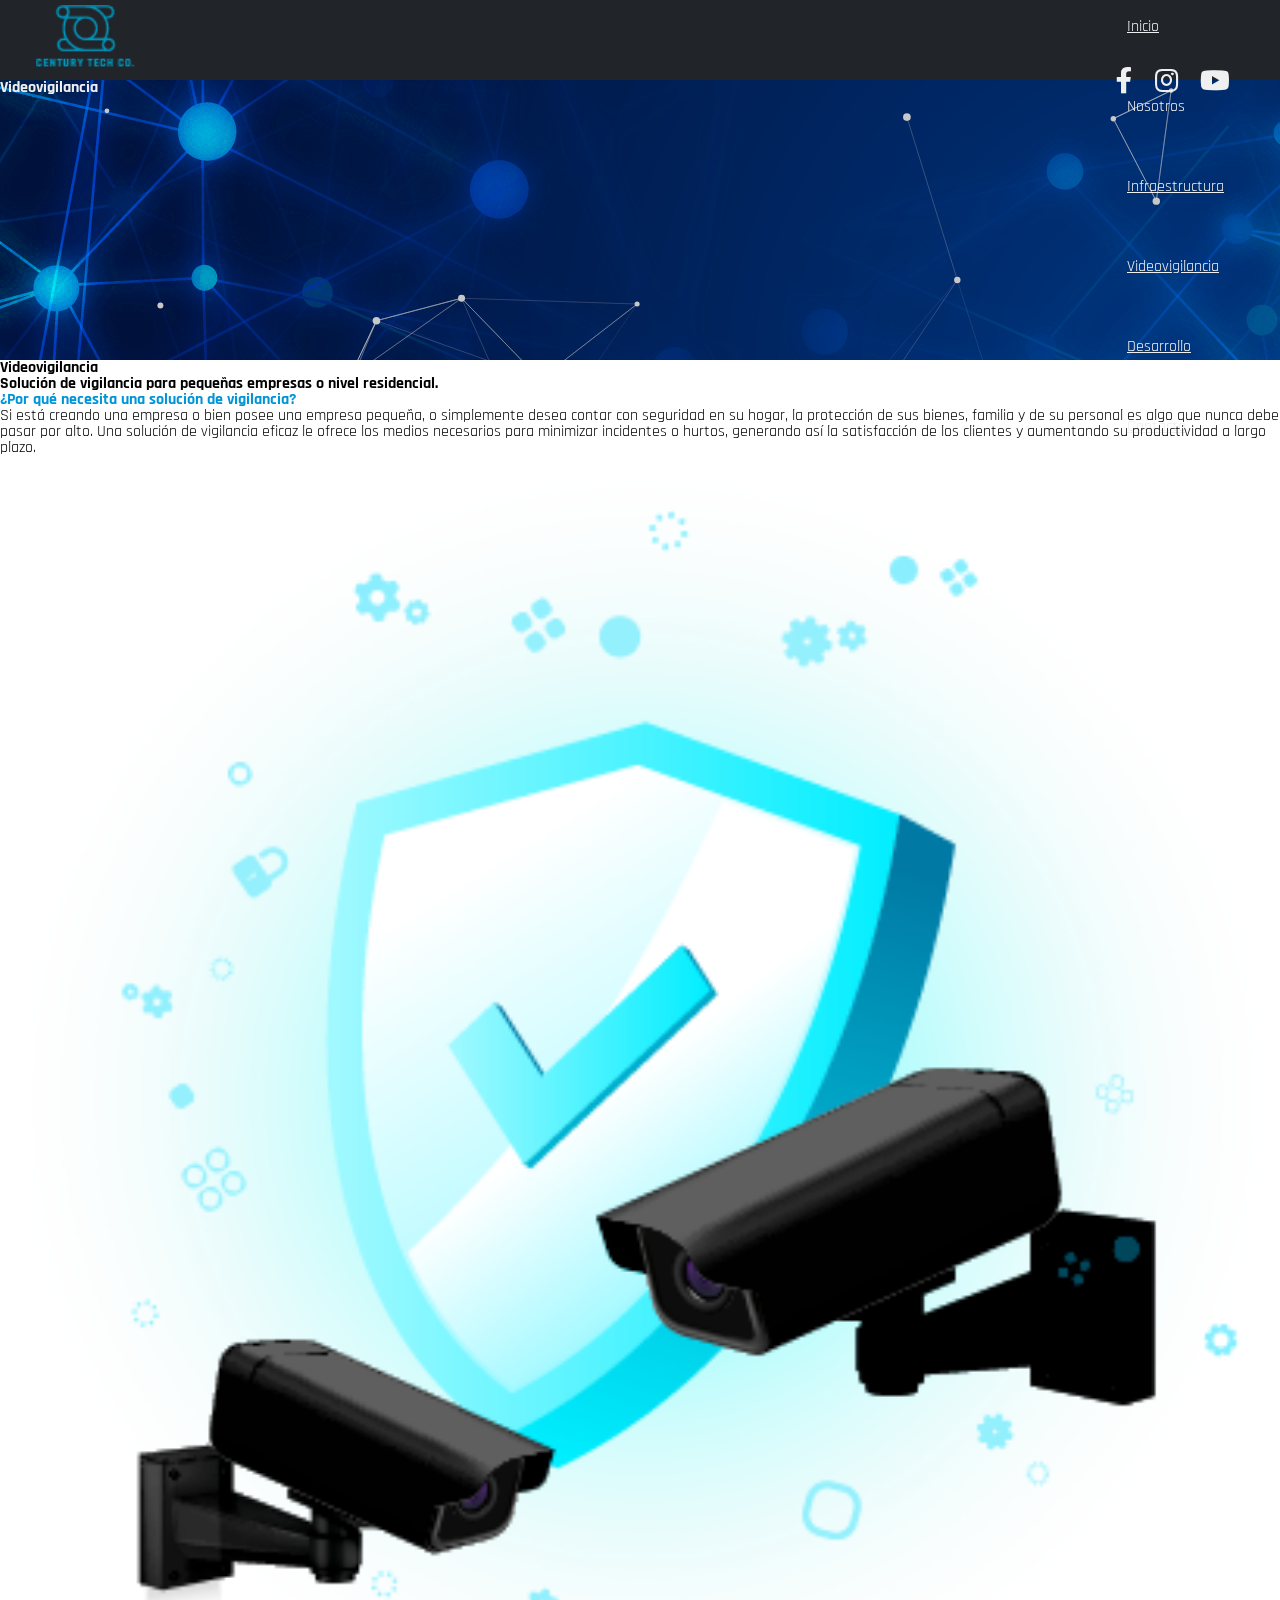
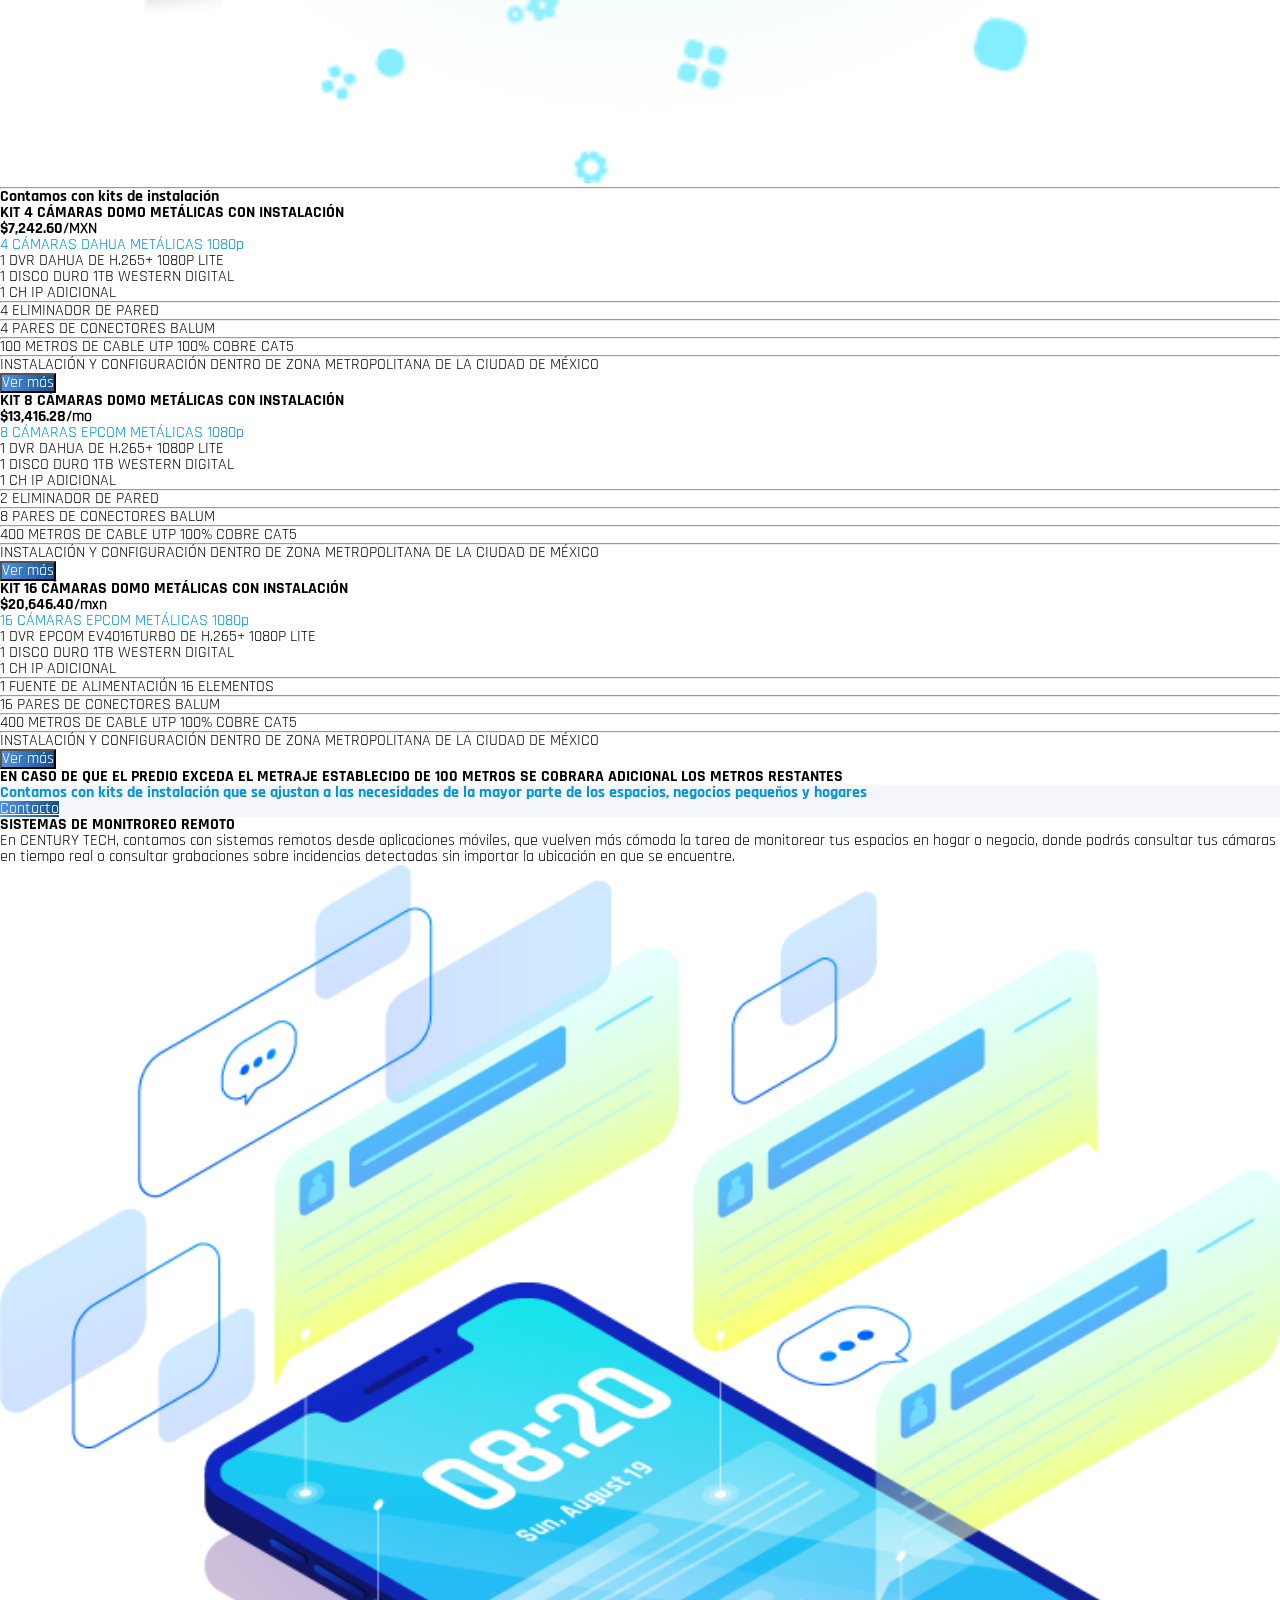
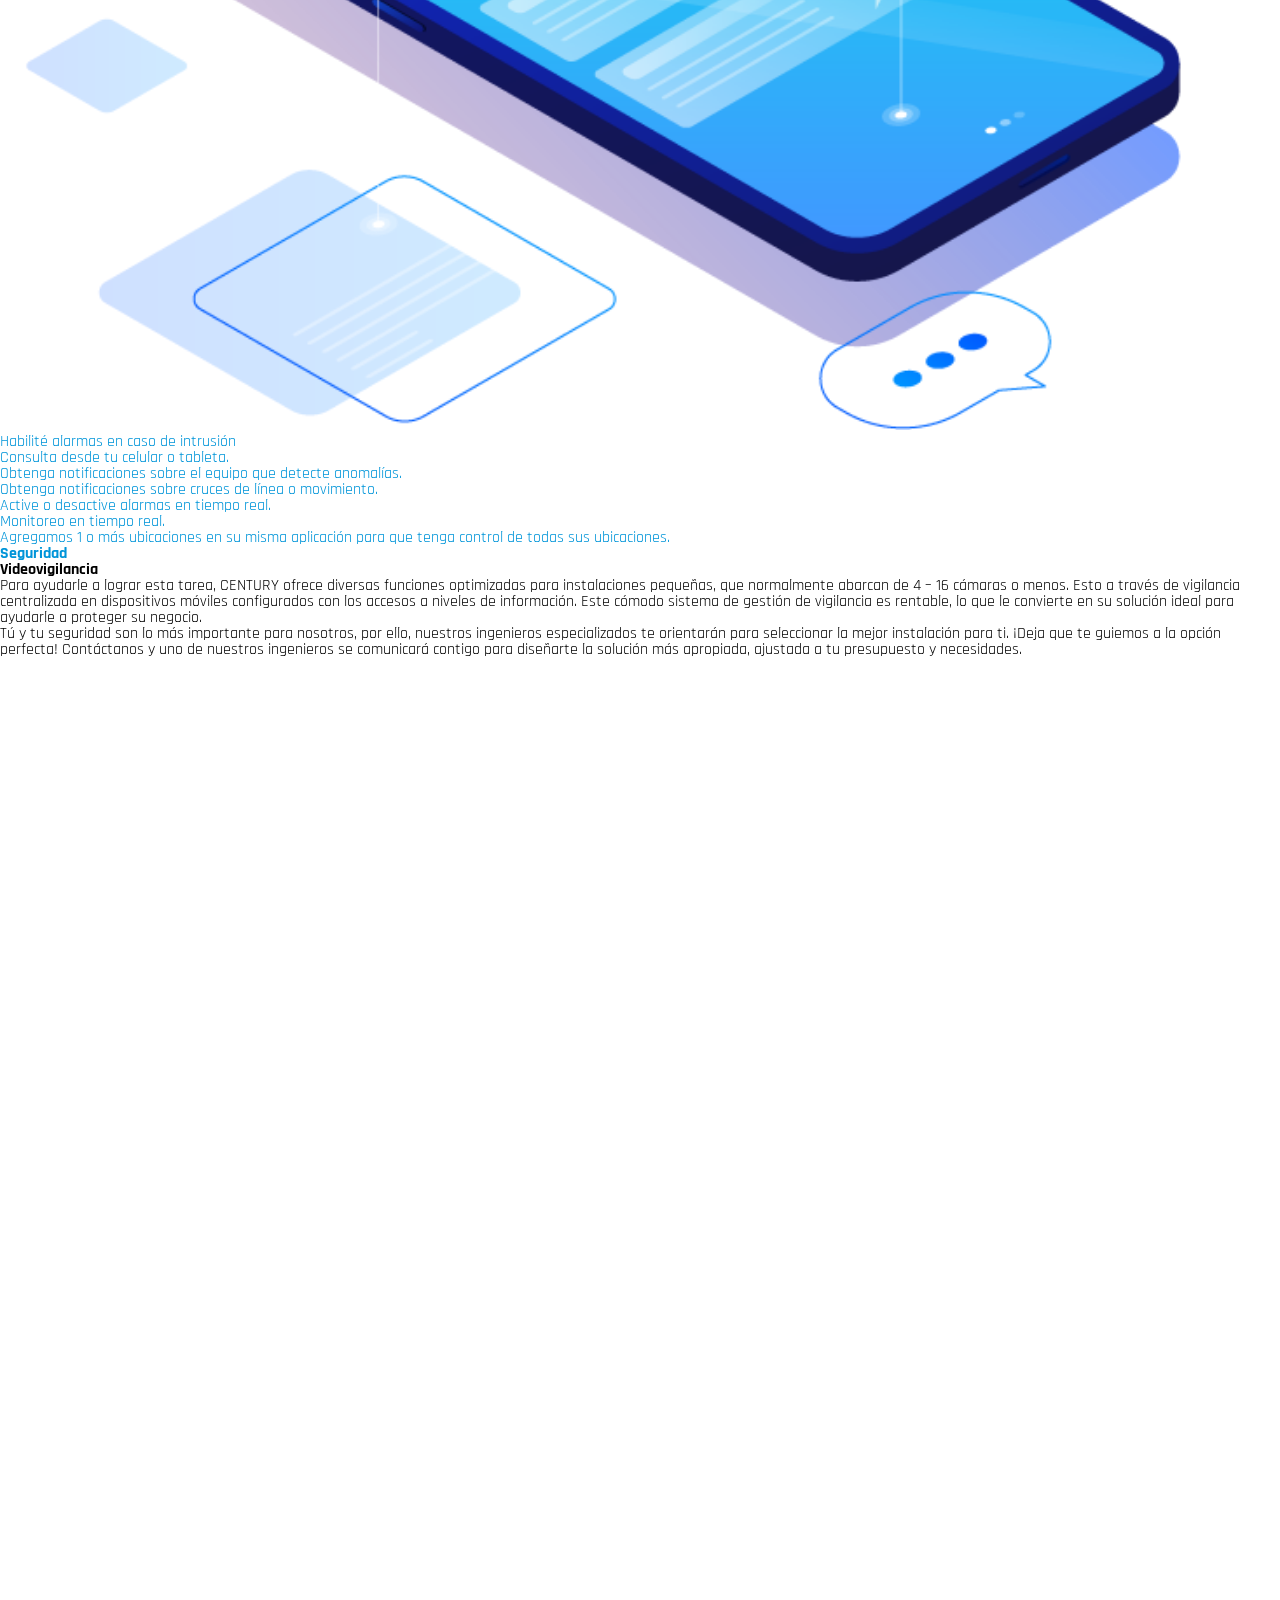
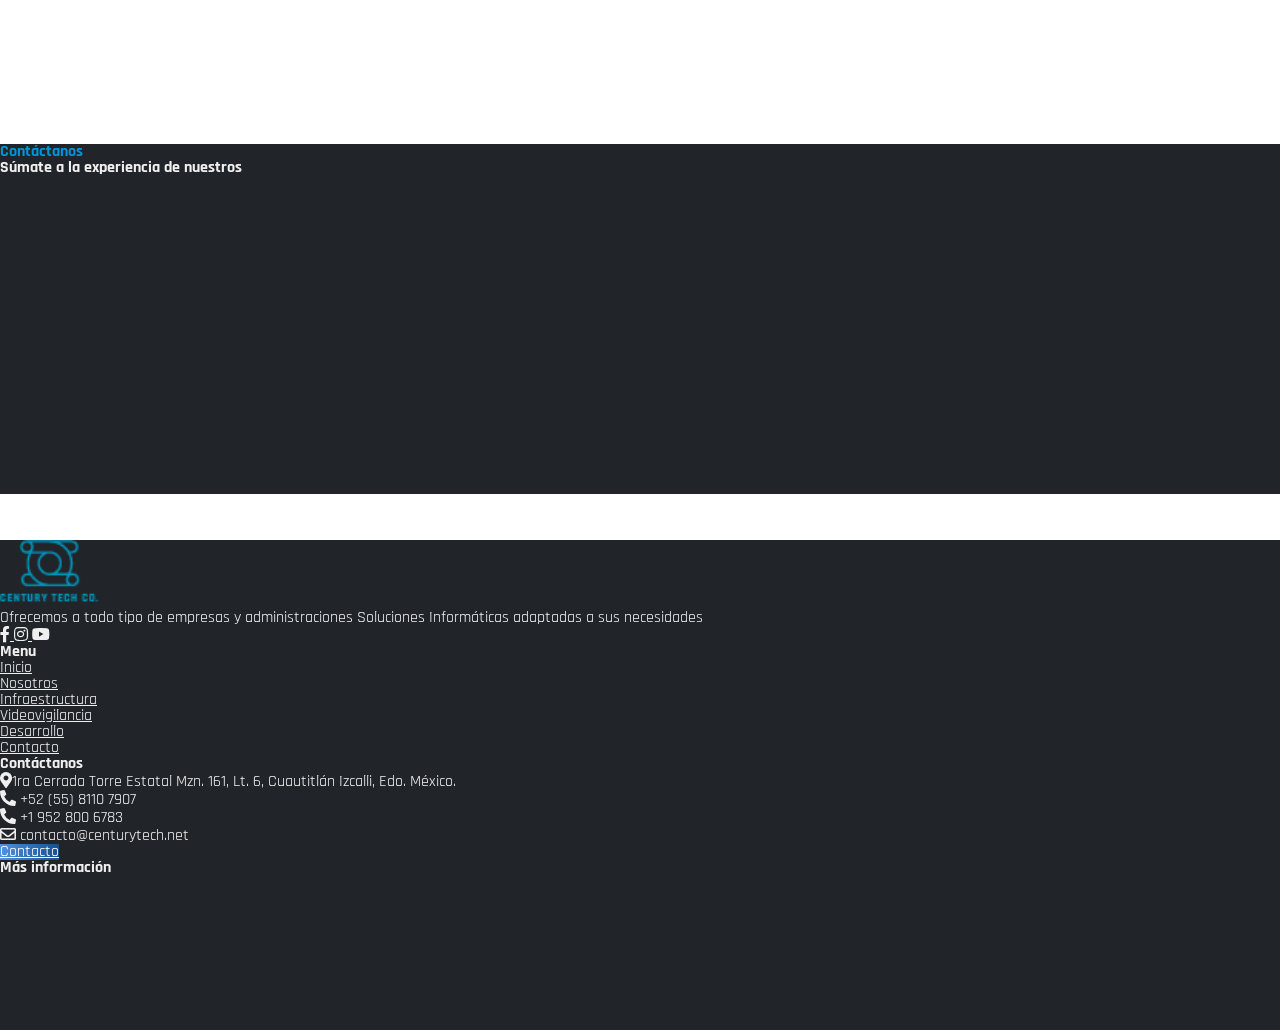
<file: vigilancia.html>
<!DOCTYPE html>
<html lang="es">

<head>
    <meta charset="UTF-8">
    <meta http-equiv="X-UA-Compatible" content="IE=edge">
    <meta name="viewport" content="width=device-width, initial-scale=1.0">
    <meta property="og:image" content="img/Desarrollo-Web-Dibdata.jpg" />
    <title>Century Tech Co</title>
    <meta property="og:url" content=" http://www.centurytech.com/" />
    <meta property="og:description" content="más de 20 años de experiencia somos CENTURY TECH CO.
        referente nacional e internacional en materia de seguridad tecnológica, contando con una
        plantilla altamente cualificada que posee diversas certificaciones en el ámbito de los
        productos y servicios de seguridad de la información y una amplia experiencia en
        seguridad de la información." />

    <meta name="description" content="más de 20 años de experiencia somos CENTURY TECH CO.
        referente nacional e internacional en materia de seguridad tecnológica, contando con una
        plantilla altamente cualificada que posee diversas certificaciones en el ámbito de los
        productos y servicios de seguridad de la información y una amplia experiencia en
        seguridad de la información." />

    <meta name="keywords" content="manual,html,elementos,atributos,ejemplos" />

    <meta property="og:site_name" content="Century Tech Co" />
    <meta property="fb:admins" content="ID de Facebook " />
    <meta property="article:published_time" content="2013-09-17T05:59:00+01:00" />
    <meta property="article:modified_time" content="2013-09-16T19:08:47+01:00" />
    <meta property="og:type" content="website" />
    <meta name="author" content="Ivan Ruiz odriguez || Front-end Developer" />
    <meta name="revised" content="09/12/2021" />
    <!-- <meta http-equiv="content-type" content="text/html; charset=UTF-8" /> -->

    <!-- Refresh
    Especifica cada cuanto tiempo tiene que recargar la página el navegador web. El tiempo es en segundos.
    <meta http-equiv="refresh" content="5" /> -->

    <!-- Google Authorship and Publisher Markup -->
    <!-- <link rel="author" href=" <a href=" blank">https://plus.google.com/[Google+_Profile]/posts"/</a>>
    <link rel="publisher" href=” <a href="blank">https://plus.google.com/[Google+_Page_Profile]"/</a>> -->

    <!-- Schema.org markup for Google+ -->
    <meta itemprop="name" content="Titulo">
    <meta itemprop="description" content="Descripcion">
    <meta itemprop="image" content="http://www.example.com/image.jpg">
    <!-- Nos sirve para guardar una cookie. Los datos guardados son clave/valor -->
    <meta http-equiv="cookie" content="clave=valor; expires=Saturday, 25-Mar-16 23:59:59 GMT;" />


    <link href="https://cdn.jsdelivr.net/npm/bootstrap@5.1.3/dist/css/bootstrap.min.css" rel="stylesheet"
        integrity="sha384-1BmE4kWBq78iYhFldvKuhfTAU6auU8tT94WrHftjDbrCEXSU1oBoqyl2QvZ6jIW3" crossorigin="anonymous">

    <link rel="stylesheet" href="css/style.css">
    <link rel="shortcut icon" href="img/favicon.png" type="image/x-icon">
    <!-- FONTAWENSOME -->
    <link rel="stylesheet" href="https://cdnjs.cloudflare.com/ajax/libs/font-awesome/5.15.4/css/all.min.css"
        integrity="sha512-1ycn6IcaQQ40/MKBW2W4Rhis/DbILU74C1vSrLJxCq57o941Ym01SwNsOMqvEBFlcgUa6xLiPY/NS5R+E6ztJQ=="
        crossorigin="anonymous" referrerpolicy="no-referrer" />
    <!-- ICONS BOOTSTRAP -->
    <link rel="stylesheet" href="https://cdn.jsdelivr.net/npm/bootstrap-icons@1.7.2/font/bootstrap-icons.css">
</head>

<body>
    <header>
        <div class="menu-bar-pc">
            <a href="index.html" class="logo-nav">
                <img src="img/logo.png" alt="Century Tech Co">
            </a>


            <div class="d-flex">

                <nav class="menu-principal me-4">
                    <ul class="list-menu m-0 flex-row d-flex justify-content-evenly">
                        <li class="item-menu">
                            <a href="index.html" class="text-decoration-none color-white ">Inicio</a>
                        </li>
                        <li class="item-menu">
                            <a class="text-decoration-none color-white">Nosotros</a>
                            <div class="sub-menu position-absolute">
                                <ul class="list-submenu m-0 p-0">
                                    <li class="item-submenu"><a href="nosotros.html">Century Tech</a></li>
                                    <li class="item-submenu"><a href="nuestro-equipo.html">Nuestro equipo</a></li>
                                    <li class="item-submenu"><a href="clientes.html">clientes</a></li>

                                    <!-- <li class="item-submenu">Lorem</li>
                                    <li class="item-submenu">Lorem</li> -->
                                </ul>
                            </div>
                        </li>

                        <li class="item-menu">
                            <a href="infraestructura.html" class="text-decoration-none color-white ">Infraestructura</a>
                        </li>
                        <li class="item-menu">
                            <a href="vigilancia.html" class="text-decoration-none color-white ">Videovigilancia</a>
                        </li>
                        <li class="item-menu">
                            <a href="desarrollo.html" class="text-decoration-none color-white ">Desarrollo</a>
                        </li>

                        <li class="item-menu">
                            <a href="contacto.html" class="text-decoration-none color-white ">Contacto</a>
                        </li>
                    </ul>
                </nav>

                <div class="top-redes d-flex align-items-center">
                    <a href="https://www.facebook.com/centurytechco/" target="_blank">
                        <i class="fab fa-facebook-f"></i>
                    </a>
                    <a href="https://www.instagram.com/century.tech.co/" target="_blank">
                        <i class="fab fa-instagram"></i>
                    </a>
                    <a href="https://www.youtube.com/channel/UCiY1ARRj4Qu0b108KYsHnhw/featured" target="_blank">
                        <i class="fab fa-youtube"></i>
                    </a>
                </div>

            </div>
        </div>

        <div class="menu-bar-movil">
            <a href="index.html">
                <img src="img/logo.png" alt="Century Tech Co" style="width: 100px;">
            </a>

            <div class="burger-menu" id="burger_menu">
                <i class="fa fa-bars" aria-hidden="true"></i>
            </div>

            <div class="slideMenu" id="slideMenu">
                <div class="top-redes">
                    <a href="https://www.facebook.com/centurytechco/">
                        <i class="fab fa-facebook-f"></i>
                    </a>
                    <a href="https://www.instagram.com/century.tech.co/">
                        <i class="fab fa-instagram"></i>
                    </a>
                    <a href="https://www.youtube.com/channel/UCiY1ARRj4Qu0b108KYsHnhw/featured">
                        <i class="fab fa-youtube"></i>
                    </a>
                </div>

                <nav class="menu-principal">
                    <a href="index.html" class="volver-arriba"> Inicio</a>
                    <a href="nosotros.html" class="scroll-suave">Nosotros</a>
                    <a href="infraestructura.html" class="scroll-suave">Infraestructura</a>
                    <a href="vigilancia.html" class="scroll-suave">Videovigilancia</a>
                    <a href="desarrollo.html" class="scroll-suave">Desarrollo</a>
                    <a href="contacto.html" class="scroll-suave">Contacto</a>

                </nav>
            </div>
        </div>


    </header>

    <main>
        <section id="banner-clientes">
            <div class="col-lg-12 text-center d-flex justify-content-center">
    
    
                <canvas id="canvas">
                    
                </canvas>
                <h1 class="color-white text-center position-absolute top-50 start-50 translate-middle">Videovigilancia</h1>
    
            </div>
        </section>

        <section>
            <div class="container">
                <div class="col-lg-12 d-flex flex-wrap my-5">
                    <div class="col-lg-6 col-12 pe-5 d-flex flex-wrap flex-column justify-content-center">
                        <h1 class="fs-1">Videovigilancia</h1>
                        <h4>Solución de vigilancia para pequeñas empresas o nivel residencial.</h4>
                        <h4 class="fw-bold color-p">¿Por qué necesita una solución de vigilancia?</h4>
                        <p>Si está creando una empresa o bien posee una empresa pequeña, o simplemente desea contar con
                            seguridad en su hogar, la protección de sus bienes, familia y de su personal es algo que
                            nunca debe pasar por alto. Una solución de vigilancia eficaz le ofrece los medios necesarios
                            para minimizar incidentes o hurtos, generando así la satisfacción de los clientes y
                            aumentando su productividad a largo plazo.</p>
                    </div>
                    <div class="col-lg-6 col-12">
                        <img src="img/escudo-vigilancia.png" alt="">
                    </div>
                </div>
            </div>
        </section>
        <div class="d-flex justify-content-center">
            <hr class="w-75">
        </div>

        <section>
            <div class="container">
                <h2 class="text-center my-5">Contamos con kits de instalación </h2>
                <div class="row row-cols-1 row-cols-md-3 text-center">
                    <div class="col">
                        <div class="card mb-4 rounded-3 shadow-sm">
                            <div class="card-header py-3">
                                <h6 class="my-0 fw-normal">KIT 4 CÁMARAS DOMO METÁLICAS CON
                                    INSTALACIÓN</h6>
                            </div>
                            <div class="card-body">
                                <h1 class="card-title pricing-card-title">$7,242.60<small
                                        class="text-muted fw-light">/MXN</small></h1>
                                <ul class="list-unstyled mt-3 mb-4">
                                    <span class="fw-bold color-p">4 CÁMARAS DAHUA METÁLICAS 1080p</span>
                                    <li>1 DVR DAHUA DE H.265+ 1080P LITE</li>
                                    <li>1 DISCO DURO 1TB WESTERN DIGITAL</li>
                                    <li>1 CH IP ADICIONAL</li>
                                    <hr />
                                </ul>
                                <div class="collapse" id="precio-1">
                                    <div class="">
                                        <ul class="list-unstyled">
                                            <li>4 ELIMINADOR DE PARED</li>
                                            <hr />
                                            <li>4 PARES DE CONECTORES BALUM</li>
                                            <hr />
                                            <li>100 METROS DE CABLE UTP 100% COBRE CAT5</li>
                                            <hr />
                                            <li>INSTALACIÓN Y CONFIGURACIÓN DENTRO DE ZONA METROPOLITANA
                                                DE LA CIUDAD DE MÉXICO</li>
                                        </ul>

                                    </div>
                                </div>


                                <button type="button" class="w-100 btn gradient-btn btn-lg" data-bs-toggle="collapse"
                                    data-bs-target="#precio-1" aria-expanded="false" aria-controls="precio-1">Ver
                                    más</button>
                            </div>
                        </div>
                    </div>

                    <div class="col">
                        <div class="card mb-4 rounded-3 shadow-sm border-primary">
                            <div class="card-header py-3 text-white bg-primary border-primary">
                                <h6 class="my-0 fw-normal">KIT 8 CÁMARAS DOMO METÁLICAS CON INSTALACIÓN</h6>
                            </div>
                            <div class="card-body">
                                <h1 class="card-title pricing-card-title">$13,416.28<small
                                        class="text-muted fw-light">/mo</small></h1>
                                <ul class="list-unstyled mt-3 mb-4">
                                    <span class="fw-bold color-p">8 CÁMARAS EPCOM METÁLICAS 1080p</span>

                                    <li>1 DVR DAHUA DE H.265+ 1080P LITE</li>
                                    <li>1 DISCO DURO 1TB WESTERN DIGITAL</li>
                                    <li>1 CH IP ADICIONAL</li>
                                    <hr>
                                </ul>
                                <div class="collapse" id="precio-2">
                                    <div class="">

                                        <ul class="list-unstyled">

                                            <li>2 ELIMINADOR DE PARED</li>
                                            <hr>
                                            <li>8 PARES DE CONECTORES BALUM</li>
                                            <hr>
                                            <li>400 METROS DE CABLE UTP 100% COBRE CAT5</li>
                                            <hr>
                                            <li> INSTALACIÓN Y CONFIGURACIÓN DENTRO DE ZONA METROPOLITANA
                                                DE LA CIUDAD DE MÉXICO</li>
                                        </ul>
                                    </div>
                                </div>
                                <button type="button" class="w-100 btn gradient-btn btn-lg" data-bs-toggle="collapse"
                                    data-bs-target="#precio-2" aria-expanded="false" aria-controls="precio-2">Ver
                                    más</button>
                            </div>
                        </div>
                    </div>

                    <div class="col">
                        <div class="card mb-4 rounded-3 shadow-sm">
                            <div class="card-header py-3">
                                <h6 class="my-0 fw-normal">KIT 16 CÁMARAS DOMO METÁLICAS CON INSTALACIÓN</h6>
                            </div>
                            <div class="card-body">
                                <h1 class="card-title pricing-card-title">$20,646.40<small
                                        class="text-muted fw-light">/mxn</small></h1>
                                <ul class="list-unstyled mt-3 mb-4">

                                    <span class="fw-bold color-p">16 CÁMARAS EPCOM METÁLICAS 1080p</span>
                                    <li>1 DVR EPCOM EV4016TURBO DE H.265+ 1080P LITE</li>
                                    <li>1 DISCO DURO 1TB WESTERN DIGITAL</li>
                                    <li>1 CH IP ADICIONAL</li>
                                    <hr>

                                </ul>
                                <div class="collapse" id="precio-3">
                                    <div class="">
                                        <ul class="list-unstyled">
                                            <li>1 FUENTE DE ALIMENTACIÓN 16 ELEMENTOS</li>
                                            <hr>
                                            <li>16 PARES DE CONECTORES BALUM</li>
                                            <hr>
                                            <li>400 METROS DE CABLE UTP 100% COBRE CAT5</li>
                                            <hr>
                                            <li>INSTALACIÓN Y CONFIGURACIÓN DENTRO DE ZONA METROPOLITANA
                                                DE LA CIUDAD DE MÉXICO</li>

                                        </ul>
                                    </div>
                                </div>
                                <button type="button" class="w-100 btn gradient-btn btn-lg" data-bs-toggle="collapse"
                                    data-bs-target="#precio-3" aria-expanded="false" aria-controls="precio-3">Ver
                                    más</button>
                            </div>
                        </div>
                    </div>

                </div>
                <h6 class="text-center my-3">
                    EN CASO DE QUE EL PREDIO EXCEDA EL METRAJE ESTABLECIDO DE 100 METROS SE COBRARA ADICIONAL LOS METROS
                    RESTANTES
                </h6>
            </div>
        </section>


        <section class="banner-contact">
            <div class="container">
                <div class="row mt-5">
                    <div class="col-lg-12 d-flex flex-wrap align-items-center p-5">
                        <div class="col-lg-8">
                            <h4 class="color-p">Contamos con kits de instalación que se ajustan a las necesidades de
                                la mayor parte de los espacios, negocios pequeños y hogares
                            </h4>
                        </div>
                        <div class="col-lg-4 d-flex justify-content-center">
                            <a href="contacto.html" class="btn gradient-btn btn-lg ">Contacto</a>
                        </div>
                    </div>
                </div>
            </div>
        </section>


        <section>
            <div class="container">
                <div class="row">
                    <div class="col-lg-12 my-5">
                        <h2 class="text-center my-4">
                            SISTEMAS DE MONITROREO REMOTO
                        </h2>
                        <p>En CENTURY TECH, contamos con sistemas remotos desde aplicaciones móviles, que vuelven más
                            cómoda la tarea de monitorear tus espacios en hogar o negocio, donde podrás consultar tus
                            cámaras en tiempo real o consultar grabaciones sobre incidencias detectadas sin importar la
                            ubicación en que se encuentre.</p>
                    </div>

                    <div class="col-lg-12 d-flex flex-wrap align-items-center">
                        <div class="col-lg-6 p-4 mb-5">
                            <img src="img/monitoreo.png" alt="">
                        </div>
                        <div class="col-lg-6">
                            <ul class="color-p fw-bold">
                                <li class="my-3">Habilité alarmas en caso de intrusión</li>
                                <li class="my-3">Consulta desde tu celular o tableta.</li>
                                <li class="my-3">Obtenga notificaciones sobre el equipo que detecte anomalías.</li>
                                <li class="my-3">Obtenga notificaciones sobre cruces de línea o movimiento.</li>
                                <li class="my-3">Active o desactive alarmas en tiempo real.</li>
                                <li class="my-3">Monitoreo en tiempo real.</li>
                                <li class="my-3">Agregamos 1 o más ubicaciones en su misma aplicación para que tenga
                                    control de
                                    todas sus ubicaciones. </li>
                            </ul>
                        </div>
                    </div>
                </div>
            </div>
        </section>
        <section>
            <div class="container">
                <div class="row">
                    <div class="col-lg-12 d-flex flex-wrap p-5">

                        <div class="col-lg-6 p-5">
                            <h6 class="color-p">
                                Seguridad
                            </h6>
                            <h3>
                                Videovigilancia
                            </h3>

                            <p class="">Para ayudarle a lograr esta tarea, CENTURY ofrece diversas funciones optimizadas
                                para instalaciones pequeñas, que normalmente abarcan de 4 – 16 cámaras o menos. Esto a
                                través de vigilancia centralizada en dispositivos móviles configurados con los accesos a
                                niveles de información. Este cómodo sistema de gestión de vigilancia es rentable, lo que
                                le convierte en su solución ideal para ayudarle a proteger su negocio. </p>
                            <p class="">Tú y tu seguridad son lo más importante para nosotros, por ello, nuestros
                                ingenieros especializados te orientarán para seleccionar la mejor instalación para ti.
                                ¡Deja que te guiemos a la opción perfecta! Contáctanos y uno de nuestros ingenieros se
                                comunicará contigo para diseñarte la solución más apropiada, ajustada a tu presupuesto y
                                necesidades. </p>

                        </div>

                        <div class="col-lg-6 contador ocultar">
                            <img src="img/camara-vigilancia_2.png" alt="">
                        </div>
                    </div>
                </div>
            </div>
        </section>



        <section>
            <div class="container">
                <div class="row">
                    <div class="col-lg-12">

                    </div>
                </div>
            </div>
        </section>


        <section id="section-cards" class="bg-principal">
            <div class="container">
                <div class="row">
                    <div class="col-lg-12 p-5 text-center">
                        <div class="text-center p-5">
                            <h2 class="color-subtitle">
                                Contáctanos
                            </h2>
                            <h4 class="color-white">
                                Súmate a la experiencia de nuestros 
                            </h4>
                        </div>
                    </div>
                </div>
            </div>
        </section>



        <section id="cards" class="cards">
            <div class="container">
                <div class="row">
                    <div class="col-lg-12 d-flex flex-wrap justify-content-around mb-5">
                        <div
                            class="bg-white d-flex flex-wrap mt-5 col-lg-10 col-md-12 col-12 m-3 contador ocultar shadow rounded">

                            <div class="col-lg-6 col-md-6 col-12 p-4">
                                <div class="col-lg-12">
                                    <h4>Contáctanos</h4>
                                </div>
                                <div class="col-12">
                                    <label for="nombre" class="form-label">Nombre</label>
                                    <input type="text" class="form-control" id="nombre" placeholder="Nombre completo">
                                    <div class="invalid-feedback">
                                        Please enter a valid email address for shipping updates.
                                    </div>
                                </div>

                                <div class="col-12 mt-2">
                                    <label for="email" class="form-label">Email</label>
                                    <input type="email" class="form-control" id="email" placeholder="ejemplo@mail.com">
                                    <div class="invalid-feedback">
                                        Please enter a valid email address for shipping updates.
                                    </div>
                                </div>


                                <div class="col-lg-12 justify-content-end d-flex">
                                    <button class="btn gradient-btn btn-lg mt-4">Enviar</button>
                                </div>

                            </div>

                            <div class="col-lg-6 col-md-6 col-12 bg-contact p-4 ">
                                <h3 class="color-white">Información de contacto</h3>
                    

                                <div>
                                    <ul class="color-white list-group" style="list-style: none;">
                                    <li><i class="fas fa-phone-alt"></i> +52 (55) 8110 7907</li>
                                <li><i class="fas fa-phone-alt"></i> +1 952 800 6783</li>
                                   <li><i class="far fa-envelope"></i> contacto@centurytech.net</li>
                                    </ul>
                                </div>

                                <div>
                                    <ul class="d-flex flex-row p-0">
                                        <a href="https://www.facebook.com/centurytechco/" class="fs-2 me-3 color-white">
                                            <i class="fab fa-facebook-f"></i>
                                        </a>
                                        <a href="https://www.instagram.com/century.tech.co/"
                                            class="fs-2 me-3 color-white">
                                            <i class="fab fa-instagram"></i>
                                        </a>
                                        <a href="https://www.youtube.com/channel/UCiY1ARRj4Qu0b108KYsHnhw/featured"
                                            class="fs-2 me-3 color-white">
                                            <i class="fab fa-youtube"></i>
                                        </a>

                                    </ul>
                                </div>

                            </div>

                        </div>

                    </div>
                </div>
            </div>
        </section>
    </main>
    <footer class="bg-principal">
        <div class="container">
            <div class="row">
                <div class="col-lg-12 d-flex flex-wrap py-5">
                    <div class="col-lg-3 p-2">
                        <div class="logo-footer">
                            <img src="img/logo.png" alt="">
                        </div>
                        <div>
                            <p class="color-white">Ofrecemos a todo tipo de empresas y administraciones Soluciones
                                Informáticas adaptadas a sus necesidades</p>
                        </div>
                        <div class="d-flex footer-redes">
                            <!-- <i class="fab fa-whatsapp-square fs-2 me-2 color-white"></i> -->
                            <a href="https://www.facebook.com/centurytechco/" class="fs-2 me-3 color-white">
                                <i class="fab fa-facebook-f"></i>
                            </a>
                            <a href="https://www.instagram.com/century.tech.co/" class="fs-2 me-3 color-white">
                                <i class="fab fa-instagram"></i>
                            </a>
                            <a href="https://www.youtube.com/channel/UCiY1ARRj4Qu0b108KYsHnhw/featured"
                                class="fs-2 me-3 color-white">
                                <i class="fab fa-youtube"></i>
                            </a>
                        </div>
                    </div>
                    <div class="col-lg-3 p-2">
                        <h4 class="color-white">Menu</h4>
                        <ul class="list-unstyled">
                            <a href="index.html" class="text-decoration-none color-white">
                                <li>Inicio</li>
                            </a>
                            <a href="nosotros.html" class="text-decoration-none color-white">
                                <li>Nosotros</li>
                            </a>
                            <a href="infraestructura.html" class="text-decoration-none color-white">
                                <li>Infraestructura</li>
                            </a>
                            <a href="vigilancia.html" class="text-decoration-none color-white">
                                <li>Videovigilancia</li>
                            </a>
                            <a href="desarrollo.html" class="text-decoration-none color-white">
                                <li>Desarrollo</li>
                            </a>
                            <a href="contacto.html" class="text-decoration-none color-white">
                                <li>Contacto</li>
                            </a>
                        </ul>
                    </div>
                    <div class="col-lg-3 p-2">
                        <h4 class="color-white">Contáctanos</h4>

                        <div class="color-white">
                            <ul class="list-unstyled">
                                <li> <i class="me-3 fas fa-map-marker-alt"></i>1ra Cerrada Torre Estatal Mzn. 161, Lt. 6, Cuautitlán Izcalli, Edo. México.</li>
                                <li><i class="fas fa-phone-alt"></i> +52 (55) 8110 7907</li>
                                <li><i class="fas fa-phone-alt"></i> +1 952 800 6783</li>
                                <li><i class="far fa-envelope"></i> contacto@centurytech.net</li>
                                <a href="contacto.html" class="btn gradient-btn mb-3">Contacto</a>
                            </ul>

                        </div>

                    </div>
                    <div class="col-lg-3 p-2">
                        <h4 class="color-white">Más información</h4>

                        

                        <iframe
                            src="https://www.google.com/maps/embed?pb=!1m18!1m12!1m3!1d939.4704023700101!2d-99.21289807081351!3d19.632358599173205!2m3!1f0!2f0!3f0!3m2!1i1024!2i768!4f13.1!3m3!1m2!1s0x85d21e6d2c09cafb%3A0xb19eed5ed40c9490!2sPrimera%20Cda.%20Estatal%2C%20Sta%20Maria%20Guadalupe%20las%20Torres%2C%2054743%20Cuautitl%C3%A1n%20Izcalli%2C%20M%C3%A9x.!5e0!3m2!1ses!2smx!4v1641230727903!5m2!1ses!2smx"
                            width="100%" height="auto" style="border:0;" allowfullscreen="" loading="lazy"></iframe>
                    </div>
                </div>
            </div>
        </div>
    </footer>



    <script src="https://cdn.jsdelivr.net/npm/bootstrap@5.1.3/dist/js/bootstrap.bundle.min.js"
        integrity="sha384-ka7Sk0Gln4gmtz2MlQnikT1wXgYsOg+OMhuP+IlRH9sENBO0LRn5q+8nbTov4+1p" crossorigin="anonymous">
    </script>
    <script src="js/main.js"></script>
    <script src="js/runners.js"></script>
    <script src="js/particles.js"></script>
</body>

</html>
</file>
<file: css/style.css>
@font-face {
  font-family: rajdhani;
  src: url(../font/Rajdhani-Regular.ttf);
}

@font-face {
  font-family: rajdhani-bold;
  src: url(../font/Rajdhani-Bold.ttf);
}

* {
  margin: 0;
  padding: 0;
  -webkit-box-sizing: border-box;
          box-sizing: border-box;
  font-size: 16px;
  font-family: rajdhani;
}

h1,
h2,
h3,
h4,
h5,
h6 {
  font-family: rajdhani-bold;
}

.color-subtitle {
  color: #0095D9 !important;
}

.color-icon {
  color: #0095D9 !important;
}

.whats-hover:hover {
  text-decoration: underline !important;
  transition: all .3s ease-in !important;
  -webkit-transition: all .3s ease-in !important;
  -o-transition: all .3s ease-in !important;
}

.bg-contact {
  background: #0095D9;
  border-radius: 0 5px 5px 0;
}

p {
  font-family: rajdhani !important;
}

img {
  width: 100%;
  height: auto;
}

.img-services {
  width: 80px;
}

.bg-none {
  background: none;
}

.color-p {
  color: #0095D9 !important;
}

.color-white {
  color: #efefef;
}

.bg-principal {
  background: #212529 !important;
}

.bg-second {
  background: #f5f6fa;
}

.card-shadow {
  -webkit-box-shadow: 4px 8px 8px rgba(0, 0, 0, 0.2) !important;
          box-shadow: 4px 8px 8px rgba(0, 0, 0, 0.2) !important;
}

.card {
  -webkit-transition: .1s ease-in;
  transition: .1s ease-in;
}

.card:hover {
  -webkit-box-shadow: 4px 8px 8px rgba(0, 0, 0, 0.2) !important;
          box-shadow: 4px 8px 8px rgba(0, 0, 0, 0.2) !important;
  -webkit-transition: .1s ease-in;
  transition: .1s ease-in;
}

.border-none {
  border: none !important;
}

.border-top {
  border-color: #0095D9 !important;
}

.btn-info {
  background: #0095D9 !important;
  border: 2px solid #0095D9;
  color: #efefef;
}

.btn-secondary {
  background: #efefef !important;
  border: 2px solid #0095D9;
  color: #0095D9;
}

header .menu-bar-pc {
  background: #212529;
  width: 100%;
  height: 80px;
  z-index: 99;
  top: 0;
  padding: 0 2.25rem;
  display: -webkit-box;
  display: -ms-flexbox;
  display: flex;
  -webkit-box-orient: horizontal;
  -webkit-box-direction: normal;
      -ms-flex-direction: row;
          flex-direction: row;
  -webkit-box-pack: justify;
      -ms-flex-pack: justify;
          justify-content: space-between;
  -webkit-box-align: center;
      -ms-flex-align: center;
          align-items: center;
}

header .menu-bar-pc .logo-nav {
  width: 100px;
}

header .menu-bar-pc .menu-principal {
  list-style: none;
  display: -webkit-box;
  display: -ms-flexbox;
  display: flex;
  -webkit-box-align: center;
      -ms-flex-align: center;
          align-items: center;
}

header .menu-bar-pc .menu-principal .list-menu {
  height: 80px;
}

header .menu-bar-pc .menu-principal .list-menu .item-menu {
  display: -webkit-box;
  display: -ms-flexbox;
  display: flex;
}

header .menu-bar-pc .menu-principal .list-menu .item-menu a {
  height: 80px !important;
  padding: 0 20px;
  display: -webkit-box;
  display: -ms-flexbox;
  display: flex;
  -webkit-box-align: center;
      -ms-flex-align: center;
          align-items: center;
}

header .menu-bar-pc .menu-principal .list-menu .item-menu .sub-menu {
  background: #fff;
  width: 150px;
  margin-top: 80px;
  display: none;
  height: 0;
  -webkit-transition: .3s ease-in !important;
  transition: .3s ease-in !important;
  z-index: 99999;
}

header .menu-bar-pc .menu-principal .list-menu .item-menu .sub-menu .list-submenu {
  list-style: none;
}

header .menu-bar-pc .menu-principal .list-menu .item-menu .sub-menu .list-submenu .item-submenu a {
  padding: 10px 20px;
}

header .menu-bar-pc .menu-principal .list-menu .item-menu .sub-menu .list-submenu .item-submenu a:hover {
  background: rgba(0, 0, 0, 0.2);
}

header .menu-bar-pc .menu-principal .list-menu .item-menu:hover {
  background: rgba(0, 0, 0, 0.2);
}

header .menu-bar-pc .menu-principal .list-menu .item-menu:hover .sub-menu {
  display: block;
  height: auto;
  -webkit-transition: .3s ease-in !important;
  transition: .3s ease-in !important;
}

header .menu-bar-pc .top-redes a {
  padding: 0 0.5625rem;
  text-decoration: none;
}

header .menu-bar-pc .top-redes a i {
  color: #efefef;
  font-size: 1.65rem;
}

header .menu-bar-movil {
  background: #212529;
  width: 100%;
  z-index: 99;
  top: 0;
  padding: 0 2.25rem;
  display: none;
  -webkit-box-orient: horizontal;
  -webkit-box-direction: normal;
      -ms-flex-direction: row;
          flex-direction: row;
  -webkit-box-pack: justify;
      -ms-flex-pack: justify;
          justify-content: space-between;
  -webkit-box-align: center;
      -ms-flex-align: center;
          align-items: center;
  min-height: 5.875rem;
  border-bottom: 1px solid #212529;
}

header .burger-menu {
  cursor: pointer;
  font-size: 2.1875rem;
}

header .burger-menu i {
  color: #efefef;
}

header .slideMenu {
  position: fixed;
  top: 6.3rem;
  left: -80%;
  background: #efefef;
  text-align: center;
  padding: 1.25rem 2.25rem;
  width: 80%;
  -webkit-transition: all .3s ease;
  transition: all .3s ease;
  z-index: 99;
}

header .slideMenu.active {
  left: 0;
}

header .slideMenu .top-redes {
  margin-bottom: 0.625rem;
}

header .slideMenu .top-redes a {
  padding: 0 0.5625rem;
  text-decoration: none;
  color: #121212;
}

header .slideMenu .menu-principal a {
  text-decoration: none;
  display: block;
  padding: 0.625rem 0;
  border-top: 1px solid #d1d1d1;
  color: #872FA8;
}

main html {
  -webkit-box-sizing: border-box;
          box-sizing: border-box;
}

main *,
main *:before,
main *:after {
  -webkit-box-sizing: inherit;
          box-sizing: inherit;
}

main .slide-content-cta, main .slide-side-text, main .controls-button {
  font-family: 'Montserrat';
  text-transform: uppercase;
  color: #fff;
  letter-spacing: .12rem;
  font-size: .7rem;
  line-height: 1;
}

main [v-cloak] {
  opacity: 0;
}

main body {
  cursor: default;
}

main body ::-moz-selection {
  background-color: rgba(46, 49, 52, 0.7);
  color: #f5f5f1;
}

main body ::selection {
  background-color: rgba(46, 49, 52, 0.7);
  color: #f5f5f1;
}

main body ::-moz-selection {
  background-color: rgba(46, 49, 52, 0.7);
  color: #f5f5f1;
}

main .wrapper {
  height: calc(100vh - 50px);
  min-height: 36rem;
  position: relative;
}

@media (max-width: 630px) {
  main .wrapper {
    height: 100vh;
    min-height: 0;
  }
}

main .slide-wrapper {
  background-size: cover;
  height: 100%;
  background-position: center center;
  position: absolute;
  width: 100%;
  background-blend-mode: darken;
}

main .slide-wrapper:nth-child(1) {
  background-color: rgba(115, 129, 153, 0.4);
}

main .slide-wrapper:nth-child(1):before {
  background-color: rgba(115, 129, 153, 0.25);
}

main .slide-wrapper:nth-child(1) .slide-content-text {
  text-shadow: 2px 5px 45px rgba(85, 96, 113, 0.25);
}

main .slide-wrapper:nth-child(2) {
  background-color: rgba(144, 171, 184, 0.7);
}

main .slide-wrapper:nth-child(2):before {
  background-color: rgba(144, 171, 184, 0.3);
}

main .slide-wrapper:nth-child(2) .slide-content-text {
  text-shadow: 2px 5px 45px rgba(121, 142, 152, 0.2);
}

main .slide-wrapper:nth-child(3) {
  background-color: rgba(86, 125, 156, 0.5);
}

main .slide-wrapper:nth-child(3):before {
  background-color: rgba(86, 125, 156, 0.2);
}

main .slide-wrapper:nth-child(3) .slide-content-text {
  text-shadow: 2px 5px 55px rgba(57, 83, 103, 0.4);
}

main .slide-wrapper:before {
  content: "";
  position: absolute;
  width: 100%;
  height: 100%;
  z-index: 1;
}

main .slide-inner {
  position: relative;
  z-index: 2;
  height: 100%;
  overflow: hidden;
}

main .slide-bg-text {
  font-family: 'Playfair Display';
  color: #000;
  font-size: 42vh;
  line-height: .8;
  opacity: .03;
  font-weight: 900;
  margin-top: -4rem;
  position: absolute;
  top: 50%;
  left: 5vw;
  -webkit-transform: translateY(-50%);
          transform: translateY(-50%);
}

main .slide-bg-text > p:last-child {
  padding-left: 4rem;
}

main .slide-content {
  color: #fff;
  margin-top: 5rem;
  position: absolute;
  top: 50%;
  left: calc(13vw + (.7) * 48vh);
  -webkit-transform: translateY(-50%);
          transform: translateY(-50%);
  display: -webkit-box;
  display: -ms-flexbox;
  display: flex;
  -webkit-box-orient: vertical;
  -webkit-box-direction: normal;
      -ms-flex-direction: column;
          flex-direction: column;
}

@media (max-width: 1000px) {
  main .slide-content {
    left: calc(13vw + 1rem);
  }
}

@media (max-height: 730px) {
  main .slide-content {
    top: 30%;
    -webkit-transform: translateY(-30%);
            transform: translateY(-30%);
    left: calc(9vw + (.7) * 16vw);
  }
}

main .slide-content-text {
  font-family: 'Playfair Display';
  font-size: 9rem;
  letter-spacing: .2rem;
  line-height: .87;
  font-weight: 700;
  will-change: auto;
}

@media (max-height: 790px) {
  main .slide-content-text {
    font-size: 7rem;
  }
}

@media (max-width: 1150px) {
  main .slide-content-text {
    font-size: 7rem;
  }
}

@media (max-width: 840px) {
  main .slide-content-text {
    font-size: 5.5rem;
  }
}

@media (max-width: 630px) {
  main .slide-content-text {
    margin-bottom: 5.5rem;
  }
}

@media (max-width: 500px) {
  main .slide-content-text {
    font-size: 3.5rem;
  }
}

main .slide-content-text > p:last-child {
  padding-left: 3rem;
}

main .slide-content-cta {
  cursor: pointer;
  -ms-flex-item-align: start;
      align-self: flex-start;
  margin-top: 4.5rem;
  margin-left: calc((.3) * 48vh + 4.5rem);
  padding: .9rem 2.2rem;
  border-left: 1px solid #fff;
  border-right: 1px solid #fff;
  -webkit-transition: .18s ease-in-out;
  transition: .18s ease-in-out;
  font-weight: 700;
}

@media (max-width: 1000px) {
  main .slide-content-cta {
    background-color: rgba(255, 255, 255, 0.3);
    padding-top: 1.2rem;
    padding-bottom: 1.2rem;
  }
}

@media (max-width: 630px) {
  main .slide-content-cta {
    display: none;
  }
}

main .slide-content-cta:hover {
  color: #000;
  background-color: #fff;
}

main .slide-rect {
  height: 62vh;
  width: 48vh;
  border-image-slice: 10%;
  position: absolute;
  top: 50%;
  -webkit-transform: translateY(-50%);
          transform: translateY(-50%);
  left: 13vw;
  border-width: 5vh;
  border-style: solid;
  -webkit-box-shadow: 2px 2px 90px 30px rgba(41, 50, 61, 0.22);
          box-shadow: 2px 2px 90px 30px rgba(41, 50, 61, 0.22);
  will-change: auto;
}

@media (max-height: 790px) {
  main .slide-rect {
    left: 9vw;
    height: 20vw;
    width: 16vw;
    border-width: 5vh;
  }
}

@media (max-height: 730px) {
  main .slide-rect {
    top: 30%;
    -webkit-transform: translateY(-30%);
            transform: translateY(-30%);
  }
}

main .slide-rect-filter {
  -webkit-filter: brightness(110%) contrast(110%) saturate(110%);
          filter: brightness(110%) contrast(110%) saturate(110%);
}

main .slide-side-text {
  position: absolute;
  left: calc(13vw - 3rem);
  -webkit-writing-mode: vertical-rl;
      -ms-writing-mode: tb-rl;
          writing-mode: vertical-rl;
  top: calc((50% - (62vh / 2)) + (5vh / 2));
}

@media (max-height: 790px) {
  main .slide-side-text {
    left: calc(9vw - 3rem);
    top: calc((50% - (20vw / 2)) + (5vh / 2));
  }
}

@media (max-height: 730px) {
  main .slide-side-text {
    top: calc((40% - (20vw / 2)) + (5vh / 2));
  }
}

main .slide-side-text > span:first-child {
  font-weight: 700;
}

main .slide-side-text:after {
  content: "";
  width: 1px;
  background-color: #fff;
  height: 40px;
  display: block;
  position: absolute;
  top: calc(100% + 25px);
  left: 50%;
  -webkit-transform: translateX(-50%);
          transform: translateX(-50%);
}

main .controls-container {
  position: absolute;
  z-index: 200;
  display: -webkit-box;
  display: -ms-flexbox;
  display: flex;
  bottom: 0;
  right: 0;
  -webkit-box-align: end;
      -ms-flex-align: end;
          align-items: flex-end;
}

@media (max-width: 630px) {
  main .controls-container {
    display: none;
  }
}

main .controls-button {
  cursor: pointer;
  background-color: rgba(208, 206, 204, 0.32);
  border: 0;
  padding: 1.6rem 2.2rem;
  -ms-flex-preferred-size: 0;
      flex-basis: 0;
  -webkit-box-flex: 1;
      -ms-flex-positive: 1;
          flex-grow: 1;
  min-width: 15rem;
  -webkit-transition: .25s ease-in-out;
  transition: .25s ease-in-out;
  outline: 0;
}

@media (max-width: 730px) {
  main .controls-button {
    padding: 1.2rem 1.4rem;
    min-width: 13rem;
  }
}

main .controls-button:not(.active):hover {
  color: #000;
  background-color: #fff;
}

main .controls-button.active {
  cursor: default;
  font-weight: 700;
  background-color: #3b3e45;
  padding-top: 1.9rem;
  padding-bottom: 1.9rem;
  margin-bottom: -0.3rem;
  position: relative;
}

@media (max-width: 730px) {
  main .controls-button.active {
    padding-top: 1.4rem;
    padding-bottom: 1.4rem;
    margin-bottom: -0.15rem;
  }
}

main .controls-button.active:after {
  content: "";
  background-color: #e3e3e3;
  height: 5px;
  width: calc(100% - 8px);
  position: absolute;
  top: 100%;
  left: 4px;
}

main .controls-button:not(.active) + main .controls-button {
  border-left: 1px solid rgba(255, 255, 255, 0.2);
}

main .pagination-container {
  position: absolute;
  z-index: 200;
  display: -webkit-box;
  display: -ms-flexbox;
  display: flex;
  -webkit-box-orient: vertical;
  -webkit-box-direction: normal;
      -ms-flex-direction: column;
          flex-direction: column;
  -webkit-box-align: end;
      -ms-flex-align: end;
          align-items: flex-end;
  right: 2rem;
  top: 50%;
  -webkit-transform: translateY(-50%);
          transform: translateY(-50%);
}

@media (max-width: 920px) {
  main .pagination-container {
    display: none;
  }
}

main .pagination-item {
  width: 30px;
  height: 1px;
  background-color: rgba(255, 255, 255, 0.6);
  -webkit-transition: .18s ease-in-out;
  transition: .18s ease-in-out;
}

main .pagination-item + main .pagination-item {
  margin-top: 1rem;
}

main .pagination-item.active {
  background-color: #fff;
  position: relative;
  -webkit-transform: translateX(-0.6rem);
          transform: translateX(-0.6rem);
  width: 35px;
}

main .pagination-item.active:after {
  content: "";
  height: 4px;
  width: 2px;
  border-radius: 35%;
  background-color: #fff;
  display: inline-block;
  position: absolute;
  right: 0;
  top: 50%;
  -webkit-transform: translateX(0.6rem) translateY(-50%);
          transform: translateX(0.6rem) translateY(-50%);
}

main .pagination-item:not(.active) {
  cursor: pointer;
}

main .pagination-item:not(.active):hover {
  background-color: #fff;
  width: 35px;
}

@-webkit-keyframes slideLeft {
  from {
    -webkit-transform: translateX(0);
            transform: translateX(0);
  }
  to {
    -webkit-transform: translateX(-100%);
            transform: translateX(-100%);
  }
}

@keyframes slideLeft {
  from {
    -webkit-transform: translateX(0);
            transform: translateX(0);
  }
  to {
    -webkit-transform: translateX(-100%);
            transform: translateX(-100%);
  }
}

@-webkit-keyframes slideRight {
  from {
    -webkit-transform: translateX(-100%);
            transform: translateX(-100%);
  }
  to {
    -webkit-transform: translateX(0);
            transform: translateX(0);
  }
}

@keyframes slideRight {
  from {
    -webkit-transform: translateX(-100%);
            transform: translateX(-100%);
  }
  to {
    -webkit-transform: translateX(0);
            transform: translateX(0);
  }
}

@-webkit-keyframes cutTextUp {
  from {
    -webkit-clip-path: inset(0 0 -10% 0);
            clip-path: inset(0 0 -10% 0);
  }
  to {
    -webkit-clip-path: inset(0 0 100% 0);
            clip-path: inset(0 0 100% 0);
  }
}

@keyframes cutTextUp {
  from {
    -webkit-clip-path: inset(0 0 -10% 0);
            clip-path: inset(0 0 -10% 0);
  }
  to {
    -webkit-clip-path: inset(0 0 100% 0);
            clip-path: inset(0 0 100% 0);
  }
}

@-webkit-keyframes cutTextDown {
  from {
    -webkit-clip-path: inset(100% 0 0 0);
            clip-path: inset(100% 0 0 0);
  }
  to {
    -webkit-clip-path: inset(-10% 0 -20% 0);
            clip-path: inset(-10% 0 -20% 0);
    opacity: 1;
  }
}

@keyframes cutTextDown {
  from {
    -webkit-clip-path: inset(100% 0 0 0);
            clip-path: inset(100% 0 0 0);
  }
  to {
    -webkit-clip-path: inset(-10% 0 -20% 0);
            clip-path: inset(-10% 0 -20% 0);
    opacity: 1;
  }
}

@-webkit-keyframes cutTextDownFromTop {
  from {
    -webkit-clip-path: inset(0 0 100% 0);
            clip-path: inset(0 0 100% 0);
  }
  to {
    -webkit-clip-path: inset(0 0 -30% 0);
            clip-path: inset(0 0 -30% 0);
    opacity: 1;
  }
}

@keyframes cutTextDownFromTop {
  from {
    -webkit-clip-path: inset(0 0 100% 0);
            clip-path: inset(0 0 100% 0);
  }
  to {
    -webkit-clip-path: inset(0 0 -30% 0);
            clip-path: inset(0 0 -30% 0);
    opacity: 1;
  }
}

@-webkit-keyframes rectMovement {
  0% {
    -webkit-transform: translateX(0) rotate(0) translateY(-50%);
            transform: translateX(0) rotate(0) translateY(-50%);
  }
  60% {
    opacity: 1;
  }
  100% {
    -webkit-transform: translateX(calc(-48vh + -13vw)) rotate(12deg) translateY(-50%);
            transform: translateX(calc(-48vh + -13vw)) rotate(12deg) translateY(-50%);
    opacity: 0;
  }
}

@keyframes rectMovement {
  0% {
    -webkit-transform: translateX(0) rotate(0) translateY(-50%);
            transform: translateX(0) rotate(0) translateY(-50%);
  }
  60% {
    opacity: 1;
  }
  100% {
    -webkit-transform: translateX(calc(-48vh + -13vw)) rotate(12deg) translateY(-50%);
            transform: translateX(calc(-48vh + -13vw)) rotate(12deg) translateY(-50%);
    opacity: 0;
  }
}

@media (max-height: 730px) {
  @-webkit-keyframes rectMovement {
    0% {
      -webkit-transform: translateX(0) rotate(0) translateY(-30%);
              transform: translateX(0) rotate(0) translateY(-30%);
    }
    60% {
      opacity: 1;
    }
    100% {
      -webkit-transform: translateX(calc(-48vh + -13vw)) rotate(12deg) translateY(-30%);
              transform: translateX(calc(-48vh + -13vw)) rotate(12deg) translateY(-30%);
      opacity: 0;
    }
  }
  @keyframes rectMovement {
    0% {
      -webkit-transform: translateX(0) rotate(0) translateY(-30%);
              transform: translateX(0) rotate(0) translateY(-30%);
    }
    60% {
      opacity: 1;
    }
    100% {
      -webkit-transform: translateX(calc(-48vh + -13vw)) rotate(12deg) translateY(-30%);
              transform: translateX(calc(-48vh + -13vw)) rotate(12deg) translateY(-30%);
      opacity: 0;
    }
  }
}

@-webkit-keyframes rectMovementFromRight {
  0% {
    -webkit-transform: translateX(calc(48vh)) rotate(12deg) translateY(-50%);
            transform: translateX(calc(48vh)) rotate(12deg) translateY(-50%);
    opacity: 0;
  }
  60% {
    opacity: 1;
  }
  100% {
    -webkit-transform: translateX(0) rotate(0) translateY(-50%);
            transform: translateX(0) rotate(0) translateY(-50%);
    opacity: 1;
    @media (max-height: 730px) {
      -webkit-transform: translateX(0) rotate(0) translateY(-30%);
              transform: translateX(0) rotate(0) translateY(-30%);
    }
  }
}

@keyframes rectMovementFromRight {
  0% {
    -webkit-transform: translateX(calc(48vh)) rotate(12deg) translateY(-50%);
            transform: translateX(calc(48vh)) rotate(12deg) translateY(-50%);
    opacity: 0;
  }
  60% {
    opacity: 1;
  }
  100% {
    -webkit-transform: translateX(0) rotate(0) translateY(-50%);
            transform: translateX(0) rotate(0) translateY(-50%);
    opacity: 1;
    @media (max-height: 730px) {
      -webkit-transform: translateX(0) rotate(0) translateY(-30%);
              transform: translateX(0) rotate(0) translateY(-30%);
    }
  }
}

@media (max-height: 730px) {
  @-webkit-keyframes rectMovementFromRight {
    0% {
      -webkit-transform: translateX(calc(48vh)) rotate(12deg) translateY(-30%);
              transform: translateX(calc(48vh)) rotate(12deg) translateY(-30%);
      opacity: 0;
    }
    60% {
      opacity: 1;
    }
    100% {
      -webkit-transform: translateX(0) rotate(0) translateY(-30%);
              transform: translateX(0) rotate(0) translateY(-30%);
      opacity: 1;
    }
  }
  @keyframes rectMovementFromRight {
    0% {
      -webkit-transform: translateX(calc(48vh)) rotate(12deg) translateY(-30%);
              transform: translateX(calc(48vh)) rotate(12deg) translateY(-30%);
      opacity: 0;
    }
    60% {
      opacity: 1;
    }
    100% {
      -webkit-transform: translateX(0) rotate(0) translateY(-30%);
              transform: translateX(0) rotate(0) translateY(-30%);
      opacity: 1;
    }
  }
}

@-webkit-keyframes rectMovementRight {
  0% {
    -webkit-transform: translateX(calc(-48vh + -13vw)) rotate(12deg) translateY(-50%);
            transform: translateX(calc(-48vh + -13vw)) rotate(12deg) translateY(-50%);
  }
  40% {
    opacity: 1;
  }
  100% {
    -webkit-transform: translateX(0) rotate(0) translateY(-50%);
            transform: translateX(0) rotate(0) translateY(-50%);
    opacity: 1;
    @media (max-height: 730px) {
      -webkit-transform: translateX(0) rotate(0) translateY(-30%);
              transform: translateX(0) rotate(0) translateY(-30%);
    }
  }
}

@keyframes rectMovementRight {
  0% {
    -webkit-transform: translateX(calc(-48vh + -13vw)) rotate(12deg) translateY(-50%);
            transform: translateX(calc(-48vh + -13vw)) rotate(12deg) translateY(-50%);
  }
  40% {
    opacity: 1;
  }
  100% {
    -webkit-transform: translateX(0) rotate(0) translateY(-50%);
            transform: translateX(0) rotate(0) translateY(-50%);
    opacity: 1;
    @media (max-height: 730px) {
      -webkit-transform: translateX(0) rotate(0) translateY(-30%);
              transform: translateX(0) rotate(0) translateY(-30%);
    }
  }
}

@media (max-height: 730px) {
  @-webkit-keyframes rectMovementRight {
    0% {
      -webkit-transform: translateX(calc(-48vh + -13vw)) rotate(12deg) translateY(-30%);
              transform: translateX(calc(-48vh + -13vw)) rotate(12deg) translateY(-30%);
    }
    40% {
      opacity: 1;
    }
    100% {
      -webkit-transform: translateX(0) rotate(0) translateY(-30%);
              transform: translateX(0) rotate(0) translateY(-30%);
      opacity: 1;
    }
  }
  @keyframes rectMovementRight {
    0% {
      -webkit-transform: translateX(calc(-48vh + -13vw)) rotate(12deg) translateY(-30%);
              transform: translateX(calc(-48vh + -13vw)) rotate(12deg) translateY(-30%);
    }
    40% {
      opacity: 1;
    }
    100% {
      -webkit-transform: translateX(0) rotate(0) translateY(-30%);
              transform: translateX(0) rotate(0) translateY(-30%);
      opacity: 1;
    }
  }
}

@-webkit-keyframes fadeIn {
  from {
    opacity: 0;
  }
  to {
    opacity: 1;
  }
}

@keyframes fadeIn {
  from {
    opacity: 0;
  }
  to {
    opacity: 1;
  }
}

main .slide-wrapper {
  opacity: 0;
  -webkit-transition-delay: 1.4s;
          transition-delay: 1.4s;
  -webkit-transition-duration: 0s;
          transition-duration: 0s;
  -webkit-transition-property: opacity;
  transition-property: opacity;
  will-change: opacity, transform;
}

main .slide-wrapper:not(.active) {
  -webkit-animation-delay: 0.5s;
          animation-delay: 0.5s;
  -webkit-animation-name: slideLeft;
          animation-name: slideLeft;
  -webkit-animation-duration: 0.9s;
          animation-duration: 0.9s;
  -webkit-animation-timing-function: cubic-bezier(0.18, 0.54, 0.52, 0.93);
          animation-timing-function: cubic-bezier(0.18, 0.54, 0.52, 0.93);
  pointer-events: none;
}

main .slide-wrapper:not(.active) .slide-content-text > p,
main .slide-wrapper:not(.active) .slide-side-text {
  -webkit-animation-name: cutTextUp;
          animation-name: cutTextUp;
  -webkit-animation-duration: 0.5s;
          animation-duration: 0.5s;
  -webkit-animation-timing-function: ease-out;
          animation-timing-function: ease-out;
}

main .slide-wrapper:not(.active) .slide-rect {
  -webkit-animation-name: rectMovement;
          animation-name: rectMovement;
  -webkit-animation-duration: 0.5s;
          animation-duration: 0.5s;
  -webkit-animation-timing-function: ease;
          animation-timing-function: ease;
  -webkit-animation-fill-mode: forwards;
          animation-fill-mode: forwards;
}

main .slide-wrapper.active {
  -webkit-transition-delay: 0s;
          transition-delay: 0s;
  opacity: 1;
}

main .slide-wrapper.active .slide-content-text > p {
  opacity: 0;
  -webkit-animation-delay: 0.8s;
          animation-delay: 0.8s;
  -webkit-animation-name: cutTextDown;
          animation-name: cutTextDown;
  -webkit-animation-duration: 0.5s;
          animation-duration: 0.5s;
  -webkit-animation-timing-function: ease;
          animation-timing-function: ease;
  -webkit-animation-fill-mode: forwards;
          animation-fill-mode: forwards;
}

main .slide-wrapper.active .slide-rect {
  opacity: 0;
  -webkit-animation-name: rectMovementFromRight;
          animation-name: rectMovementFromRight;
  -webkit-animation-duration: 0.45s;
          animation-duration: 0.45s;
  -webkit-animation-timing-function: ease;
          animation-timing-function: ease;
  -webkit-animation-fill-mode: forwards;
          animation-fill-mode: forwards;
  -webkit-animation-delay: 0.9s;
          animation-delay: 0.9s;
}

.is-previous main .slide-wrapper:not(.active) {
  -webkit-animation: none;
          animation: none;
}

.is-previous main .slide-wrapper:not(.active) .slide-rect {
  -webkit-animation: none;
          animation: none;
}

.is-previous main .slide-wrapper.active {
  -webkit-transform: translateX(-100%);
          transform: translateX(-100%);
  -webkit-animation-fill-mode: forwards;
          animation-fill-mode: forwards;
  -webkit-animation-delay: 0.5s;
          animation-delay: 0.5s;
  -webkit-animation-name: slideRight;
          animation-name: slideRight;
  -webkit-animation-duration: 0.8s;
          animation-duration: 0.8s;
  -webkit-animation-timing-function: cubic-bezier(0.18, 0.54, 0.52, 0.93);
          animation-timing-function: cubic-bezier(0.18, 0.54, 0.52, 0.93);
}

.is-previous main .slide-wrapper.active .slide-rect {
  opacity: 0;
  -webkit-animation-name: rectMovementRight;
          animation-name: rectMovementRight;
  -webkit-animation-duration: 0.5s;
          animation-duration: 0.5s;
  -webkit-animation-timing-function: ease-out;
          animation-timing-function: ease-out;
  -webkit-animation-fill-mode: forwards;
          animation-fill-mode: forwards;
  -webkit-animation-delay: 0.9s;
          animation-delay: 0.9s;
}

main .first-load .slide-wrapper.active .slide-side-text,
main .first-load .slide-wrapper.active .slide-content-cta,
main .first-load .slide-wrapper.active .slide-rect,
main .first-load .controls-container {
  opacity: 0;
  -webkit-animation-name: fadeIn;
          animation-name: fadeIn;
  -webkit-animation-delay: .3s;
          animation-delay: .3s;
  -webkit-animation-duration: .3s;
          animation-duration: .3s;
  -webkit-animation-fill-mode: forwards;
          animation-fill-mode: forwards;
  -webkit-animation-timing-function: ease-in;
          animation-timing-function: ease-in;
}

main .first-load .slide-wrapper.active .slide-content-text > p {
  -webkit-animation-name: fadeIn;
          animation-name: fadeIn;
  -webkit-animation-delay: 0.5s;
          animation-delay: 0.5s;
  -webkit-animation-duration: 0.7s;
          animation-duration: 0.7s;
}

main #banner-desarrollo {
  background-size: cover;
  background-repeat: no-repeat;
  background-position: center;
  height: 280px;
  overflow: hidden;
  -webkit-box-align: center;
      -ms-flex-align: center;
          align-items: center;
  position: relative;
}

main #portada {
  width: 100%;
  height: 600px;
  background-image: url(../img/infraestructura-it.jpg);
  background-size: cover;
  background-repeat: no-repeat;
  background-position: center;
}

main #portada-desarrollo {
  width: 100%;
  height: 600px;
  background-image: url(../img/Recurso2.png);
  background-size: 100%;
  background-repeat: no-repeat;
  background-position: right;
}

main #bg_skills {
  width: 100%;
  height: 100%;
  background-image: url(../img/page-title.jpg);
  background-size: cover;
  background-repeat: no-repeat;
  background-position: center;
  position: relative;
}

main #bg_skills::before {
  content: "";
  width: 100%;
  height: 100%;
  background: #212529;
  opacity: .8;
  position: absolute;
}

main .banner-contact {
  background: #f5f6fa;
}

main #section-cards {
  height: 350px;
}

main #cards {
  margin-top: -150px;
}

main .contadores_principal {
  display: -webkit-box;
  display: -ms-flexbox;
  display: flex;
  -webkit-box-pack: center;
      -ms-flex-pack: center;
          justify-content: center;
}

main .contadores_principal .contador {
  text-align: center;
}

main .contadores_principal .contador .contador_cantidad {
  font-weight: 600;
  color: #212529;
  font-size: 26px;
}

main .contadores_principal .contador h4 {
  color: #121212;
}

main #bg-wave {
  height: 500px;
  margin-top: -100px;
  z-index: 1;
  background-image: url(../img/slider-2.jpg);
  background-position: center;
  background-size: cover;
  background-repeat: no-repeat;
}

main #percentage .container-percentage {
  border: 1px solid #0095D9;
  padding: 1px 5px;
  border-radius: 10px;
}

main #percentage .percentage_bg {
  background: #0095D9;
  height: 10px;
}

footer .logo-footer {
  width: 100px;
}

.pic {
  width: 100px;
  height: 100px;
  margin: auto;
  margin-bottom: 20px;
  border-radius: 50%;
  position: relative;
  z-index: 99 !important;
}

.pic::before {
  content: "";
  width: 100%;
  height: 100%;
  position: absolute;
  border: 10px solid #0095D9;
  left: 0;
  top: 0;
  -webkit-box-sizing: border-box;
          box-sizing: border-box;
  border-radius: 50%;
  -webkit-animation: wave 1.5s infinite linear;
          animation: wave 1.5s infinite linear;
  z-index: 1 !important;
}

.pic img {
  width: 100%;
  height: 100%;
  border-radius: 50%;
}

@-webkit-keyframes wave {
  to {
    -webkit-transform: scale(1.5);
            transform: scale(1.5);
    opacity: 0;
  }
}

@keyframes wave {
  to {
    -webkit-transform: scale(1.5);
            transform: scale(1.5);
    opacity: 0;
  }
}

@-webkit-keyframes aparecer {
  0% {
    opacity: 0;
    -webkit-transform: translateY(100px);
            transform: translateY(100px);
  }
  100% {
    opacity: 1;
    -webkit-transform: translateY(0);
            transform: translateY(0);
  }
}

@keyframes aparecer {
  0% {
    opacity: 0;
    -webkit-transform: translateY(100px);
            transform: translateY(100px);
  }
  100% {
    opacity: 1;
    -webkit-transform: translateY(0);
            transform: translateY(0);
  }
}

.ocultar {
  opacity: 0;
}

.animar {
  -webkit-animation: aparecer 1.3s;
          animation: aparecer 1.3s;
}

@media (max-width: 780px) {
  header .menu-bar-pc {
    display: none !important;
  }
  header .menu-bar-movil {
    display: -webkit-box !important;
    display: -ms-flexbox !important;
    display: flex !important;
  }
  .carousel-h {
    height: 100vh !important;
  }
}

@media (max-width: 800px) {
  .container-galery {
    display: -webkit-box;
    display: -ms-flexbox;
    display: flex;
    -ms-flex-wrap: wrap;
        flex-wrap: wrap;
  }
}

animate:hover {
  -webkit-transform: rotate(90deg) !important;
          transform: rotate(90deg) !important;
}

img.grayscale {
  -webkit-filter: url(filters.svg#grayscale);
          filter: url(filters.svg#grayscale);
  /* Firefox 3.5+ */
  filter: gray;
  /* IE6-9 */
  -webkit-filter: grayscale(1);
  /* Google Chrome & Safari 6+ */
  transition: .2s ease-in;
  -webkit-transition: .2s ease-in;
  -o-transition: .2s ease-in;
}

img.grayscale:hover {
  filter: none;
  -webkit-filter: none;
  transition: .2s ease-in;
  -webkit-transition: .2s ease-in;
  -o-transition: .2s ease-in;
}

.bg-infra {
  background-image: url(../img/infra.jpg);
  height: 300px !important;
  background-size: cover !important;
  background-repeat: no-repeat !important;
  background-position: center center;
  opacity: .7;
}

.bg-infra:nth-child(2) {
  background-image: url(../img/wifi.jpg);
  opacity: .7;
}

.bg-infra:nth-child(3) {
  background-image: url(../img/cloud.jpg);
  opacity: .7;
}

.bg-infra:nth-child(4) {
  background-image: url(../img/servidor.jpg);
  opacity: .7;
}

.b-example-divider {
  height: 3rem;
  background-color: rgba(0, 0, 0, 0.1);
  border: solid rgba(0, 0, 0, 0.15);
  border-width: 1px 0;
  -webkit-box-shadow: inset 0 0.5em 1.5em rgba(0, 0, 0, 0.1), inset 0 0.125em 0.5em rgba(0, 0, 0, 0.15);
          box-shadow: inset 0 0.5em 1.5em rgba(0, 0, 0, 0.1), inset 0 0.125em 0.5em rgba(0, 0, 0, 0.15);
}

.bi {
  vertical-align: -.125em;
  fill: currentColor;
}

.feature-icon {
  display: -webkit-inline-box;
  display: -ms-inline-flexbox;
  display: inline-flex;
  -webkit-box-align: center;
      -ms-flex-align: center;
          align-items: center;
  -webkit-box-pack: center;
      -ms-flex-pack: center;
          justify-content: center;
  width: 4rem;
  height: 4rem;
  margin-bottom: 1rem;
  font-size: 2rem;
  color: #fff;
  border-radius: .75rem;
}

.icon-link {
  display: -webkit-inline-box;
  display: -ms-inline-flexbox;
  display: inline-flex;
  -webkit-box-align: center;
      -ms-flex-align: center;
          align-items: center;
}

.icon-link > .bi {
  margin-top: .125rem;
  margin-left: .125rem;
  -webkit-transition: -webkit-transform .25s ease-in-out;
  transition: -webkit-transform .25s ease-in-out;
  transition: transform .25s ease-in-out;
  transition: transform .25s ease-in-out, -webkit-transform .25s ease-in-out;
  fill: currentColor;
}

.icon-link:hover > .bi {
  -webkit-transform: translate(0.25rem);
          transform: translate(0.25rem);
}

.icon-square {
  display: -webkit-inline-box;
  display: -ms-inline-flexbox;
  display: inline-flex;
  -webkit-box-align: center;
      -ms-flex-align: center;
          align-items: center;
  -webkit-box-pack: center;
      -ms-flex-pack: center;
          justify-content: center;
  width: 3rem;
  height: 3rem;
  font-size: 1.5rem;
  border-radius: .75rem;
}

.rounded-4 {
  border-radius: .5rem;
}

.rounded-5 {
  border-radius: 1rem;
}

.text-shadow-1 {
  text-shadow: 0 0.125rem 0.25rem rgba(0, 0, 0, 0.25);
}

.text-shadow-2 {
  text-shadow: 0 0.25rem 0.5rem rgba(0, 0, 0, 0.25);
}

.text-shadow-3 {
  text-shadow: 0 0.5rem 1.5rem rgba(0, 0, 0, 0.25);
}

.card-cover {
  background-repeat: no-repeat;
  background-position: center center;
  background-size: cover;
}

.gradient-btn {
  color: #fff;
  background-size: 200% auto;
  background-image: -webkit-gradient(linear, left top, right top, from(#5192e1), color-stop(51%, #134e8c), to(#126bd6));
  background-image: linear-gradient(to right, #5192e1 0%, #134e8c 51%, #126bd6 100%);
}

.gradient-btn:hover {
  background-position: right center !important;
}

.btnsecondary:hover,
.btnsecondary:focus,
.btnprimary:hover,
.btnprimary:focus,
.gradient-btn:hover,
.gradient-btn:focus {
  color: #fff;
}

.button-readmore {
  display: inline-block;
  position: relative;
  padding-bottom: 5px;
  font-weight: 500;
}

.btn-dark,
.btn-dark:active {
  background: #2D2D2D !important;
  outline: none;
}

.btn-dark:hover,
.btn-dark:focus {
  border-color: #2D2D2D !important;
  background: transparent !important;
  color: #2D2D2D !important;
}

.btn-dark.hover-light:hover {
  color: #fff;
  border-color: #fff !important;
}

.btn-primary,
.btn-primary:active {
  background: #24CDD5 !important;
  outline: none;
}

.btn-primary:hover,
.btn-primary:focus {
  border-color: #24CDD5 !important;
  background: transparent !important;
  color: #24CDD5 !important;
}

.btn-secondary,
.btn-secondary:active {
  background: #6B747C !important;
  outline: none;
}

.btn-secondary:hover,
.btn-secondary:focus {
  border-color: #6B747C !important;
  background: transparent !important;
  color: #6B747C !important;
}

.button-readmore::after {
  content: "";
  height: 2px;
  width: 70%;
  margin-left: 10px;
  display: inline-block;
  background-size: 200% auto;
  background-image: -webkit-gradient(linear, left top, right top, from(#5192e1), color-stop(51%, #23ced5), to(#5192e1));
  background-image: linear-gradient(to right, #5192e1 0%, #23ced5 51%, #5192e1 100%);
  position: absolute;
  left: 0;
  right: 0;
  bottom: 0;
  -webkit-transition: margin-left 0.2s linear !important;
  transition: margin-left 0.2s linear !important;
}

.button-readmore:hover::after {
  margin-left: 0;
}

.carousel-h {
  height: 500px !important;
}

.carousel-h:nth-child(1) {
  background-image: url(../img/banner-century-vigilancia.jpg);
  background-size: cover;
}

.carousel-h:nth-child(2) {
  background-image: url(../img/banner-century-infra.jpg);
  background-size: cover;
}

.carousel-h:nth-child(3) {
  background-image: url(../img/banner-century.jpg);
  background-size: cover;
}

.hover-up:hover {
  margin-top: -5px !important;
  -webkit-transition: 0.2s ease-in !important;
  transition: 0.2s ease-in !important;
}

.hover-up {
  -webkit-transition: 0.2s ease-in !important;
  transition: 0.2s ease-in !important;
}

.img-animation {
  -webkit-animation: animation 3s infinite;
          animation: animation 3s infinite;
}

@-webkit-keyframes animation {
  0% {
    margin-top: -15px;
    -webkit-transition: .3s ease-in;
    transition: .3s ease-in;
  }
  50% {
    margin-top: 15px;
    -webkit-transition: .3s ease-in;
    transition: .3s ease-in;
  }
  100% {
    margin-top: -15px;
    -webkit-transition: .3s ease-in;
    transition: .3s ease-in;
  }
}

@keyframes animation {
  0% {
    margin-top: -15px;
    -webkit-transition: .3s ease-in;
    transition: .3s ease-in;
  }
  50% {
    margin-top: 15px;
    -webkit-transition: .3s ease-in;
    transition: .3s ease-in;
  }
  100% {
    margin-top: -15px;
    -webkit-transition: .3s ease-in;
    transition: .3s ease-in;
  }
}

.bg-gradient-primary {
  background-image: linear-gradient(310deg, #7928ca, #ff0080);
}

.bg-gradient-info {
  background-image: linear-gradient(310deg, #2152ff, #21d4fd);
}

#canvas, #text {
  position: absolute;
  display: -webkit-box;
  display: -ms-flexbox;
  display: flex;
  -webkit-box-align: center;
      -ms-flex-align: center;
          align-items: center;
  width: 100%;
  background-image: url(../img/banner-tech.png);
  z-index: -1;
}

#banner-clientes {
  background-size: cover;
  background-repeat: no-repeat;
  background-position: center;
  height: 280px;
  overflow: hidden;
  -webkit-box-align: center;
      -ms-flex-align: center;
          align-items: center;
  position: relative;
}
/*# sourceMappingURL=style.css.map */
</file>
